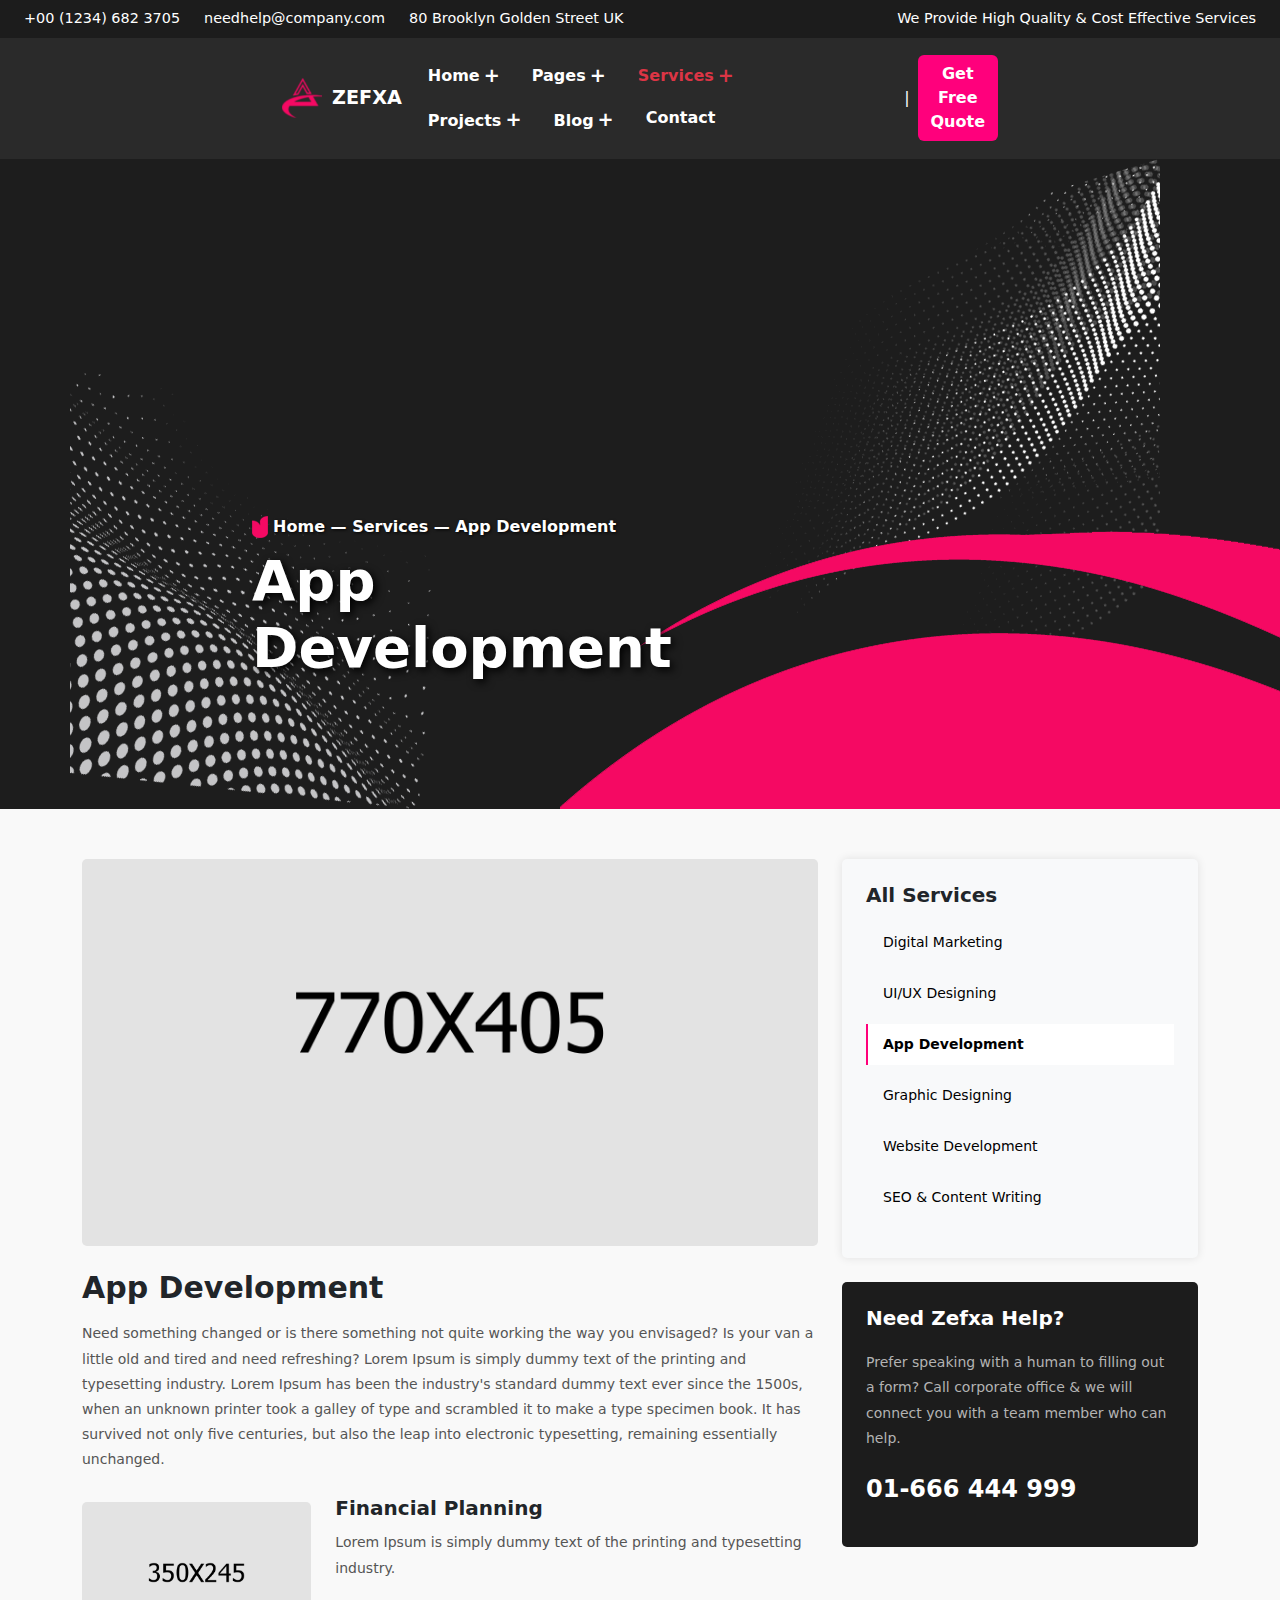
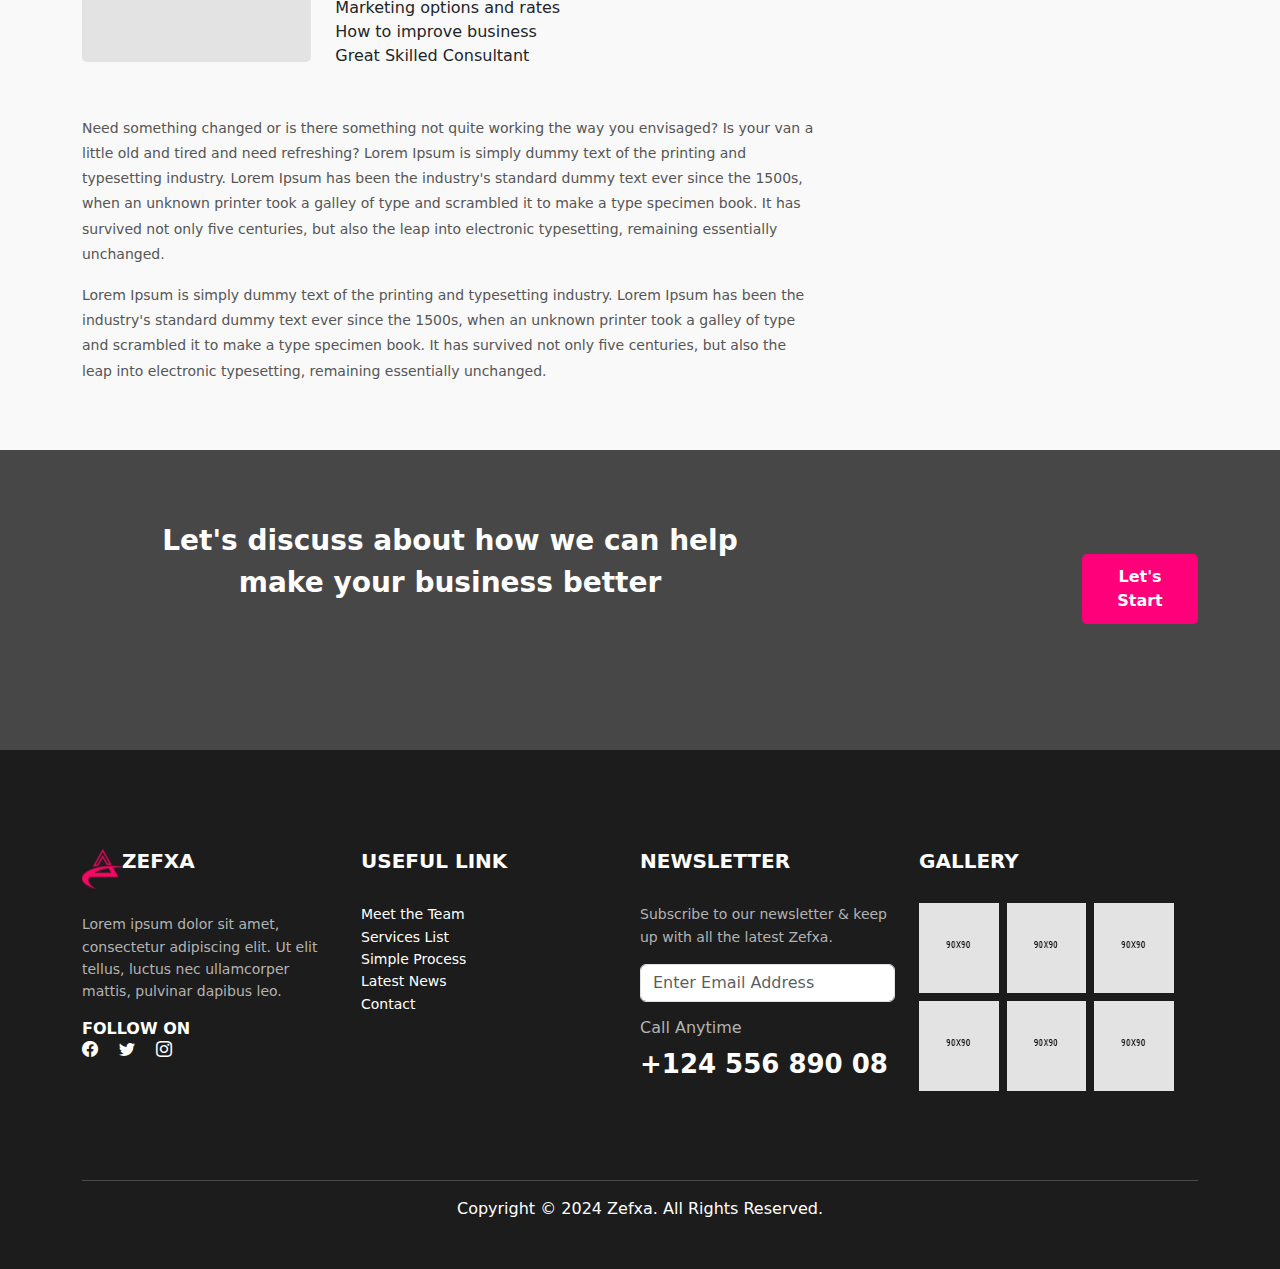
<file: index.html>
<!DOCTYPE html>
<html lang="en">
    <head>
        <meta charset="UTF-8">
        <meta name="viewport" content="width=device-width, initial-scale=1.0">
        <title>Header Design</title>
        <!-- Bootstrap 5 CSS -->
        <link href="https://cdn.jsdelivr.net/npm/bootstrap@5.3.2/dist/css/bootstrap.min.css" rel="stylesheet">
        <link href="https://cdn.jsdelivr.net/npm/bootstrap-icons/font/bootstrap-icons.css" rel="stylesheet">        <style>
             
            .top-bar {
                background-color: #1c1c1c;
                color: #fff;
                font-size: 0.9rem;
                padding: 5px 0;
                margin-left: 10;
                margin-right: 30;
            }
            .top-bar a {
                color: #fff;
                text-decoration: none;
            }
            .main-header {
                background-color: #2a2a2a;
            }
            .main-header .nav-link {
                color: #fff;
                font-weight: bold;
            }
            .main-header .nav-link:hover {
                color: #ff007c;
            }
            .btn-quote {
                background-color: #ff007c;
                color: #fff;
                font-weight: bold;
            }
            .btn-quote:hover {
                background-color: #e6006b;
                color: #fff;
            }
            .logo {
                color: #ff007c;
                font-weight: bold;
                font-size: 1.5rem;
            }
              /* Hero Section Styling */
        .hero-section {
            position: relative;
            background: #343a40;
            color: #fff;
            height: 650px;
            display: flex;
            flex-direction: column;
            justify-content: center;
            align-items: center;
            text-align: center;
        }
        .hero-section .overlay {
            position: absolute;
            top: 0;
            left: 0;
            width: 100%;
            height: 100%;
            background: rgba(0, 0, 0, 0.6);
            z-index: 1;
        }
        .hero-section .content {
            position: relative;
            z-index: 2;
        }
        .hero-section img {
            position: absolute;
            top: 0;
            left: 0;
            width: 100%;
            height: 100%;
            object-fit: cover;
            z-index: 0;
        }
        .hero-section p {
            font-size: 0.9rem;
            margin-bottom: 0;
        }
        .hero-section h1 {
            font-size: 3rem;
            font-weight: bold;
        }
        </style>
    </head>
    
        <!-- Main Header -->
        <body>
            <!-- Top Bar -->
            <div class="top-bar d-flex justify-content-between align-items-center px-4 py-2">
                <div class="d-flex align-items-center gap-4">
                    <span>+00 (1234) 682 3705</span>
                    <a href="mailto:needhelp@company.com">needhelp@company.com</a>
                    <span>80 Brooklyn Golden Street UK</span>
                </div>
                <div>
                    <span>We Provide High Quality & Cost Effective Services</span>
                </div>
            </div>
        
            <!-- Main Header -->
            <header class="main-header py-3">
                <div class="container d-flex justify-content-between align-items-center">
                    <!-- Logo -->
                    <div class="logo d-flex align-items-center">
                        <img src="../assets/images/favicons/android-chrome-512x512.png" alt="Zefxa Logo" style="width: 40px; height: 40px; margin-right: 10px; margin-left: 200px;">
                        <a href="index.html" class="text-decoration-none text-uppercase" style="color: hsl(0, 0%, 100%); font-weight: bold; font-size: 1.2rem;">Zefxa</a>
                    </div>
        
                    <!-- Navigation -->
                    <nav class="d-flex align-items-center">
                        <ul class="nav" style="margin-left:10px;">
                            <li class="nav-item dropdown">
                                <a class="nav-link dropdown-toggle d-flex align-items-center" href="#" id="homeDropdown" role="button" data-bs-toggle="dropdown" aria-expanded="false">
                                    Home <span class="dropdown-icon ms-1">+</span>
                                </a>
                                <ul class="dropdown-menu" aria-labelledby="homeDropdown">
                                    <li><a class="dropdown-item" href="index.html">Home Page</a></li>
                                </ul>
                            </li>
                            <li class="nav-item dropdown">
                                <a class="nav-link dropdown-toggle d-flex align-items-center" href="#" id="pagesDropdown" role="button" data-bs-toggle="dropdown" aria-expanded="false">
                                    Pages <span class="dropdown-icon ms-1">+</span>
                                </a>
                                <ul class="dropdown-menu" aria-labelledby="pagesDropdown">
                                    <li><a class="dropdown-item" href="#">About</a></li>
                                    <li><a class="dropdown-item" href="#">FAQ</a></li>
                                </ul>
                            </li>
                            <li class="nav-item dropdown">
                                <a class="nav-link dropdown-toggle d-flex align-items-center text-danger" href="#" id="servicesDropdown" role="button" data-bs-toggle="dropdown" aria-expanded="false">
                                    Services <span class="dropdown-icon ms-1">+</span>
                                </a>
                                <ul class="dropdown-menu" aria-labelledby="servicesDropdown" style="line-height: 3;">
                                    <li><a class="dropdown-item" href="digital.html">Digital Marketing</a></li>
                                    <li><a class="dropdown-item" href="uidesign.html">UI/UX Designing</a></li>
                                    <li><a class="dropdown-item" href="appdev.html">App Development</a></li>
                                    <li><a class="dropdown-item" href="graphic.html">Graphic Designing</a></li>
                                    <li><a class="dropdown-item" href="website.html">Website Development</a></li>
                                    <li><a class="dropdown-item" href="seo.html">SEO & Content Writing</a></li>
                                </ul>
                            </li>
                            <li class="nav-item dropdown">
                                <a class="nav-link dropdown-toggle d-flex align-items-center" href="#" id="projectsDropdown" role="button" data-bs-toggle="dropdown" aria-expanded="false">
                                    Projects <span class="dropdown-icon ms-1">+</span>
                                </a>
                                <ul class="dropdown-menu" aria-labelledby="projectsDropdown">
                                    <li><a class="dropdown-item" href="#">Project 1</a></li>
                                    <li><a class="dropdown-item" href="#">Project 2</a></li>
                                </ul>
                            </li>
                            <li class="nav-item dropdown">
                                <a class="nav-link dropdown-toggle d-flex align-items-center" href="#" id="blogDropdown" role="button" data-bs-toggle="dropdown" aria-expanded="false">
                                    Blog <span class="dropdown-icon ms-1">+</span>
                                </a>
                                <ul class="dropdown-menu" aria-labelledby="blogDropdown">
                                    <li><a class="dropdown-item" href="#">Blog Post 1</a></li>
                                    <li><a class="dropdown-item" href="#">Blog Post 2</a></li>
                                </ul>
                            </li>
                            <li class="nav-item">
                                <a class="nav-link" href="contact.html">Contact</a>
                            </li>
                        </ul>
        
                        <!-- Add Separator and Quote Button -->
                        <div class="d-flex align-items-center ms-4">
                            <span class="text-white mx-2">|</span>
                            <a href="#" class="btn btn-quote" style="margin-right: 200px;">Get Free Quote</a>
                        </div>
                    </nav>
                </div>
            </header>
        
            <style>
                /* Custom dropdown icon */
                .dropdown-icon {
                    font-size: 1.2rem;
                    font-weight: bold;
                }
        
                /* Remove Bootstrap's default caret icon */
                .dropdown-toggle::after {
                    display: none;
                }
        
                /* Top bar spacing */
                .top-bar {
                    background-color: #1c1c1c;
                    color: #fff;
                    font-size: 0.9rem;
                }
        
                .top-bar a {
                    color: #fff;
                    text-decoration: none;
                }
        
                .main-header {
                    background-color: #2a2a2a;
                }
        
                .main-header .nav-link {
                    color: #fff;
                    font-weight: bold;
                }
        
                .main-header .nav-link:hover {
                    color: #ff007c;
                }
        
                .btn-quote {
                    background-color: #ff007c;
                    color: #fff;
                    font-weight: bold;
                }
        
                .btn-quote:hover {
                    background-color: #e6006b;
                    color: #fff;
                }
        
                .logo {
                    color: #ff007c;
                    font-weight: bold;
                    font-size: 1.5rem;
                }
            </style>
        </body>
        

<!-- Main Content -->
<main class="main-section" style="background-color: #1d1d1d; height: 650px; width:1920; position: relative; overflow: hidden; display:flex;">
    <div class="container position-relative h-100">
        <!-- Background Image 1 (Bottom Left) -->
        <div class="position-absolute" style="left: 0; bottom: 0; width: 100%; height: auto; margin-left: 0; margin-bottom: 0;">
            <img src="../assets/images/shapes/main-slider-shape-1.png" alt="Background Shape" style="object-fit: cover;">
        </div>

        <!-- Background Image 2 (Top Right) -->
        <div class="position-absolute" style="right: 0; top: 0; width: 450px; height: auto; margin-right: 0; margin-top: 0;">
            <img src="../assets/images/shapes/main-slider-shape-2.png" alt="Pink Linear Waves" style="object-fit: cover;">
        </div>

        <!-- Background Image 3 (Bottom Right) --> 
        <div class="position-absolute" style="right: 0; bottom: 0; width: 650px; height: auto;">
            <img src="../assets/images/shapes/main-slider-shape-3.png" alt="Top Shape" style="object-fit: contain;">
        </div>

        <!-- Content -->
        <div class="content position-relative z-index-1 h-100" style="color: white;">
            <!-- Breadcrumb and Heading -->
            <div style="position: absolute; bottom: 100px; left: 50px; text-align: left; margin-left: 100px; padding: 20px; border-radius: 8px; max-width: 500px;">
                <!-- Breadcrumb -->
                <p class="text-muted mb-2" style="font-size: 1rem; color: #ffffff; text-shadow: 1px 1px 3px rgba(0, 0, 0, 0.9);">
                    <img src="../assets/images/shapes/section-title-tagline-shape.png" alt="Section Tagline">
                    <span style="font-weight: bold; color:#fff;">Home — Services — App Development</span>
                </p>

                <!-- Heading -->
                <h1 class="display-4 fw-bold" style="color: #fff; text-shadow: 3px 3px 8px rgba(0, 0, 0, 1);">
                    App Development
                </h1>
            </div>

            <!-- Edge Wave -->
            <div class="curve"></div>
        </div>
    </div>
</main>

    <!-- Styles -->
    <style>
    /* Custom Header Navigation Styles */
    .main-header {
        background-color: #2a2a2a;
    }

    .btn-quote {
        background-color: #ff007c;
        color: #fff;
        font-weight: bold;
    }

    .btn-quote:hover {
        background-color: #e6006b;
    }

    .hero-section .content h1 {
        font-size: 3rem;
    }
</style>

</main>
        <section class="services-section" style="padding: 50px 0; background-color: #f9f9f9;">
            <div class="container">
                <div class="row">
                    <!-- Main Content -->
                    <div class="col-lg-8">
                        <!-- Large Image -->
                        <div class="main-image mb-4">
                            <img src="../assets/images/services/service-details-img-2.jpg" alt="App Development" style="width: 100%; height: auto; border-radius: 5px;">
                        </div>
                        <!-- App Development Section -->
                        <div class="content mt-4">
                            <h2 style="font-size: 30px; font-weight: 600; margin-bottom: 15px;">App Development</h2>
                            <p style="font-size: 14px; line-height: 1.8; color: #555;">
                                Need something changed or is there something not quite working the way you envisaged? Is your van
                                a little old and tired and need refreshing? Lorem Ipsum is simply dummy text of the printing and
                                typesetting industry. Lorem Ipsum has been the industry's standard dummy text ever since the 1500s,
                                when an unknown printer took a galley of type and scrambled it to make a type specimen book. It has
                                survived not only five centuries, but also the leap into electronic typesetting, remaining essentially
                                unchanged.
                            </p>
                        </div>
    
                        <!-- Financial Planning Section -->
                        <div class="row mt-4 align-items-center">
                            <div class="col-md-4">
                                <img src="../assets/images/services/service-details-point-img.jpg" alt="Financial Planning" style="width: 100%; height: auto; border-radius: 5px;">
                            </div>
                            <div class="col-md-8">
                                <h3 style="font-size: 20px; font-weight: 600; margin-bottom: 10px;">Financial Planning</h3>
                                <p style="font-size: 14px; line-height: 1.8; color: #555; margin-bottom: 15px;">
                                    Lorem Ipsum is simply dummy text of the printing and typesetting industry.
                                </p>
                                <ul style="list-style-type: none; padding: 0; margin: 0;">
                                    <li>Marketing options and rates</li>
                                    <li>How to improve business</li>
                                    <li>Great Skilled Consultant</li>
                                </ul>
                            </div>
                        </div>
    
                        <!-- Additional Paragraphs -->
                        <div class="additional-content mt-5">
                            <p style="font-size: 14px; line-height: 1.8; color: #555; margin-top: 15px;">
                                Need something changed or is there something not quite working the way you envisaged? Is your van
                                a little old and tired and need refreshing? Lorem Ipsum is simply dummy text of the printing and
                                typesetting industry. Lorem Ipsum has been the industry's standard dummy text ever since the 1500s,
                                when an unknown printer took a galley of type and scrambled it to make a type specimen book. It has
                                survived not only five centuries, but also the leap into electronic typesetting, remaining essentially
                                unchanged.
                            </p>
                            <p style="font-size: 14px; line-height: 1.8; color: #555; margin-top: 10px;">
                                Lorem Ipsum is simply dummy text of the printing and typesetting industry. Lorem Ipsum has been
                                the industry's standard dummy text ever since the 1500s, when an unknown printer took a galley of
                                type and scrambled it to make a type specimen book. It has survived not only five centuries, but also
                                the leap into electronic typesetting, remaining essentially unchanged.
                            </p>
                        </div>
                    </div>
    
                    <!-- Sidebar -->
                    <div class="col-lg-4">
                       <!-- All Services Section -->
                        <div class="services-sidebar p-4 mb-4" style="background-color: #F8F9FA; border-radius: 5px; box-shadow: 0 0 10px rgba(0,0,0,0.1);">
                            <h4 style="font-size: 20px; font-weight: 600;">All Services</h4>
                            <ul style="list-style: none; padding: 0; margin-top: 15px;">
                                <!-- Button Item -->
                                <li style="margin-bottom: 10px;">
                                    <button class="service-btn" style="width: 100%;">Digital Marketing</button>
                                </li>
                                <li style="margin-bottom: 10px;">
                                    <button class="service-btn" style="width: 100%;">UI/UX Designing</button>
                                </li>
                                <li style="margin-bottom: 10px;">
                                    <button class="service-btn active" style="width: 100%;">App Development</button>
                                </li>
                                <li style="margin-bottom: 10px;">
                                    <button class="service-btn" style="width: 100%;">Graphic Designing</button>
                                </li>
                                <li style="margin-bottom: 10px;">
                                    <button class="service-btn" style="width: 100%;">Website Development</button>
                                </li>
                                <li style="margin-bottom: 10px;">
                                    <button class="service-btn" style="width: 100%;">SEO & Content Writing</button>
                                </li>
                            </ul>
                        </div>

                        <!-- Add this CSS -->
                        <style>
                            .service-btn {
                                border: none;
                                background: transparent;
                                text-align: left;
                                font-size: 14px;
                                color: #000;
                                padding: 10px 15px;
                                border-left: 2px solid transparent;
                                transition: all 0.3s ease;
                            }

                            .service-btn:hover {
                                background: #f2f2f2;
                                border-left-color: #ff007a;
                                cursor: pointer;
                            }

                            .service-btn.active {
                                background: #fff;
                                font-weight: bold;
                                border-left-color: #ff007a;
                            }
                        </style>

                        <!-- Need Help Section -->
                        <div class="help-box mt-4 p-4" style="background-color: #1c1c1c; border-radius: 5px; color: #fff;">
                            <h4 style="font-size: 20px; font-weight: 650; margin-bottom: 20px;">Need Zefxa Help?</h4>
                            <p style="font-size: 14px; line-height: 1.8; text-align: left; color: #b3b3b3;">
                                Prefer speaking with a human to filling out a form? Call corporate office & we will connect you with a team
                                member who can help.
                            </p>
                            <p style="font-size: 24px; font-weight: 600; margin-top: 20px;">01-666 444 999</p>
                        </div>
                    </div>
                </div>
            </div>
        </section>
    </main>
    
            <!-- Let's Start Section -->
        <section class="lets-start-section" style="background-color: hsl(0, 0%, 28%); height:300px; padding: 50px 0;">
            <div class="container text-center">
            <div class="row align-items-end justify-content-between">
                <div class="col-md-8">
                <h2 style="color: #fff; font-size: 28px; font-weight: 600; line-height: 1.5; margin-bottom: 20px; margin-top:20px; align-items: end;">
                    Let's discuss about how we can help<br> make your business better
                </h2>
                </div>
                <div class="col-md-2">
                <a href="#" class="btn btn-pink" style="
                    background-color: #ff007a;
                    color: #fff;
                    font-size: 16px;
                    font-weight: 600;
                    padding: 10px 20px;
                    text-decoration: none;
                    border-radius: 5px;
                    margin-left:50px;">
                    Let's Start
                </a>
                </div>
            </div>
            </div>
        </section>
  
    <footer class="footer py-5" style="background-color: #1c1c1c; color: #fff; height: 519px; width: 100%;">
        <div class="container d-flex justify-content-between align-items-end" style="height: 100%; flex-wrap: wrap;">
            <div class="row w-100" style="margin-top: 20px;">
                <!-- About Section -->
                <div class="col-lg-3 col-md-6 mb-4 ">
                    <div class="d-flex align-items-left ">
                        <img src="../assets/images/favicons/android-chrome-512x512.png" alt="Zefxa Logo" style="width: 40px; height: 40px;">
                        <h5 class="text-uppercase fw-bold mb-0">Zefxa</h5>
                    </div>
                    <p class="mt-4" style="color: #b3b3b3; font-size: 14px; line-height: 1.6;">
                        Lorem ipsum dolor sit amet, consectetur adipiscing elit. Ut elit tellus, luctus nec ullamcorper mattis, pulvinar dapibus leo.
                    </p>
                    <h6 class="text-uppercase fw-bold mb-0">Follow On</h6>
                    <div class="social-icons">
                        <a href="#" class="text-white me-3"><i class="bi bi-facebook"></i></a>
                        <a href="#" class="text-white me-3"><i class="bi bi-twitter"></i></a>
                        <a href="#" class="text-white"><i class="bi bi-instagram"></i></a>
                    </div>
                </div>
    
                <!-- Useful Links Section -->
                <div class="col-lg-3 col-md-6 mb-4">
                    <h5 class="text-uppercase fw-bold" style="margin-bottom: 30px; color: #fff;">Useful Link</h5>
                    <ul class="list-unstyled" style="color: #b3b3b3; line-height: 1.6; font-size: 14px; margin-bottom: 20px;">
                        <li><a href="#" class="text-white text-decoration-none" >Meet the Team</a></li>
                        <li><a href="#" class="text-white text-decoration-none" >Services List</a></li>
                        <li><a href="#" class="text-white text-decoration-none" >Simple Process</a></li>
                        <li><a href="#" class="text-white text-decoration-none" >Latest News</a></li>
                        <li><a href="#" class="text-white text-decoration-none" >Contact</a></li>
                    </ul>
                </div>
    
                <!-- Newsletter Section -->
                <div class="col-lg-3 col-md-6 mb-4 ">
                    <h5 class="text-uppercase fw-bold" style=" color: #fff; margin-bottom: 30px;">Newsletter</h5>
                    <p style="color: #b3b3b3; font-size: 14px; line-height: 1.6;">Subscribe to our newsletter & keep up with all the latest Zefxa.</p>
                    <div class="input-group mb-3">
                        <input type="email" class="form-control" placeholder="Enter Email Address" aria-label="Email" style="color:#b3b3b3">
                    </div>
                    <h6 class="mt-3" style="color: #b3b3b3;">Call Anytime</h6>
                    <p class="fw-bold" style="color: #fff; font-size:26px;">+124 556 890 08</p>
                </div>
    
                <!-- Gallery Section -->
                <div class="col-lg-3 col-md-6 mb-4 ">
                    <h5 class="text-uppercase fw-bold" style="margin-bottom: 30px;">Gallery</h5>
                    <div class="row g-2 justify-content-center">
                        <div class="col-4">
                            <img src="../assets/images/blog/comment-1-1.jpg" alt="Gallery Image" class="img-fluid" style ="height:90px; width:90px;">
                        </div>
                        <div class="col-4">
                            <img src="../assets/images/blog/comment-1-1.jpg" alt="Gallery Image" class="img-fluid" style ="height:90px; width:90px;">
                        </div>
                        <div class="col-4">
                            <img src="../assets/images/blog/comment-1-1.jpg" alt="Gallery Image" class="img-fluid" style ="height:90px; width:90px;">
                        </div>
                        <div class="col-4">
                            <img src="../assets/images/blog/comment-1-1.jpg" alt="Gallery Image" class="img-fluid" style ="height:90px; width:90px;">
                        </div>
                        <div class="col-4">
                            <img src="../assets/images/blog/comment-1-1.jpg" alt="Gallery Image" class="img-fluid" style ="height:90px; width:90px;">
                        </div>
                        <div class="col-4">
                            <img src="../assets/images/blog/comment-1-1.jpg" alt="Gallery Image" class="img-fluid" style ="height:90px; width:90px;">
                        </div>
                    </div>
                </div>
            </div>
    
            <!-- Copyright Section -->
            <div class="text-center mt-4" style="margin-top: 20px; width:100%;">
                <hr style="border-top: 1px solid #fff; opacity: 0.2; width: 100%; margin: auto;">
                <p class="mt-3 mb-0">Copyright © 2024 Zefxa. All Rights Reserved.</p>
            </div>
        </div>
    </footer>
    
    <!-- Bootstrap 5 JS -->
    <script src="https://cdn.jsdelivr.net/npm/bootstrap@5.3.0-alpha3/dist/js/bootstrap.bundle.min.js"></script>
</body>
</html>
</file>
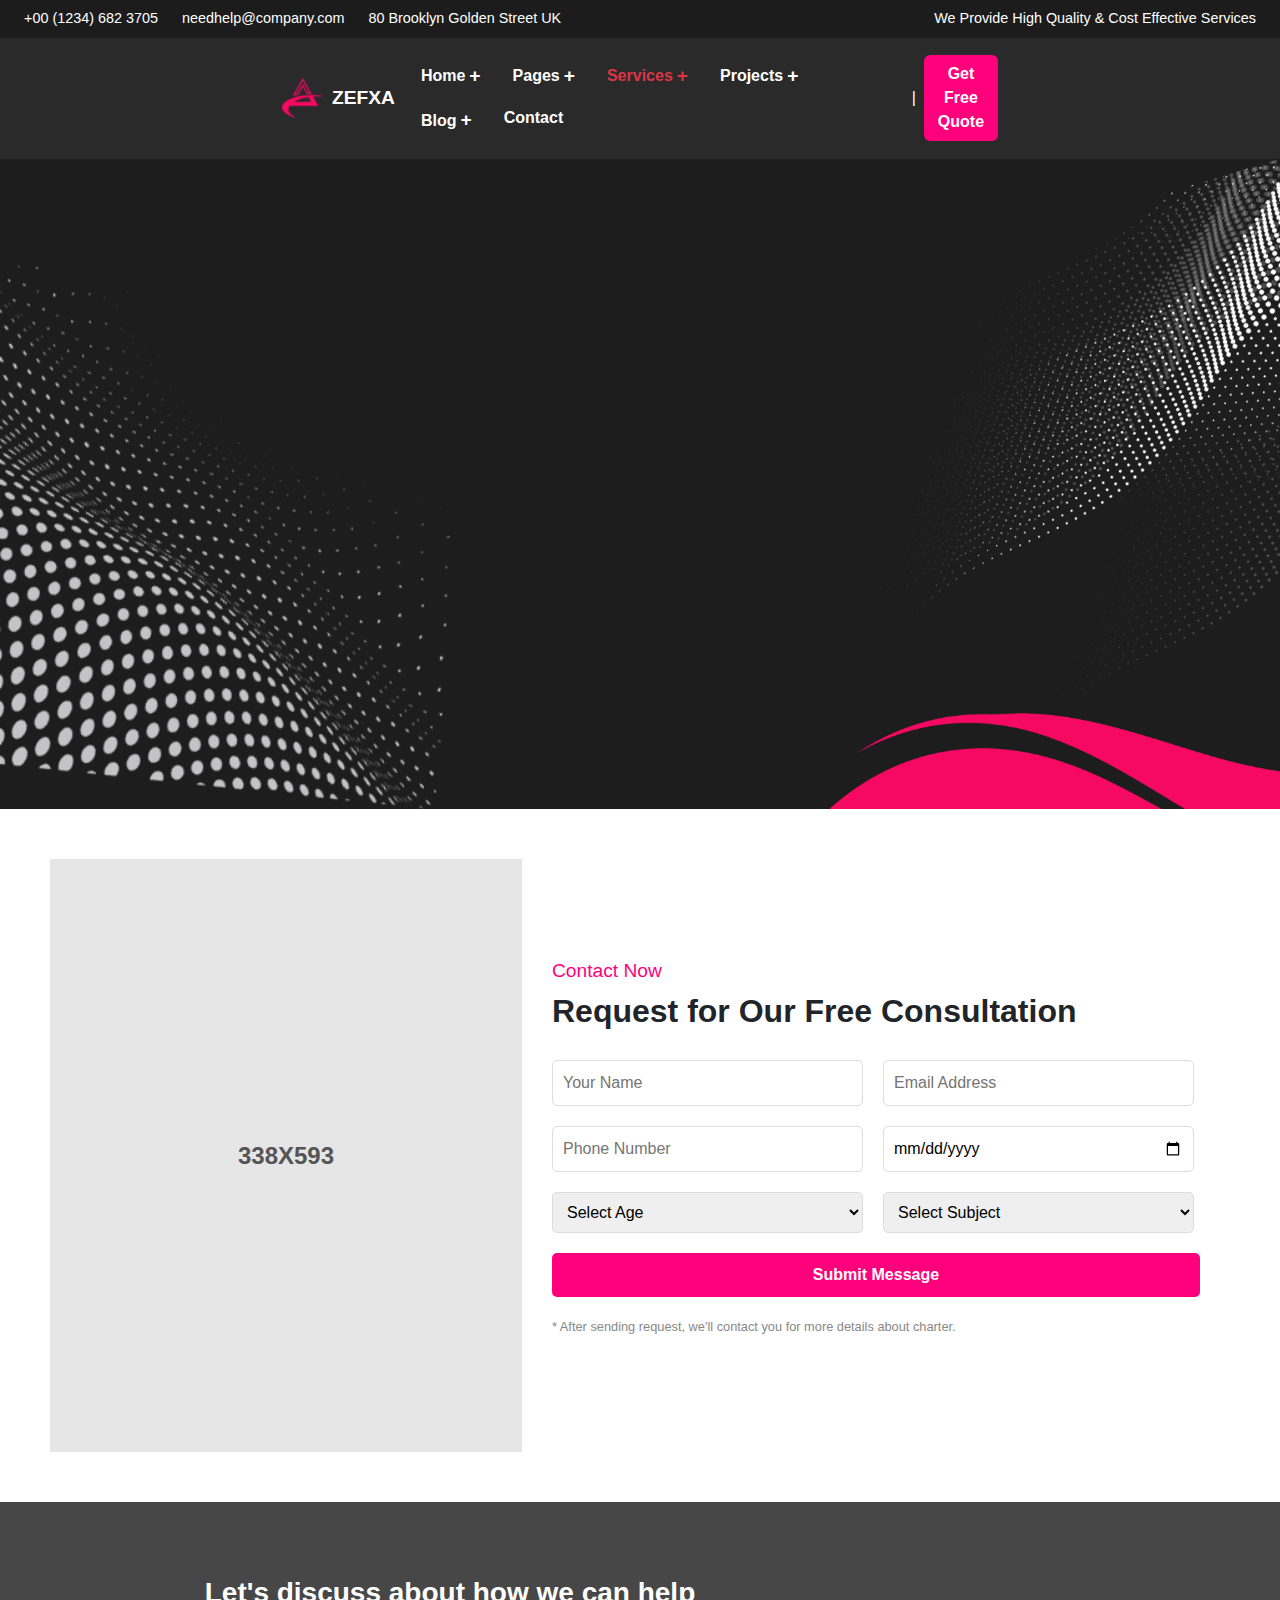
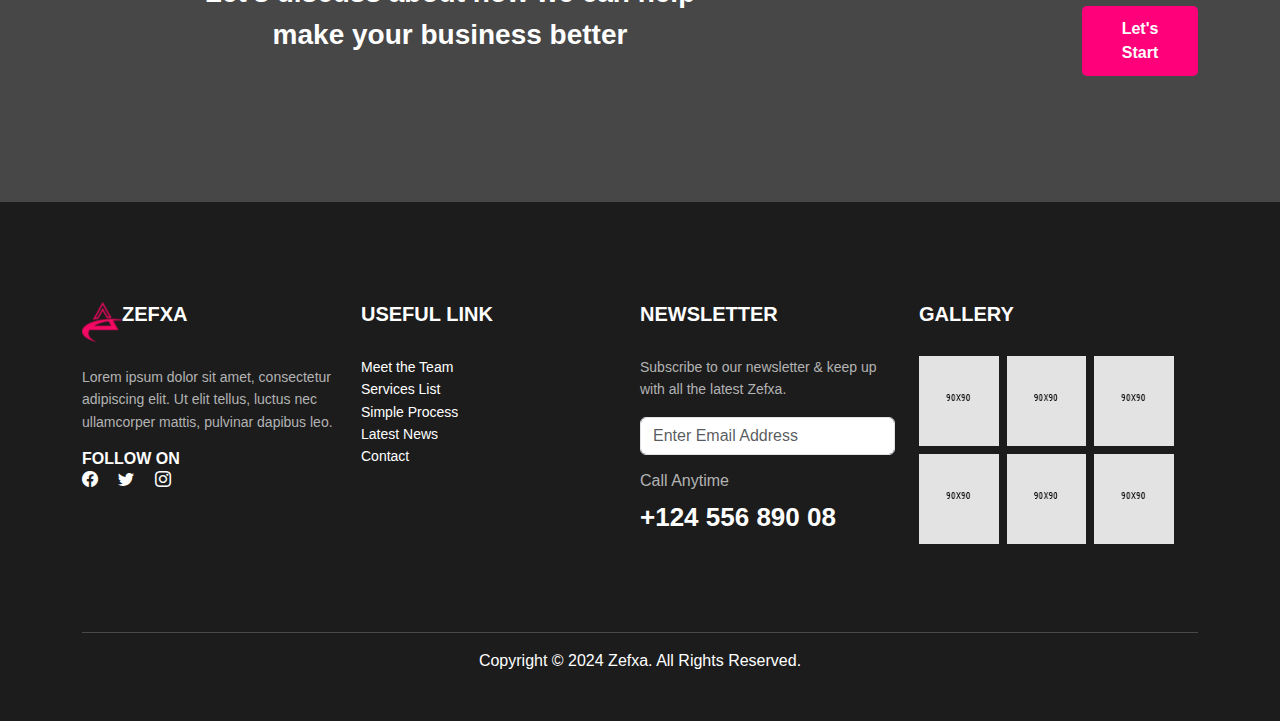
<file: contact.html>
<!DOCTYPE html>
<html lang="en">
<head>
    <meta charset="UTF-8">
    <meta name="viewport" content="width=device-width, initial-scale=1.0">
    <link href="https://cdn.jsdelivr.net/npm/bootstrap@5.3.2/dist/css/bootstrap.min.css" rel="stylesheet">
        <link href="https://cdn.jsdelivr.net/npm/bootstrap-icons/font/bootstrap-icons.css" rel="stylesheet">        <style>
             
            .top-bar {
                background-color: #1c1c1c;
                color: #fff;
                font-size: 0.9rem;
                padding: 5px 0;
                margin-left: 10;
                margin-right: 30;
            }
            .top-bar a {
                color: #fff;
                text-decoration: none;
            }
            .main-header {
                background-color: #2a2a2a;
            }
            .main-header .nav-link {
                color: #fff;
                font-weight: bold;
            }
            .main-header .nav-link:hover {
                color: #ff007c;
            }
            .btn-quote {
                background-color: #ff007c;
                color: #fff;
                font-weight: bold;
            }
            .btn-quote:hover {
                background-color: #e6006b;
                color: #fff;
            }
            .logo {
                color: #ff007c;
                font-weight: bold;
                font-size: 1.5rem;
            }
              /* Hero Section Styling */
        .hero-section {
            position: relative;
            background: #343a40;
            color: #fff;
            height: 650px;
            display: flex;
            flex-direction: column;
            justify-content: center;
            align-items: center;
            text-align: center;
        }
        .hero-section .overlay {
            position: absolute;
            top: 0;
            left: 0;
            width: 100%;
            height: 100%;
            background: rgba(0, 0, 0, 0.6);
            z-index: 1;
        }
        .hero-section .content {
            position: relative;
            z-index: 2;
        }
        .hero-section img {
            position: absolute;
            top: 0;
            left: 0;
            width: 100%;
            height: 100%;
            object-fit: cover;
            z-index: 0;
        }
        .hero-section p {
            font-size: 0.9rem;
            margin-bottom: 0;
        }
        .hero-section h1 {
            font-size: 3rem;
            font-weight: bold;
        }
        </style>
    </head>
    
        <!-- Main Header -->
        <body>
            <!-- Top Bar -->
            <div class="top-bar d-flex justify-content-between align-items-center px-4 py-2">
                <div class="d-flex align-items-center gap-4">
                    <span>+00 (1234) 682 3705</span>
                    <a href="mailto:needhelp@company.com">needhelp@company.com</a>
                    <span>80 Brooklyn Golden Street UK</span>
                </div>
                <div>
                    <span>We Provide High Quality & Cost Effective Services</span>
                </div>
            </div>
        
            <!-- Main Header -->
            <header class="main-header py-3">
                <div class="container d-flex justify-content-between align-items-center">
                    <!-- Logo -->
                    <div class="logo d-flex align-items-center">
                        <img src="../assets/images/favicons/android-chrome-512x512.png" alt="Zefxa Logo" style="width: 40px; height: 40px; margin-right: 10px; margin-left: 200px;">
                        <a href="index.html" class="text-decoration-none text-uppercase" style="color: hsl(0, 0%, 100%); font-weight: bold; font-size: 1.2rem;">Zefxa</a>
                    </div>
        
                    <!-- Navigation -->
                    <nav class="d-flex align-items-center">
                        <ul class="nav" style="margin-left:10px;">
                            <li class="nav-item dropdown">
                                <a class="nav-link dropdown-toggle d-flex align-items-center" href="#" id="homeDropdown" role="button" data-bs-toggle="dropdown" aria-expanded="false">
                                    Home <span class="dropdown-icon ms-1">+</span>
                                </a>
                                <ul class="dropdown-menu" aria-labelledby="homeDropdown">
                                    <li><a class="dropdown-item" href="index.html">Home Page</a></li>
                                </ul>
                            </li>
                            <li class="nav-item dropdown">
                                <a class="nav-link dropdown-toggle d-flex align-items-center" href="#" id="pagesDropdown" role="button" data-bs-toggle="dropdown" aria-expanded="false">
                                    Pages <span class="dropdown-icon ms-1">+</span>
                                </a>
                                <ul class="dropdown-menu" aria-labelledby="pagesDropdown">
                                    <li><a class="dropdown-item" href="#">About</a></li>
                                    <li><a class="dropdown-item" href="#">FAQ</a></li>
                                </ul>
                            </li>
                            <li class="nav-item dropdown">
                                <a class="nav-link dropdown-toggle d-flex align-items-center text-danger" href="#" id="servicesDropdown" role="button" data-bs-toggle="dropdown" aria-expanded="false">
                                    Services <span class="dropdown-icon ms-1">+</span>
                                </a>
                                <ul class="dropdown-menu" aria-labelledby="servicesDropdown" style="line-height: 3;">
                                    <li><a class="dropdown-item" href="#">Digital Marketing</a></li>
                                    <li><a class="dropdown-item" href="#">UI/UX Designing</a></li>
                                    <li><a class="dropdown-item" href="#">App Development</a></li>
                                    <li><a class="dropdown-item" href="#">Graphic Designing</a></li>
                                    <li><a class="dropdown-item" href="#">Website Development</a></li>
                                    <li><a class="dropdown-item" href="#">SEO & Content Writing</a></li>
                                </ul>
                            </li>
                            <li class="nav-item dropdown">
                                <a class="nav-link dropdown-toggle d-flex align-items-center" href="#" id="projectsDropdown" role="button" data-bs-toggle="dropdown" aria-expanded="false">
                                    Projects <span class="dropdown-icon ms-1">+</span>
                                </a>
                                <ul class="dropdown-menu" aria-labelledby="projectsDropdown">
                                    <li><a class="dropdown-item" href="#">Project 1</a></li>
                                    <li><a class="dropdown-item" href="#">Project 2</a></li>
                                </ul>
                            </li>
                            <li class="nav-item dropdown">
                                <a class="nav-link dropdown-toggle d-flex align-items-center" href="#" id="blogDropdown" role="button" data-bs-toggle="dropdown" aria-expanded="false">
                                    Blog <span class="dropdown-icon ms-1">+</span>
                                </a>
                                <ul class="dropdown-menu" aria-labelledby="blogDropdown">
                                    <li><a class="dropdown-item" href="#">Blog Post 1</a></li>
                                    <li><a class="dropdown-item" href="#">Blog Post 2</a></li>
                                </ul>
                            </li>
                            <li class="nav-item">
                                <a class="nav-link" href="contact.html">Contact</a>
                            </li>
                        </ul>
        
                        <!-- Add Separator and Quote Button -->
                        <div class="d-flex align-items-center ms-4">
                            <span class="text-white mx-2">|</span>
                            <a href="#" class="btn btn-quote" style="margin-right: 200px;">Get Free Quote</a>
                        </div>
                    </nav>
                </div>
            </header>
        
            <style>
                /* Custom dropdown icon */
                .dropdown-icon {
                    font-size: 1.2rem;
                    font-weight: bold;
                }
        
                /* Remove Bootstrap's default caret icon */
                .dropdown-toggle::after {
                    display: none;
                }
        
                /* Top bar spacing */
                .top-bar {
                    background-color: #1c1c1c;
                    color: #fff;
                    font-size: 0.9rem;
                }
        
                .top-bar a {
                    color: #fff;
                    text-decoration: none;
                }
        
                .main-header {
                    background-color: #2a2a2a;
                }
        
                .main-header .nav-link {
                    color: #fff;
                    font-weight: bold;
                }
        
                .main-header .nav-link:hover {
                    color: #ff007c;
                }
        
                .btn-quote {
                    background-color: #ff007c;
                    color: #fff;
                    font-weight: bold;
                }
        
                .btn-quote:hover {
                    background-color: #e6006b;
                    color: #fff;
                }
        
                .logo {
                    color: #ff007c;
                    font-weight: bold;
                    font-size: 1.5rem;
                }
            </style>
        </body>

        <!-- Main Content -->
    <main class="main-section" style="padding: 50px; background-color: #1d1d1d; height: 650px; position: relative; overflow: hidden;">
        <div class="container">
        <!-- Background Image 1 (Bottom Left) -->
        <div class="position-absolute" style="left: 0; bottom: 0;">
            <img src="../assets/images/shapes/main-slider-shape-1.png" alt="Background Shape" style="width: 450px; height: auto; object-fit: cover;">
        </div>

        <!-- Background Image 2 (Bottom Right) -->
        <div class="position-absolute" style="right: 0; top: 0;">
            <img src="../assets/images/shapes/main-slider-shape-2.png" alt="Pink Linear Waves" style="width: auto; height: 450; object-fit: contain;">
        </div>

         <!-- Background Image 3 (Bottom Right) -->
         <div class="position-absolute" style="right: 0; bottom: 0;">
            <img src="../assets/images/shapes/main-slider-shape-3.png" alt="Top Shape" style="width: 450px; height: auto; object-fit: cover;">
        </div>

        <!-- Content -->
        <div class="content position-relative z-index-1 h-100" style="color: white;">
            <!-- Breadcrumb and Heading -->
            <div style="position: absolute; bottom: 100px; left: 50px; text-align: left; background-color: rgba(0, 0, 0, 0.6); padding: 20px; border-radius: 8px;">
            <!-- Breadcrumb -->
            <p class="text-muted mb-2" style="font-size: 1rem; margin-bottom: 10px; color: #ccc; text-shadow: 1px 1px 3px rgba(0, 0, 0, 0.8);">
                <i class="bi bi-house-door" style="color: #ff007c; margin-right: 5px;"></i>
                <span style="font-weight: bold;">Home — Contact Us</span>
            </p>

            <!-- Heading -->
            <h1 class="display-4 fw-bold" style="text-shadow: 2px 2px 5px rgba(0, 0, 0, 0.8);">
               Contact Us
            </h1>
            </div>
        </div>
    </main>

    <title>Consultation Form</title>
    <style>
        body {
            font-family: Arial, sans-serif;
            margin: 0;
            padding: 0;
            background-color: #f9f9f9;
        }

        .consultation-section {
            display: flex;
            align-items: center;
            justify-content: space-between;
            padding: 50px;
            background-color: #fff;
            position: relative;
        }

        .consultation-left {
            width: 40%;
            background-color: #e6e6e6;
            height: 593px;
            display: flex;
            align-items: center;
            justify-content: center;
            font-size: 24px;
            font-weight: bold;
            color: #555;
        }

        .consultation-right {
            width: 60%;
            padding: 30px;
            position: relative;
        }

        .consultation-right h3 {
            color: #ff007c;
            font-size: 1.2rem;
            margin-bottom: 10px;
        }

        .consultation-right h1 {
            font-size: 2rem;
            font-weight: bold;
            margin-bottom: 30px;
        }

        .form-container {
            display: flex;
            flex-wrap: wrap;
            gap: 20px;
        }

        .form-group {
            width: 48%;
        }

        .form-group input, .form-group select {
            width: 100%;
            padding: 10px;
            border: 1px solid #ddd;
            border-radius: 5px;
            font-size: 1rem;
        }

        .submit-button {
            width: 100%;
            padding: 10px;
            background-color: #ff007c;
            border: none;
            color: white;
            font-size: 1rem;
            font-weight: bold;
            border-radius: 5px;
            cursor: pointer;
        }

        .submit-button:hover {
            background-color: #e0006c;
        }

        .pink-background {
            position: absolute;
            width: 200px;
            height: 593px;
            background-color: #ff007c;
            top: 0;
            right: 0;
            z-index: -1;
            clip-path: polygon(100% 0, 100% 100%, 80% 100%);
        }

        .footer-text {
            margin-top: 20px;
            font-size: 0.8rem;
            color: #888;
        }
    </style>
</head>
<body>

<div class="consultation-section">
    <!-- Left Placeholder -->
    <div class="consultation-left">
        338X593
    </div>

    <!-- Right Form Section -->
    <div class="consultation-right">
        <h3>Contact Now</h3>
        <h1>Request for Our Free Consultation</h1>
        <form>
            <div class="form-container">
                <!-- Form Fields -->
                <div class="form-group">
                    <input type="text" placeholder="Your Name" required>
                </div>
                <div class="form-group">
                    <input type="email" placeholder="Email Address" required>
                </div>
                <div class="form-group">
                    <input type="tel" placeholder="Phone Number" required>
                </div>
                <div class="form-group">
                    <input type="date" required>
                </div>
                <div class="form-group">
                    <select required>
                        <option value="" disabled selected>Select Age</option>
                        <option value="18-25">18-25</option>
                        <option value="26-35">26-35</option>
                        <option value="36-45">36-45</option>
                        <option value="46+">46+</option>
                    </select>
                </div>
                <div class="form-group">
                    <select required>
                        <option value="" disabled selected>Select Subject</option>
                        <option value="marketing">Digital Marketing</option>
                        <option value="design">UI/UX Design</option>
                        <option value="development">App Development</option>
                    </select>
                </div>
                <div class="form-group" style="width: 100%;">
                    <button type="submit" class="submit-button">Submit Message</button>
                </div>
            </div>
            <p class="footer-text">* After sending request, we'll contact you for more details about charter.</p>
        </form>
    </div>

    <!-- Pink Background -->
    <div class="pink-background"></div>
</div>
  <!-- Let's Start Section -->
  <section class="lets-start-section" style="background-color: hsl(0, 0%, 28%); height:300px; padding: 50px 0;">
    <div class="container text-center">
    <div class="row align-items-end justify-content-between">
        <div class="col-md-8">
        <h2 style="color: #fff; font-size: 28px; font-weight: 600; line-height: 1.5; margin-bottom: 20px; margin-top:20px; align-items: end;">
            Let's discuss about how we can help<br> make your business better
        </h2>
        </div>
        <div class="col-md-2">
        <a href="#" class="btn btn-pink" style="
            background-color: #ff007a;
            color: #fff;
            font-size: 16px;
            font-weight: 600;
            padding: 10px 20px;
            text-decoration: none;
            border-radius: 5px;
            margin-left:50px;">
            Let's Start
        </a>
        </div>
    </div>
    </div>
</section>

<footer class="footer py-5" style="background-color: #1c1c1c; color: #fff; height: 519px; width: 100%;">
<div class="container d-flex justify-content-between align-items-end" style="height: 100%; flex-wrap: wrap;">
    <div class="row w-100" style="margin-top: 20px;">
        <!-- About Section -->
        <div class="col-lg-3 col-md-6 mb-4 ">
            <div class="d-flex align-items-left ">
                <img src="../assets/images/favicons/android-chrome-512x512.png" alt="Zefxa Logo" style="width: 40px; height: 40px;">
                <h5 class="text-uppercase fw-bold mb-0">Zefxa</h5>
            </div>
            <p class="mt-4" style="color: #b3b3b3; font-size: 14px; line-height: 1.6;">
                Lorem ipsum dolor sit amet, consectetur adipiscing elit. Ut elit tellus, luctus nec ullamcorper mattis, pulvinar dapibus leo.
            </p>
            <h6 class="text-uppercase fw-bold mb-0">Follow On</h6>
            <div class="social-icons">
                <a href="#" class="text-white me-3"><i class="bi bi-facebook"></i></a>
                <a href="#" class="text-white me-3"><i class="bi bi-twitter"></i></a>
                <a href="#" class="text-white"><i class="bi bi-instagram"></i></a>
            </div>
        </div>

        <!-- Useful Links Section -->
        <div class="col-lg-3 col-md-6 mb-4">
            <h5 class="text-uppercase fw-bold" style="margin-bottom: 30px; color: #fff;">Useful Link</h5>
            <ul class="list-unstyled" style="color: #b3b3b3; line-height: 1.6; font-size: 14px; margin-bottom: 20px;">
                <li><a href="#" class="text-white text-decoration-none" >Meet the Team</a></li>
                <li><a href="#" class="text-white text-decoration-none" >Services List</a></li>
                <li><a href="#" class="text-white text-decoration-none" >Simple Process</a></li>
                <li><a href="#" class="text-white text-decoration-none" >Latest News</a></li>
                <li><a href="#" class="text-white text-decoration-none" >Contact</a></li>
            </ul>
        </div>

        <!-- Newsletter Section -->
        <div class="col-lg-3 col-md-6 mb-4 ">
            <h5 class="text-uppercase fw-bold" style=" color: #fff; margin-bottom: 30px;">Newsletter</h5>
            <p style="color: #b3b3b3; font-size: 14px; line-height: 1.6;">Subscribe to our newsletter & keep up with all the latest Zefxa.</p>
            <div class="input-group mb-3">
                <input type="email" class="form-control" placeholder="Enter Email Address" aria-label="Email" style="color:#b3b3b3">
            </div>
            <h6 class="mt-3" style="color: #b3b3b3;">Call Anytime</h6>
            <p class="fw-bold" style="color: #fff; font-size:26px;">+124 556 890 08</p>
        </div>

        <!-- Gallery Section -->
        <div class="col-lg-3 col-md-6 mb-4 ">
            <h5 class="text-uppercase fw-bold" style="margin-bottom: 30px;">Gallery</h5>
            <div class="row g-2 justify-content-center">
                <div class="col-4">
                    <img src="../assets/images/blog/comment-1-1.jpg" alt="Gallery Image" class="img-fluid" style ="height:90px; width:90px;">
                </div>
                <div class="col-4">
                    <img src="../assets/images/blog/comment-1-1.jpg" alt="Gallery Image" class="img-fluid" style ="height:90px; width:90px;">
                </div>
                <div class="col-4">
                    <img src="../assets/images/blog/comment-1-1.jpg" alt="Gallery Image" class="img-fluid" style ="height:90px; width:90px;">
                </div>
                <div class="col-4">
                    <img src="../assets/images/blog/comment-1-1.jpg" alt="Gallery Image" class="img-fluid" style ="height:90px; width:90px;">
                </div>
                <div class="col-4">
                    <img src="../assets/images/blog/comment-1-1.jpg" alt="Gallery Image" class="img-fluid" style ="height:90px; width:90px;">
                </div>
                <div class="col-4">
                    <img src="../assets/images/blog/comment-1-1.jpg" alt="Gallery Image" class="img-fluid" style ="height:90px; width:90px;">
                </div>
            </div>
        </div>
    </div>

    <!-- Copyright Section -->
    <div class="text-center mt-4" style="margin-top: 20px; width:100%;">
        <hr style="border-top: 1px solid #fff; opacity: 0.2; width: 100%; margin: auto;">
        <p class="mt-3 mb-0">Copyright © 2024 Zefxa. All Rights Reserved.</p>
    </div>
</div>
</footer>

<!-- Bootstrap 5 JS -->
<script src="https://cdn.jsdelivr.net/npm/bootstrap@5.3.0-alpha3/dist/js/bootstrap.bundle.min.js"></script>
</body>
</html>
</file>
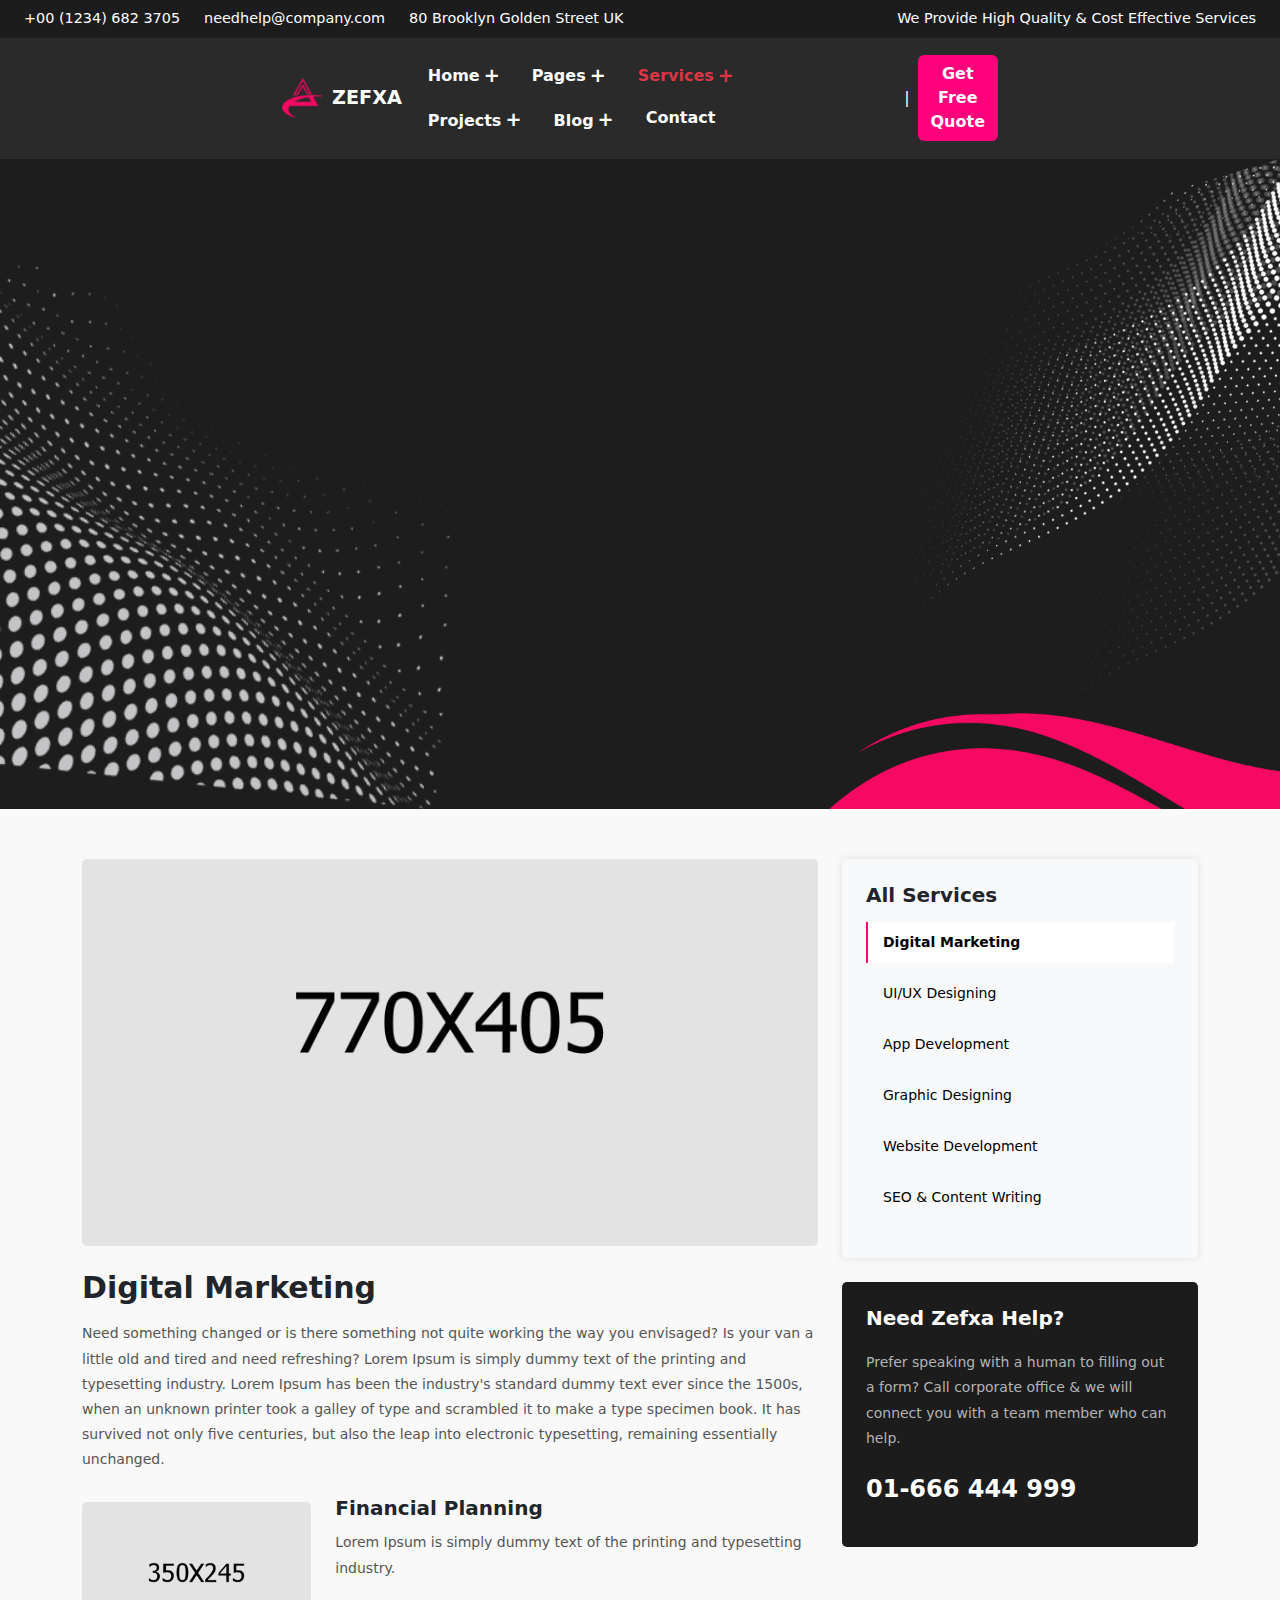
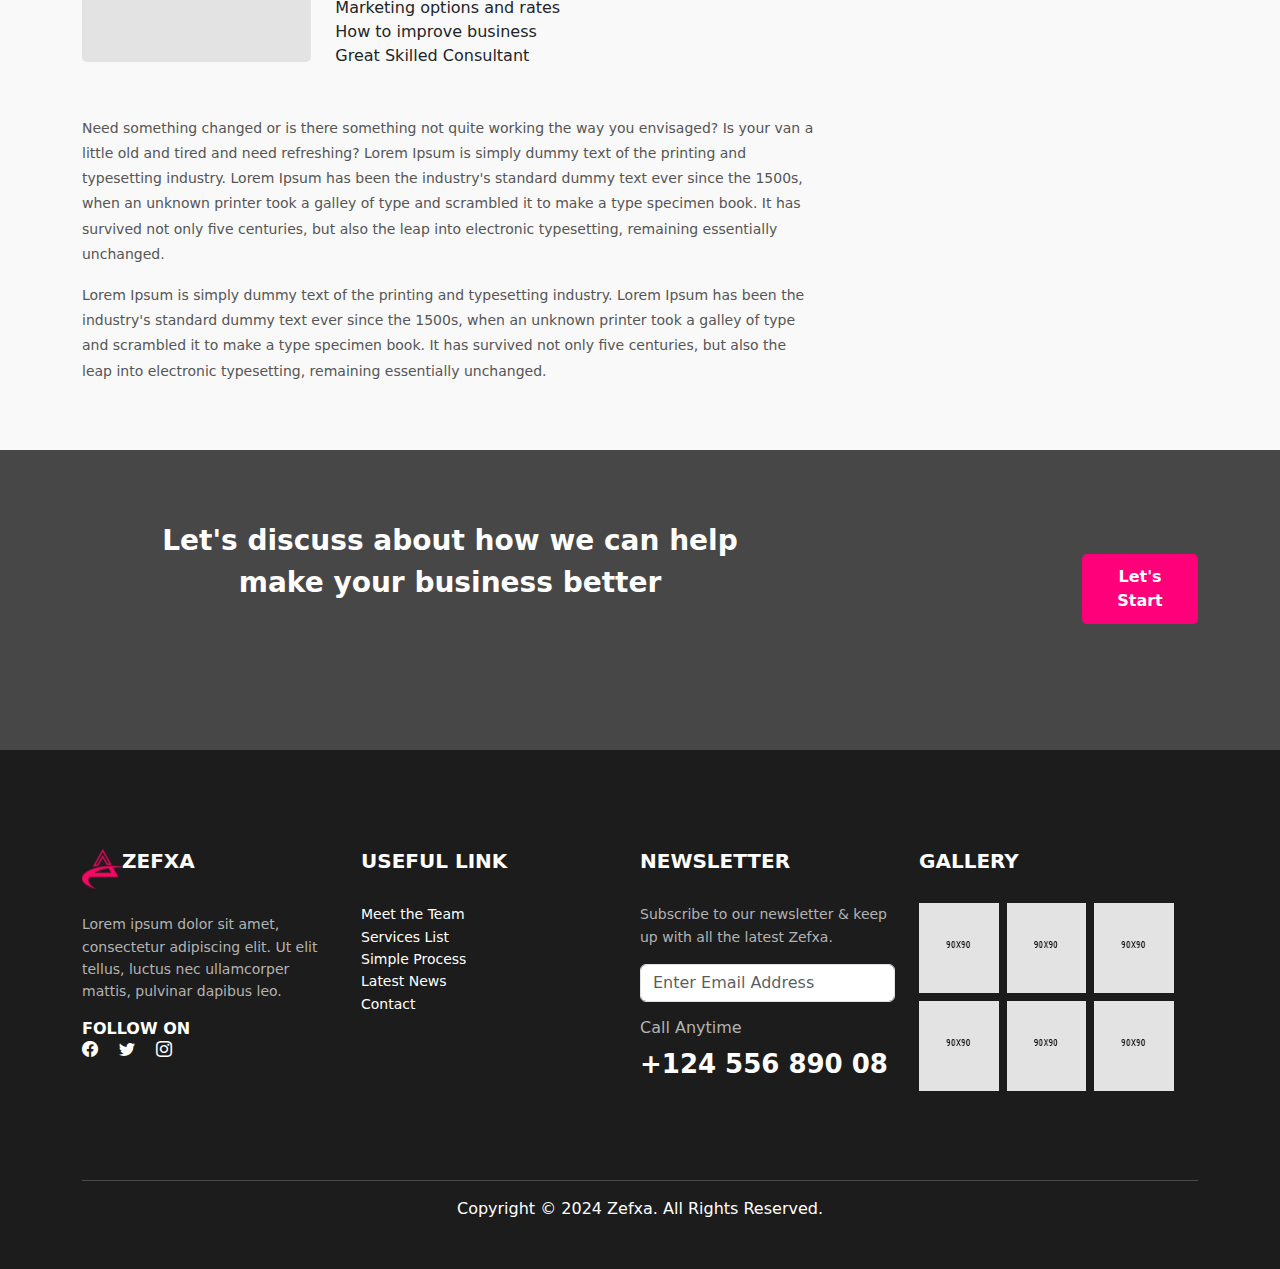
<file: digital.html>
<!DOCTYPE html>
<html lang="en">
    <head>
        <meta charset="UTF-8">
        <meta name="viewport" content="width=device-width, initial-scale=1.0">
        <title>Header Design</title>
        <!-- Bootstrap 5 CSS -->
        <link href="https://cdn.jsdelivr.net/npm/bootstrap@5.3.2/dist/css/bootstrap.min.css" rel="stylesheet">
        <link href="https://cdn.jsdelivr.net/npm/bootstrap-icons/font/bootstrap-icons.css" rel="stylesheet">        <style>
             
            .top-bar {
                background-color: #1c1c1c;
                color: #fff;
                font-size: 0.9rem;
                padding: 5px 0;
                margin-left: 10;
                margin-right: 30;
            }
            .top-bar a {
                color: #fff;
                text-decoration: none;
            }
            .main-header {
                background-color: #2a2a2a;
            }
            .main-header .nav-link {
                color: #fff;
                font-weight: bold;
            }
            .main-header .nav-link:hover {
                color: #ff007c;
            }
            .btn-quote {
                background-color: #ff007c;
                color: #fff;
                font-weight: bold;
            }
            .btn-quote:hover {
                background-color: #e6006b;
                color: #fff;
            }
            .logo {
                color: #ff007c;
                font-weight: bold;
                font-size: 1.5rem;
            }
              /* Hero Section Styling */
        .hero-section {
            position: relative;
            background: #343a40;
            color: #fff;
            height: 650px;
            display: flex;
            flex-direction: column;
            justify-content: center;
            align-items: center;
            text-align: center;
        }
        .hero-section .overlay {
            position: absolute;
            top: 0;
            left: 0;
            width: 100%;
            height: 100%;
            background: rgba(0, 0, 0, 0.6);
            z-index: 1;
        }
        .hero-section .content {
            position: relative;
            z-index: 2;
        }
        .hero-section img {
            position: absolute;
            top: 0;
            left: 0;
            width: 100%;
            height: 100%;
            object-fit: cover;
            z-index: 0;
        }
        .hero-section p {
            font-size: 0.9rem;
            margin-bottom: 0;
        }
        .hero-section h1 {
            font-size: 3rem;
            font-weight: bold;
        }
        </style>
    </head>
    
        <!-- Main Header -->
        <body>
            <!-- Top Bar -->
            <div class="top-bar d-flex justify-content-between align-items-center px-4 py-2">
                <div class="d-flex align-items-center gap-4">
                    <span>+00 (1234) 682 3705</span>
                    <a href="mailto:needhelp@company.com">needhelp@company.com</a>
                    <span>80 Brooklyn Golden Street UK</span>
                </div>
                <div>
                    <span>We Provide High Quality & Cost Effective Services</span>
                </div>
            </div>
        
            <!-- Main Header -->
            <header class="main-header py-3">
                <div class="container d-flex justify-content-between align-items-center">
                    <!-- Logo -->
                    <div class="logo d-flex align-items-center">
                        <img src="../assets/images/favicons/android-chrome-512x512.png" alt="Zefxa Logo" style="width: 40px; height: 40px; margin-right: 10px; margin-left: 200px;">
                        <a href="index.html" class="text-decoration-none text-uppercase" style="color: hsl(0, 0%, 100%); font-weight: bold; font-size: 1.2rem;">Zefxa</a>
                    </div>
        
                    <!-- Navigation -->
                    <nav class="d-flex align-items-center">
                        <ul class="nav" style="margin-left:10px;">
                            <li class="nav-item dropdown">
                                <a class="nav-link dropdown-toggle d-flex align-items-center" href="#" id="homeDropdown" role="button" data-bs-toggle="dropdown" aria-expanded="false">
                                    Home <span class="dropdown-icon ms-1">+</span>
                                </a>
                                <ul class="dropdown-menu" aria-labelledby="homeDropdown">
                                    <li><a class="dropdown-item" href="index.html">Home Page</a></li>
                                </ul>
                            </li>
                            <li class="nav-item dropdown">
                                <a class="nav-link dropdown-toggle d-flex align-items-center" href="#" id="pagesDropdown" role="button" data-bs-toggle="dropdown" aria-expanded="false">
                                    Pages <span class="dropdown-icon ms-1">+</span>
                                </a>
                                <ul class="dropdown-menu" aria-labelledby="pagesDropdown">
                                    <li><a class="dropdown-item" href="#">About</a></li>
                                    <li><a class="dropdown-item" href="#">FAQ</a></li>
                                </ul>
                            </li>
                            <li class="nav-item dropdown">
                                <a class="nav-link dropdown-toggle d-flex align-items-center text-danger" href="#" id="servicesDropdown" role="button" data-bs-toggle="dropdown" aria-expanded="false">
                                    Services <span class="dropdown-icon ms-1">+</span>
                                </a>
                                <ul class="dropdown-menu" aria-labelledby="servicesDropdown" style="line-height: 3;">
                                    <li><a class="dropdown-item" href="digital.html">Digital Marketing</a></li>
                                    <li><a class="dropdown-item" href="uidesign.html">UI/UX Designing</a></li>
                                    <li><a class="dropdown-item" href="index.html">App Development</a></li>
                                    <li><a class="dropdown-item" href="graphic.html">Graphic Designing</a></li>
                                    <li><a class="dropdown-item" href="website.html">Website Development</a></li>
                                    <li><a class="dropdown-item" href="seo.html">SEO & Content Writing</a></li>
                                </ul>
                            </li>
                            <li class="nav-item dropdown">
                                <a class="nav-link dropdown-toggle d-flex align-items-center" href="#" id="projectsDropdown" role="button" data-bs-toggle="dropdown" aria-expanded="false">
                                    Projects <span class="dropdown-icon ms-1">+</span>
                                </a>
                                <ul class="dropdown-menu" aria-labelledby="projectsDropdown">
                                    <li><a class="dropdown-item" href="#">Project 1</a></li>
                                    <li><a class="dropdown-item" href="#">Project 2</a></li>
                                </ul>
                            </li>
                            <li class="nav-item dropdown">
                                <a class="nav-link dropdown-toggle d-flex align-items-center" href="#" id="blogDropdown" role="button" data-bs-toggle="dropdown" aria-expanded="false">
                                    Blog <span class="dropdown-icon ms-1">+</span>
                                </a>
                                <ul class="dropdown-menu" aria-labelledby="blogDropdown">
                                    <li><a class="dropdown-item" href="#">Blog Post 1</a></li>
                                    <li><a class="dropdown-item" href="#">Blog Post 2</a></li>
                                </ul>
                            </li>
                            <li class="nav-item">
                                <a class="nav-link" href="contact.html">Contact</a>
                            </li>
                        </ul>
        
                        <!-- Add Separator and Quote Button -->
                        <div class="d-flex align-items-center ms-4">
                            <span class="text-white mx-2">|</span>
                            <a href="#" class="btn btn-quote" style="margin-right: 200px;">Get Free Quote</a>
                        </div>
                    </nav>
                </div>
            </header>
        
            <style>
                /* Custom dropdown icon */
                .dropdown-icon {
                    font-size: 1.2rem;
                    font-weight: bold;
                }
        
                /* Remove Bootstrap's default caret icon */
                .dropdown-toggle::after {
                    display: none;
                }
        
                /* Top bar spacing */
                .top-bar {
                    background-color: #1c1c1c;
                    color: #fff;
                    font-size: 0.9rem;
                }
        
                .top-bar a {
                    color: #fff;
                    text-decoration: none;
                }
        
                .main-header {
                    background-color: #2a2a2a;
                }
        
                .main-header .nav-link {
                    color: #fff;
                    font-weight: bold;
                }
        
                .main-header .nav-link:hover {
                    color: #ff007c;
                }
        
                .btn-quote {
                    background-color: #ff007c;
                    color: #fff;
                    font-weight: bold;
                }
        
                .btn-quote:hover {
                    background-color: #e6006b;
                    color: #fff;
                }
        
                .logo {
                    color: #ff007c;
                    font-weight: bold;
                    font-size: 1.5rem;
                }
            </style>
        </body>
        

<!-- Main Content -->
<main class="main-section" style="padding: 50px; background-color: #1d1d1d; height: 650px; position: relative; overflow: hidden;">
    <div class="container">
        <!-- Background Image 1 (Bottom Left) -->
        <div class="position-absolute" style="left: 0; bottom: 0;">
            <img src="../assets/images/shapes/main-slider-shape-1.png" alt="Background Shape" style="width: 450px; height: auto; object-fit: cover;">
        </div>

        <!-- Background Image 2 (Bottom Right) -->
        <div class="position-absolute" style="right: 0; top: 0;">
            <img src="../assets/images/shapes/main-slider-shape-2.png" alt="Pink Linear Waves" style="width: auto; height: 450; object-fit: contain;">
        </div>

         <!-- Background Image 3 (Bottom Right) -->
         <div class="position-absolute" style="right: 0; bottom: 0;">
            <img src="../assets/images/shapes/main-slider-shape-3.png" alt="Top Shape" style="width: 450px; height: auto; object-fit: cover;">
        </div>

        <!-- Content -->
        <div class="content position-relative z-index-1 h-100" style="color: white;">
            <!-- Breadcrumb and Heading -->
            <div style="position: absolute; bottom: 100px; left: 50px; text-align: left; background-color: rgba(0, 0, 0, 0.6); padding: 20px; border-radius: 8px;">
            <!-- Breadcrumb -->
            <p class="text-muted mb-2" style="font-size: 1rem; margin-bottom: 10px; color: #ccc; text-shadow: 1px 1px 3px rgba(0, 0, 0, 0.8);">
                <i class="bi bi-house-door" style="color: #ff007c; margin-right: 5px;"></i>
                <span style="font-weight: bold;">Home — Services — App Development</span>
            </p>

            <!-- Heading -->
            <h1 class="display-4 fw-bold" style="text-shadow: 2px 2px 5px rgba(0, 0, 0, 0.8);">
                App Development
            </h1>
            </div>
        </div>
</main>



    <!-- Styles -->
<style>
    /* Wave Styling */
    .wave {
        transform: scaleY(-1);
    }

    /* Custom Header Navigation Styles */
    .main-header {
        background-color: #2a2a2a;
    }

    .btn-quote {
        background-color: #ff007c;
        color: #fff;
        font-weight: bold;
    }

    .btn-quote:hover {
        background-color: #e6006b;
    }

    .hero-section .content h1 {
        font-size: 3rem;
    }
</style>

</main>
        <section class="services-section" style="padding: 50px 0; background-color: #f9f9f9;">
            <div class="container">
                <div class="row">
                    <!-- Main Content -->
                    <div class="col-lg-8">
                        <!-- Large Image -->
                        <div class="main-image mb-4">
                            <img src="../assets/images/services/service-details-img-2.jpg" alt="App Development" style="width: 100%; height: auto; border-radius: 5px;">
                        </div>
                        <!-- App Development Section -->
                        <div class="content mt-4">
                            <h2 style="font-size: 30px; font-weight: 600; margin-bottom: 15px;">Digital Marketing</h2>
                            <p style="font-size: 14px; line-height: 1.8; color: #555;">
                                Need something changed or is there something not quite working the way you envisaged? Is your van
                                a little old and tired and need refreshing? Lorem Ipsum is simply dummy text of the printing and
                                typesetting industry. Lorem Ipsum has been the industry's standard dummy text ever since the 1500s,
                                when an unknown printer took a galley of type and scrambled it to make a type specimen book. It has
                                survived not only five centuries, but also the leap into electronic typesetting, remaining essentially
                                unchanged.
                            </p>
                        </div>
    
                        <!-- Financial Planning Section -->
                        <div class="row mt-4 align-items-center">
                            <div class="col-md-4">
                                <img src="../assets/images/services/service-details-point-img.jpg" alt="Financial Planning" style="width: 100%; height: auto; border-radius: 5px;">
                            </div>
                            <div class="col-md-8">
                                <h3 style="font-size: 20px; font-weight: 600; margin-bottom: 10px;">Financial Planning</h3>
                                <p style="font-size: 14px; line-height: 1.8; color: #555; margin-bottom: 15px;">
                                    Lorem Ipsum is simply dummy text of the printing and typesetting industry.
                                </p>
                                <ul style="list-style-type: none; padding: 0; margin: 0;">
                                    <li>Marketing options and rates</li>
                                    <li>How to improve business</li>
                                    <li>Great Skilled Consultant</li>
                                </ul>
                            </div>
                        </div>
    
                        <!-- Additional Paragraphs -->
                        <div class="additional-content mt-5">
                            <p style="font-size: 14px; line-height: 1.8; color: #555; margin-top: 15px;">
                                Need something changed or is there something not quite working the way you envisaged? Is your van
                                a little old and tired and need refreshing? Lorem Ipsum is simply dummy text of the printing and
                                typesetting industry. Lorem Ipsum has been the industry's standard dummy text ever since the 1500s,
                                when an unknown printer took a galley of type and scrambled it to make a type specimen book. It has
                                survived not only five centuries, but also the leap into electronic typesetting, remaining essentially
                                unchanged.
                            </p>
                            <p style="font-size: 14px; line-height: 1.8; color: #555; margin-top: 10px;">
                                Lorem Ipsum is simply dummy text of the printing and typesetting industry. Lorem Ipsum has been
                                the industry's standard dummy text ever since the 1500s, when an unknown printer took a galley of
                                type and scrambled it to make a type specimen book. It has survived not only five centuries, but also
                                the leap into electronic typesetting, remaining essentially unchanged.
                            </p>
                        </div>
                    </div>
    
                    <!-- Sidebar -->
                    <div class="col-lg-4">
                        <!-- All Services Section -->
                         <div class="services-sidebar p-4 mb-4" style="background-color: #F8F9FA; border-radius: 5px; box-shadow: 0 0 10px rgba(0,0,0,0.1);">
                             <h4 style="font-size: 20px; font-weight: 600;">All Services</h4>
                             <ul style="list-style: none; padding: 0; margin-top: 15px;">
                                 <!-- Button Item -->
                                 <li style="margin-bottom: 10px;">
                                     <button class="service-btn active" style="width: 100%;" href="digital.html">Digital Marketing</button>
                                 </li>
                                 <li style="margin-bottom: 10px;">
                                     <button class="service-btn" style="width: 100%;" href="uidesign.html" >UI/UX Designing</button>
                                 </li>
                                 <li style="margin-bottom: 10px;">
                                     <button class="service-btn " style="width: 100%;" href="index.html">App Development</button>
                                 </li>
                                 <li style="margin-bottom: 10px;">
                                     <button class="service-btn " style="width: 100%;" href="graphic.html">Graphic Designing</button>
                                 </li>
                                 <li style="margin-bottom: 10px;">
                                     <button class="service-btn " style="width: 100%;" href="website.html">Website Development</button>
                                 </li>
                                 <li style="margin-bottom: 10px;">
                                     <button class="service-btn " style="width: 100%;" href="seo.html">SEO & Content Writing</button>
                                 </li>
                             </ul>
                         </div>
 

                        <!-- Add this CSS -->
                        <style>
                            .service-btn {
                                border: none;
                                background: transparent;
                                text-align: left;
                                font-size: 14px;
                                color: #000;
                                padding: 10px 15px;
                                border-left: 2px solid transparent;
                                transition: all 0.3s ease;
                            }

                            .service-btn:hover {
                                background: #f2f2f2;
                                border-left-color: #ff007a;
                                cursor: pointer;
                            }

                            .service-btn.active {
                                background: #fff;
                                font-weight: bold;
                                border-left-color: #ff007a;
                            }
                        </style>

                        <!-- Need Help Section -->
                        <div class="help-box mt-4 p-4" style="background-color: #1c1c1c; border-radius: 5px; color: #fff;">
                            <h4 style="font-size: 20px; font-weight: 650; margin-bottom: 20px;">Need Zefxa Help?</h4>
                            <p style="font-size: 14px; line-height: 1.8; text-align: left; color: #b3b3b3;">
                                Prefer speaking with a human to filling out a form? Call corporate office & we will connect you with a team
                                member who can help.
                            </p>
                            <p style="font-size: 24px; font-weight: 600; margin-top: 20px;">01-666 444 999</p>
                        </div>
                    </div>
                </div>
            </div>
        </section>
    </main>
    
            <!-- Let's Start Section -->
        <section class="lets-start-section" style="background-color: hsl(0, 0%, 28%); height:300px; padding: 50px 0;">
            <div class="container text-center">
            <div class="row align-items-end justify-content-between">
                <div class="col-md-8">
                <h2 style="color: #fff; font-size: 28px; font-weight: 600; line-height: 1.5; margin-bottom: 20px; margin-top:20px; align-items: end;">
                    Let's discuss about how we can help<br> make your business better
                </h2>
                </div>
                <div class="col-md-2">
                <a href="#" class="btn btn-pink" style="
                    background-color: #ff007a;
                    color: #fff;
                    font-size: 16px;
                    font-weight: 600;
                    padding: 10px 20px;
                    text-decoration: none;
                    border-radius: 5px;
                    margin-left:50px;">
                    Let's Start
                </a>
                </div>
            </div>
            </div>
        </section>
  
    <footer class="footer py-5" style="background-color: #1c1c1c; color: #fff; height: 519px; width: 100%;">
        <div class="container d-flex justify-content-between align-items-end" style="height: 100%; flex-wrap: wrap;">
            <div class="row w-100" style="margin-top: 20px;">
                <!-- About Section -->
                <div class="col-lg-3 col-md-6 mb-4 ">
                    <div class="d-flex align-items-left ">
                        <img src="../assets/images/favicons/android-chrome-512x512.png" alt="Zefxa Logo" style="width: 40px; height: 40px;">
                        <h5 class="text-uppercase fw-bold mb-0">Zefxa</h5>
                    </div>
                    <p class="mt-4" style="color: #b3b3b3; font-size: 14px; line-height: 1.6;">
                        Lorem ipsum dolor sit amet, consectetur adipiscing elit. Ut elit tellus, luctus nec ullamcorper mattis, pulvinar dapibus leo.
                    </p>
                    <h6 class="text-uppercase fw-bold mb-0">Follow On</h6>
                    <div class="social-icons">
                        <a href="#" class="text-white me-3"><i class="bi bi-facebook"></i></a>
                        <a href="#" class="text-white me-3"><i class="bi bi-twitter"></i></a>
                        <a href="#" class="text-white"><i class="bi bi-instagram"></i></a>
                    </div>
                </div>
    
                <!-- Useful Links Section -->
                <div class="col-lg-3 col-md-6 mb-4">
                    <h5 class="text-uppercase fw-bold" style="margin-bottom: 30px; color: #fff;">Useful Link</h5>
                    <ul class="list-unstyled" style="color: #b3b3b3; line-height: 1.6; font-size: 14px; margin-bottom: 20px;">
                        <li><a href="#" class="text-white text-decoration-none" >Meet the Team</a></li>
                        <li><a href="#" class="text-white text-decoration-none" >Services List</a></li>
                        <li><a href="#" class="text-white text-decoration-none" >Simple Process</a></li>
                        <li><a href="#" class="text-white text-decoration-none" >Latest News</a></li>
                        <li><a href="#" class="text-white text-decoration-none" >Contact</a></li>
                    </ul>
                </div>
    
                <!-- Newsletter Section -->
                <div class="col-lg-3 col-md-6 mb-4 ">
                    <h5 class="text-uppercase fw-bold" style=" color: #fff; margin-bottom: 30px;">Newsletter</h5>
                    <p style="color: #b3b3b3; font-size: 14px; line-height: 1.6;">Subscribe to our newsletter & keep up with all the latest Zefxa.</p>
                    <div class="input-group mb-3">
                        <input type="email" class="form-control" placeholder="Enter Email Address" aria-label="Email" style="color:#b3b3b3">
                    </div>
                    <h6 class="mt-3" style="color: #b3b3b3;">Call Anytime</h6>
                    <p class="fw-bold" style="color: #fff; font-size:26px;">+124 556 890 08</p>
                </div>
    
                <!-- Gallery Section -->
                <div class="col-lg-3 col-md-6 mb-4 ">
                    <h5 class="text-uppercase fw-bold" style="margin-bottom: 30px;">Gallery</h5>
                    <div class="row g-2 justify-content-center">
                        <div class="col-4">
                            <img src="../assets/images/blog/comment-1-1.jpg" alt="Gallery Image" class="img-fluid" style ="height:90px; width:90px;">
                        </div>
                        <div class="col-4">
                            <img src="../assets/images/blog/comment-1-1.jpg" alt="Gallery Image" class="img-fluid" style ="height:90px; width:90px;">
                        </div>
                        <div class="col-4">
                            <img src="../assets/images/blog/comment-1-1.jpg" alt="Gallery Image" class="img-fluid" style ="height:90px; width:90px;">
                        </div>
                        <div class="col-4">
                            <img src="../assets/images/blog/comment-1-1.jpg" alt="Gallery Image" class="img-fluid" style ="height:90px; width:90px;">
                        </div>
                        <div class="col-4">
                            <img src="../assets/images/blog/comment-1-1.jpg" alt="Gallery Image" class="img-fluid" style ="height:90px; width:90px;">
                        </div>
                        <div class="col-4">
                            <img src="../assets/images/blog/comment-1-1.jpg" alt="Gallery Image" class="img-fluid" style ="height:90px; width:90px;">
                        </div>
                    </div>
                </div>
            </div>
    
            <!-- Copyright Section -->
            <div class="text-center mt-4" style="margin-top: 20px; width:100%;">
                <hr style="border-top: 1px solid #fff; opacity: 0.2; width: 100%; margin: auto;">
                <p class="mt-3 mb-0">Copyright © 2024 Zefxa. All Rights Reserved.</p>
            </div>
        </div>
    </footer>
    
    <!-- Bootstrap 5 JS -->
    <script src="https://cdn.jsdelivr.net/npm/bootstrap@5.3.0-alpha3/dist/js/bootstrap.bundle.min.js"></script>
</body>
</html>
</file>
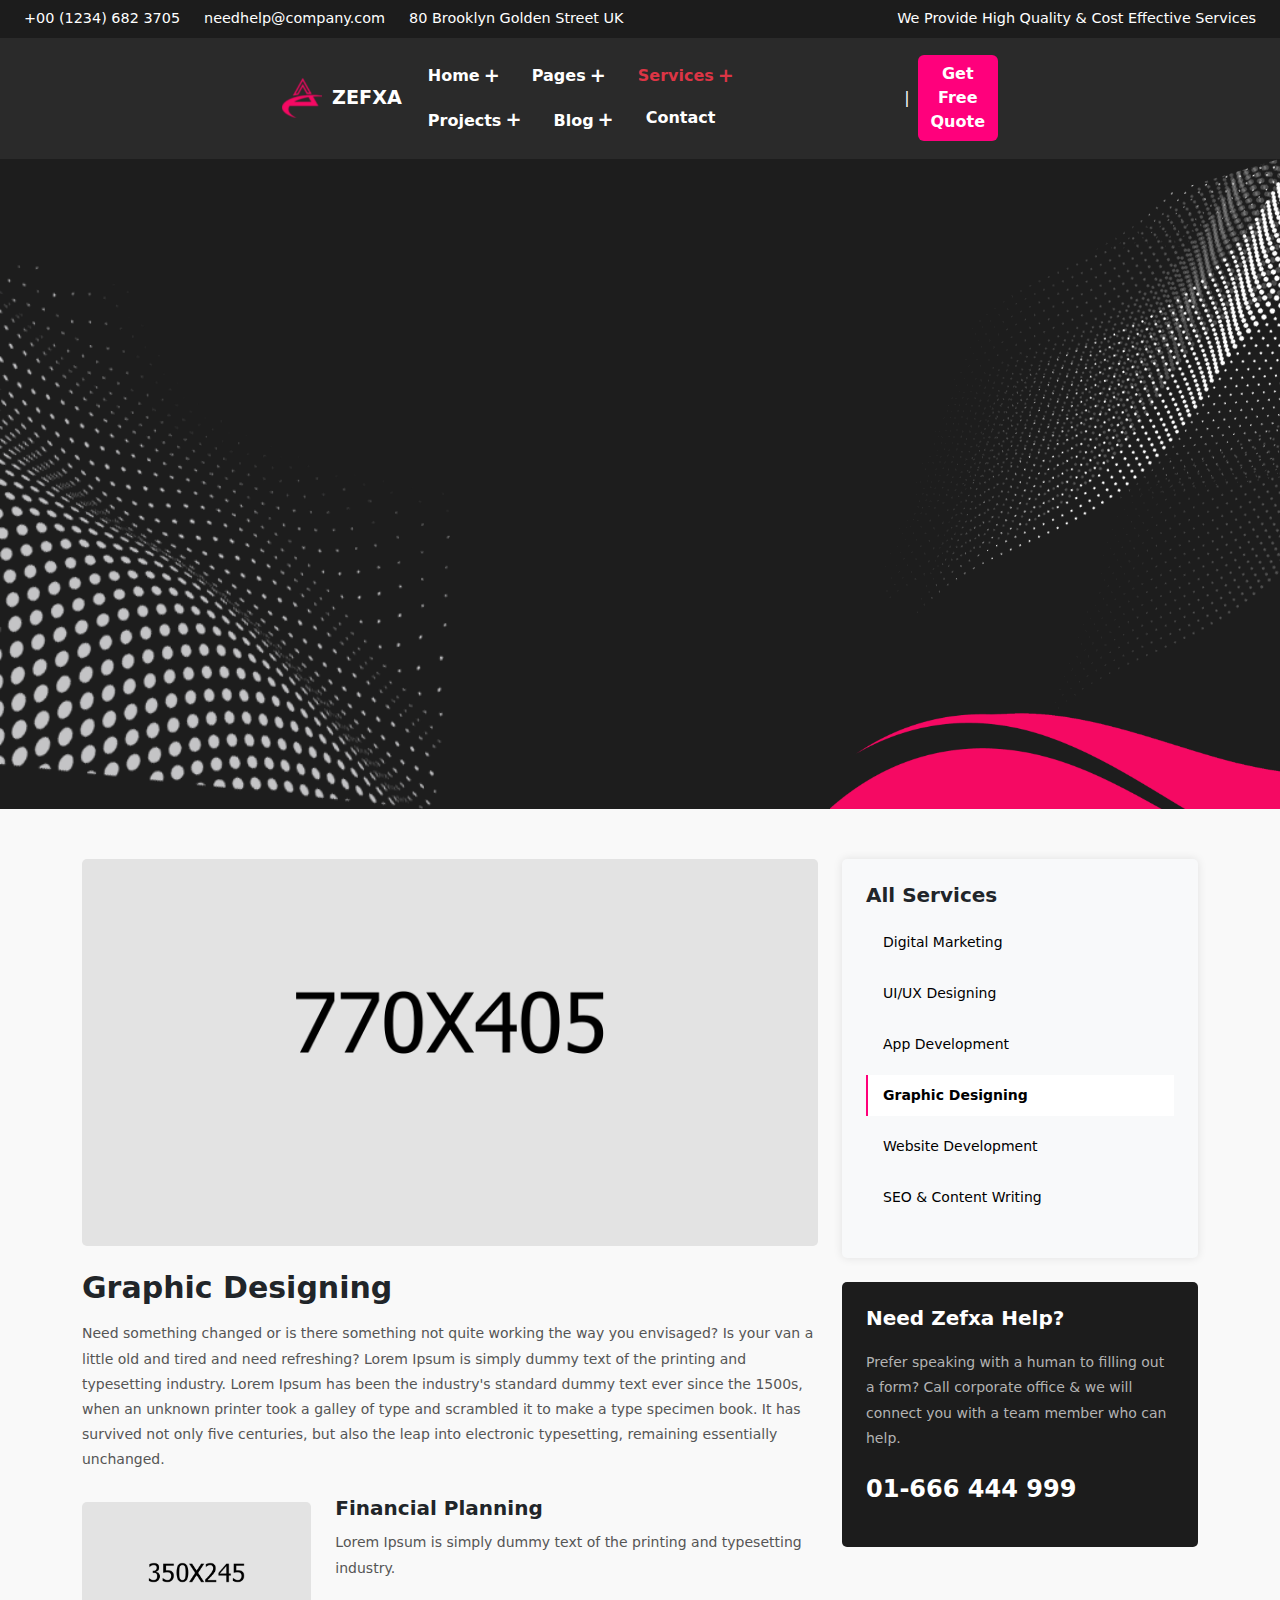
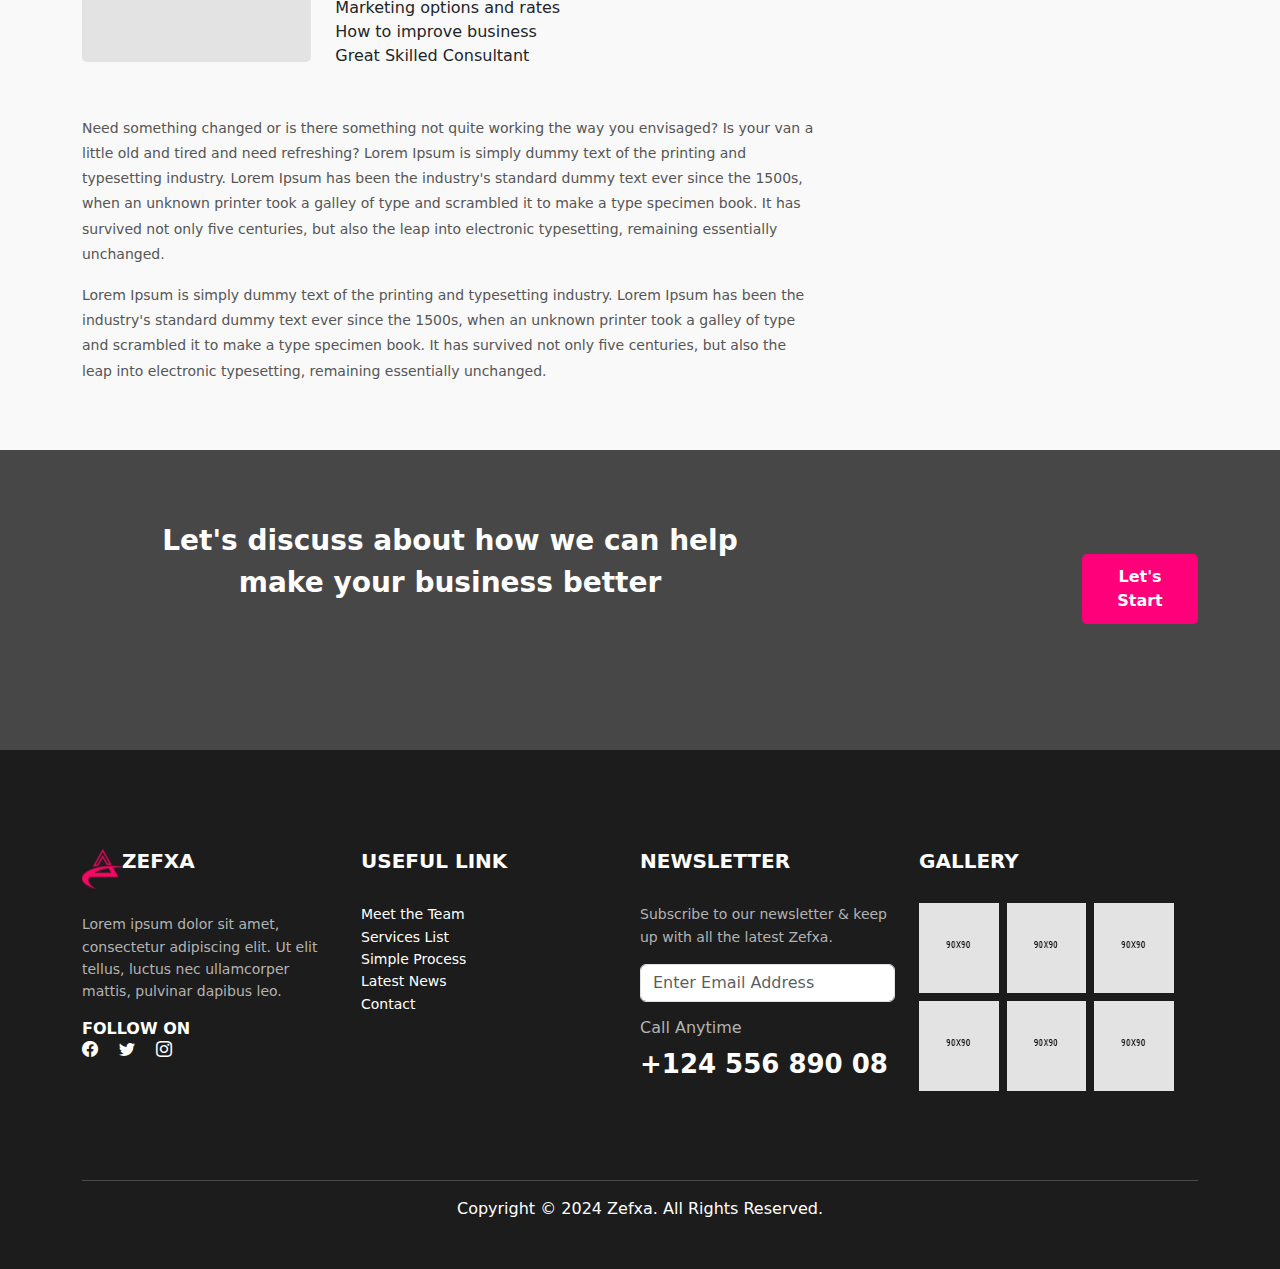
<file: graphic.html>
<!DOCTYPE html>
<html lang="en">
    <head>
        <meta charset="UTF-8">
        <meta name="viewport" content="width=device-width, initial-scale=1.0">
        <title>Header Design</title>
        <!-- Bootstrap 5 CSS -->
        <link href="https://cdn.jsdelivr.net/npm/bootstrap@5.3.2/dist/css/bootstrap.min.css" rel="stylesheet">
        <link href="https://cdn.jsdelivr.net/npm/bootstrap-icons/font/bootstrap-icons.css" rel="stylesheet">        <style>
             
            .top-bar {
                background-color: #1c1c1c;
                color: #fff;
                font-size: 0.9rem;
                padding: 5px 0;
                margin-left: 10;
                margin-right: 30;
            }
            .top-bar a {
                color: #fff;
                text-decoration: none;
            }
            .main-header {
                background-color: #2a2a2a;
            }
            .main-header .nav-link {
                color: #fff;
                font-weight: bold;
            }
            .main-header .nav-link:hover {
                color: #ff007c;
            }
            .btn-quote {
                background-color: #ff007c;
                color: #fff;
                font-weight: bold;
            }
            .btn-quote:hover {
                background-color: #e6006b;
                color: #fff;
            }
            .logo {
                color: #ff007c;
                font-weight: bold;
                font-size: 1.5rem;
            }
              /* Hero Section Styling */
        .hero-section {
            position: relative;
            background: #343a40;
            color: #fff;
            height: 650px;
            display: flex;
            flex-direction: column;
            justify-content: center;
            align-items: center;
            text-align: center;
        }
        .hero-section .overlay {
            position: absolute;
            top: 0;
            left: 0;
            width: 100%;
            height: 100%;
            background: rgba(0, 0, 0, 0.6);
            z-index: 1;
        }
        .hero-section .content {
            position: relative;
            z-index: 2;
        }
        .hero-section img {
            position: absolute;
            top: 0;
            left: 0;
            width: 100%;
            height: 100%;
            object-fit: cover;
            z-index: 0;
        }
        .hero-section p {
            font-size: 0.9rem;
            margin-bottom: 0;
        }
        .hero-section h1 {
            font-size: 3rem;
            font-weight: bold;
        }
        </style>
    </head>
    
        <!-- Main Header -->
        <body>
            <!-- Top Bar -->
            <div class="top-bar d-flex justify-content-between align-items-center px-4 py-2">
                <div class="d-flex align-items-center gap-4">
                    <span>+00 (1234) 682 3705</span>
                    <a href="mailto:needhelp@company.com">needhelp@company.com</a>
                    <span>80 Brooklyn Golden Street UK</span>
                </div>
                <div>
                    <span>We Provide High Quality & Cost Effective Services</span>
                </div>
            </div>
        
            <!-- Main Header -->
            <header class="main-header py-3">
                <div class="container d-flex justify-content-between align-items-center">
                    <!-- Logo -->
                    <div class="logo d-flex align-items-center">
                        <img src="../assets/images/favicons/android-chrome-512x512.png" alt="Zefxa Logo" style="width: 40px; height: 40px; margin-right: 10px; margin-left: 200px;">
                        <a href="index.html" class="text-decoration-none text-uppercase" style="color: hsl(0, 0%, 100%); font-weight: bold; font-size: 1.2rem;">Zefxa</a>
                    </div>
        
                    <!-- Navigation -->
                    <nav class="d-flex align-items-center">
                        <ul class="nav" style="margin-left:10px;">
                            <li class="nav-item dropdown">
                                <a class="nav-link dropdown-toggle d-flex align-items-center" href="#" id="homeDropdown" role="button" data-bs-toggle="dropdown" aria-expanded="false">
                                    Home <span class="dropdown-icon ms-1">+</span>
                                </a>
                                <ul class="dropdown-menu" aria-labelledby="homeDropdown">
                                    <li><a class="dropdown-item" href="index.html">Home Page</a></li>
                                </ul>
                            </li>
                            <li class="nav-item dropdown">
                                <a class="nav-link dropdown-toggle d-flex align-items-center" href="#" id="pagesDropdown" role="button" data-bs-toggle="dropdown" aria-expanded="false">
                                    Pages <span class="dropdown-icon ms-1">+</span>
                                </a>
                                <ul class="dropdown-menu" aria-labelledby="pagesDropdown">
                                    <li><a class="dropdown-item" href="#">About</a></li>
                                    <li><a class="dropdown-item" href="#">FAQ</a></li>
                                </ul>
                            </li>
                            <li class="nav-item dropdown">
                                <a class="nav-link dropdown-toggle d-flex align-items-center text-danger" href="#" id="servicesDropdown" role="button" data-bs-toggle="dropdown" aria-expanded="false">
                                    Services <span class="dropdown-icon ms-1">+</span>
                                </a>
                                <ul class="dropdown-menu" aria-labelledby="servicesDropdown" style="line-height: 3;">
                                    <li><a class="dropdown-item" href="digital.html">Digital Marketing</a></li>
                                    <li><a class="dropdown-item" href="uidesign.html">UI/UX Designing</a></li>
                                    <li><a class="dropdown-item" href="index.html">App Development</a></li>
                                    <li><a class="dropdown-item" href="graphic.html">Graphic Designing</a></li>
                                    <li><a class="dropdown-item" href="website.html">Website Development</a></li>
                                    <li><a class="dropdown-item" href="seo.html">SEO & Content Writing</a></li>
                                </ul>
                            </li>
                            <li class="nav-item dropdown">
                                <a class="nav-link dropdown-toggle d-flex align-items-center" href="#" id="projectsDropdown" role="button" data-bs-toggle="dropdown" aria-expanded="false">
                                    Projects <span class="dropdown-icon ms-1">+</span>
                                </a>
                                <ul class="dropdown-menu" aria-labelledby="projectsDropdown">
                                    <li><a class="dropdown-item" href="#">Project 1</a></li>
                                    <li><a class="dropdown-item" href="#">Project 2</a></li>
                                </ul>
                            </li>
                            <li class="nav-item dropdown">
                                <a class="nav-link dropdown-toggle d-flex align-items-center" href="#" id="blogDropdown" role="button" data-bs-toggle="dropdown" aria-expanded="false">
                                    Blog <span class="dropdown-icon ms-1">+</span>
                                </a>
                                <ul class="dropdown-menu" aria-labelledby="blogDropdown">
                                    <li><a class="dropdown-item" href="#">Blog Post 1</a></li>
                                    <li><a class="dropdown-item" href="#">Blog Post 2</a></li>
                                </ul>
                            </li>
                            <li class="nav-item">
                                <a class="nav-link" href="contact.html">Contact</a>
                            </li>
                        </ul>
        
                        <!-- Add Separator and Quote Button -->
                        <div class="d-flex align-items-center ms-4">
                            <span class="text-white mx-2">|</span>
                            <a href="#" class="btn btn-quote" style="margin-right: 200px;">Get Free Quote</a>
                        </div>
                    </nav>
                </div>
            </header>
        
            <style>
                /* Custom dropdown icon */
                .dropdown-icon {
                    font-size: 1.2rem;
                    font-weight: bold;
                }
        
                /* Remove Bootstrap's default caret icon */
                .dropdown-toggle::after {
                    display: none;
                }
        
                /* Top bar spacing */
                .top-bar {
                    background-color: #1c1c1c;
                    color: #fff;
                    font-size: 0.9rem;
                }
        
                .top-bar a {
                    color: #fff;
                    text-decoration: none;
                }
        
                .main-header {
                    background-color: #2a2a2a;
                }
        
                .main-header .nav-link {
                    color: #fff;
                    font-weight: bold;
                }
        
                .main-header .nav-link:hover {
                    color: #ff007c;
                }
        
                .btn-quote {
                    background-color: #ff007c;
                    color: #fff;
                    font-weight: bold;
                }
        
                .btn-quote:hover {
                    background-color: #e6006b;
                    color: #fff;
                }
        
                .logo {
                    color: #ff007c;
                    font-weight: bold;
                    font-size: 1.5rem;
                }
            </style>
        </body>
        

<!-- Main Content -->
<main class="main-section" style="padding: 50px; background-color: #1d1d1d; height: 650px; position: relative; overflow: hidden;">
    <div class="container">
        <!-- Background Image 1 (Bottom Left) -->
        <div class="position-absolute" style="left: 0; bottom: 0;">
            <img src="../assets/images/shapes/main-slider-shape-1.png" alt="Background Shape" style="width: 450px; height: auto; object-fit: cover;">
        </div>

        <!-- Background Image 2 (Bottom Right) -->
        <div class="position-absolute" style="right: 0; top: 0;">
            <img src="../assets/images/shapes/main-slider-shape-2.png" alt="Pink Linear Waves" style="width: auto; height: 450; object-fit: contain;">
        </div>

         <!-- Background Image 3 (Bottom Right) -->
         <div class="position-absolute" style="right: 0; bottom: 0;">
            <img src="../assets/images/shapes/main-slider-shape-3.png" alt="Top Shape" style="width: 450px; height: auto; object-fit: cover;">
        </div>

        <!-- Content -->
        <div class="content position-relative z-index-1 h-100" style="color: white;">
            <!-- Breadcrumb and Heading -->
            <div style="position: absolute; bottom: 100px; left: 50px; text-align: left; background-color: rgba(0, 0, 0, 0.6); padding: 20px; border-radius: 8px;">
            <!-- Breadcrumb -->
            <p class="text-muted mb-2" style="font-size: 1rem; margin-bottom: 10px; color: #ccc; text-shadow: 1px 1px 3px rgba(0, 0, 0, 0.8);">
                <i class="bi bi-house-door" style="color: #ff007c; margin-right: 5px;"></i>
                <span style="font-weight: bold;">Home — Services — App Development</span>
            </p>

            <!-- Heading -->
            <h1 class="display-4 fw-bold" style="text-shadow: 2px 2px 5px rgba(0, 0, 0, 0.8);">
                App Development
            </h1>
            </div>
        </div>
</main>



    <!-- Styles -->
<style>
    /* Wave Styling */
    .wave {
        transform: scaleY(-1);
    }

    /* Custom Header Navigation Styles */
    .main-header {
        background-color: #2a2a2a;
    }

    .btn-quote {
        background-color: #ff007c;
        color: #fff;
        font-weight: bold;
    }

    .btn-quote:hover {
        background-color: #e6006b;
    }

    .hero-section .content h1 {
        font-size: 3rem;
    }
</style>

</main>
        <section class="services-section" style="padding: 50px 0; background-color: #f9f9f9;">
            <div class="container">
                <div class="row">
                    <!-- Main Content -->
                    <div class="col-lg-8">
                        <!-- Large Image -->
                        <div class="main-image mb-4">
                            <img src="../assets/images/services/service-details-img-2.jpg" alt="App Development" style="width: 100%; height: auto; border-radius: 5px;">
                        </div>
                        <!-- App Development Section -->
                        <div class="content mt-4">
                            <h2 style="font-size: 30px; font-weight: 600; margin-bottom: 15px;">Graphic Designing</h2>
                            <p style="font-size: 14px; line-height: 1.8; color: #555;">
                                Need something changed or is there something not quite working the way you envisaged? Is your van
                                a little old and tired and need refreshing? Lorem Ipsum is simply dummy text of the printing and
                                typesetting industry. Lorem Ipsum has been the industry's standard dummy text ever since the 1500s,
                                when an unknown printer took a galley of type and scrambled it to make a type specimen book. It has
                                survived not only five centuries, but also the leap into electronic typesetting, remaining essentially
                                unchanged.
                            </p>
                        </div>
    
                        <!-- Financial Planning Section -->
                        <div class="row mt-4 align-items-center">
                            <div class="col-md-4">
                                <img src="../assets/images/services/service-details-point-img.jpg" alt="Financial Planning" style="width: 100%; height: auto; border-radius: 5px;">
                            </div>
                            <div class="col-md-8">
                                <h3 style="font-size: 20px; font-weight: 600; margin-bottom: 10px;">Financial Planning</h3>
                                <p style="font-size: 14px; line-height: 1.8; color: #555; margin-bottom: 15px;">
                                    Lorem Ipsum is simply dummy text of the printing and typesetting industry.
                                </p>
                                <ul style="list-style-type: none; padding: 0; margin: 0;">
                                    <li>Marketing options and rates</li>
                                    <li>How to improve business</li>
                                    <li>Great Skilled Consultant</li>
                                </ul>
                            </div>
                        </div>
    
                        <!-- Additional Paragraphs -->
                        <div class="additional-content mt-5">
                            <p style="font-size: 14px; line-height: 1.8; color: #555; margin-top: 15px;">
                                Need something changed or is there something not quite working the way you envisaged? Is your van
                                a little old and tired and need refreshing? Lorem Ipsum is simply dummy text of the printing and
                                typesetting industry. Lorem Ipsum has been the industry's standard dummy text ever since the 1500s,
                                when an unknown printer took a galley of type and scrambled it to make a type specimen book. It has
                                survived not only five centuries, but also the leap into electronic typesetting, remaining essentially
                                unchanged.
                            </p>
                            <p style="font-size: 14px; line-height: 1.8; color: #555; margin-top: 10px;">
                                Lorem Ipsum is simply dummy text of the printing and typesetting industry. Lorem Ipsum has been
                                the industry's standard dummy text ever since the 1500s, when an unknown printer took a galley of
                                type and scrambled it to make a type specimen book. It has survived not only five centuries, but also
                                the leap into electronic typesetting, remaining essentially unchanged.
                            </p>
                        </div>
                    </div>
    
                    <!-- Sidebar -->
                    <div class="col-lg-4">
                        <!-- All Services Section -->
                         <div class="services-sidebar p-4 mb-4" style="background-color: #F8F9FA; border-radius: 5px; box-shadow: 0 0 10px rgba(0,0,0,0.1);">
                             <h4 style="font-size: 20px; font-weight: 600;">All Services</h4>
                             <ul style="list-style: none; padding: 0; margin-top: 15px;">
                                 <!-- Button Item -->
                                 <li style="margin-bottom: 10px;">
                                     <button class="service-btn" style="width: 100%;" href="digital.html">Digital Marketing</button>
                                 </li>
                                 <li style="margin-bottom: 10px;">
                                     <button class="service-btn" style="width: 100%;" href="uidesign.html" >UI/UX Designing</button>
                                 </li>
                                 <li style="margin-bottom: 10px;">
                                     <button class="service-btn " style="width: 100%;" href="index.html">App Development</button>
                                 </li>
                                 <li style="margin-bottom: 10px;">
                                     <button class="service-btn active" style="width: 100%;" href="graphic.html">Graphic Designing</button>
                                 </li>
                                 <li style="margin-bottom: 10px;">
                                     <button class="service-btn " style="width: 100%;" href="website.html">Website Development</button>
                                 </li>
                                 <li style="margin-bottom: 10px;">
                                     <button class="service-btn " style="width: 100%;" href="seo.html">SEO & Content Writing</button>
                                 </li>
                             </ul>
                         </div>
 

                        <!-- Add this CSS -->
                        <style>
                            .service-btn {
                                border: none;
                                background: transparent;
                                text-align: left;
                                font-size: 14px;
                                color: #000;
                                padding: 10px 15px;
                                border-left: 2px solid transparent;
                                transition: all 0.3s ease;
                            }

                            .service-btn:hover {
                                background: #f2f2f2;
                                border-left-color: #ff007a;
                                cursor: pointer;
                            }

                            .service-btn.active {
                                background: #fff;
                                font-weight: bold;
                                border-left-color: #ff007a;
                            }
                        </style>

                        <!-- Need Help Section -->
                        <div class="help-box mt-4 p-4" style="background-color: #1c1c1c; border-radius: 5px; color: #fff;">
                            <h4 style="font-size: 20px; font-weight: 650; margin-bottom: 20px;">Need Zefxa Help?</h4>
                            <p style="font-size: 14px; line-height: 1.8; text-align: left; color: #b3b3b3;">
                                Prefer speaking with a human to filling out a form? Call corporate office & we will connect you with a team
                                member who can help.
                            </p>
                            <p style="font-size: 24px; font-weight: 600; margin-top: 20px;">01-666 444 999</p>
                        </div>
                    </div>
                </div>
            </div>
        </section>
    </main>
    
            <!-- Let's Start Section -->
        <section class="lets-start-section" style="background-color: hsl(0, 0%, 28%); height:300px; padding: 50px 0;">
            <div class="container text-center">
            <div class="row align-items-end justify-content-between">
                <div class="col-md-8">
                <h2 style="color: #fff; font-size: 28px; font-weight: 600; line-height: 1.5; margin-bottom: 20px; margin-top:20px; align-items: end;">
                    Let's discuss about how we can help<br> make your business better
                </h2>
                </div>
                <div class="col-md-2">
                <a href="#" class="btn btn-pink" style="
                    background-color: #ff007a;
                    color: #fff;
                    font-size: 16px;
                    font-weight: 600;
                    padding: 10px 20px;
                    text-decoration: none;
                    border-radius: 5px;
                    margin-left:50px;">
                    Let's Start
                </a>
                </div>
            </div>
            </div>
        </section>
  
    <footer class="footer py-5" style="background-color: #1c1c1c; color: #fff; height: 519px; width: 100%;">
        <div class="container d-flex justify-content-between align-items-end" style="height: 100%; flex-wrap: wrap;">
            <div class="row w-100" style="margin-top: 20px;">
                <!-- About Section -->
                <div class="col-lg-3 col-md-6 mb-4 ">
                    <div class="d-flex align-items-left ">
                        <img src="../assets/images/favicons/android-chrome-512x512.png" alt="Zefxa Logo" style="width: 40px; height: 40px;">
                        <h5 class="text-uppercase fw-bold mb-0">Zefxa</h5>
                    </div>
                    <p class="mt-4" style="color: #b3b3b3; font-size: 14px; line-height: 1.6;">
                        Lorem ipsum dolor sit amet, consectetur adipiscing elit. Ut elit tellus, luctus nec ullamcorper mattis, pulvinar dapibus leo.
                    </p>
                    <h6 class="text-uppercase fw-bold mb-0">Follow On</h6>
                    <div class="social-icons">
                        <a href="#" class="text-white me-3"><i class="bi bi-facebook"></i></a>
                        <a href="#" class="text-white me-3"><i class="bi bi-twitter"></i></a>
                        <a href="#" class="text-white"><i class="bi bi-instagram"></i></a>
                    </div>
                </div>
    
                <!-- Useful Links Section -->
                <div class="col-lg-3 col-md-6 mb-4">
                    <h5 class="text-uppercase fw-bold" style="margin-bottom: 30px; color: #fff;">Useful Link</h5>
                    <ul class="list-unstyled" style="color: #b3b3b3; line-height: 1.6; font-size: 14px; margin-bottom: 20px;">
                        <li><a href="#" class="text-white text-decoration-none" >Meet the Team</a></li>
                        <li><a href="#" class="text-white text-decoration-none" >Services List</a></li>
                        <li><a href="#" class="text-white text-decoration-none" >Simple Process</a></li>
                        <li><a href="#" class="text-white text-decoration-none" >Latest News</a></li>
                        <li><a href="#" class="text-white text-decoration-none" >Contact</a></li>
                    </ul>
                </div>
    
                <!-- Newsletter Section -->
                <div class="col-lg-3 col-md-6 mb-4 ">
                    <h5 class="text-uppercase fw-bold" style=" color: #fff; margin-bottom: 30px;">Newsletter</h5>
                    <p style="color: #b3b3b3; font-size: 14px; line-height: 1.6;">Subscribe to our newsletter & keep up with all the latest Zefxa.</p>
                    <div class="input-group mb-3">
                        <input type="email" class="form-control" placeholder="Enter Email Address" aria-label="Email" style="color:#b3b3b3">
                    </div>
                    <h6 class="mt-3" style="color: #b3b3b3;">Call Anytime</h6>
                    <p class="fw-bold" style="color: #fff; font-size:26px;">+124 556 890 08</p>
                </div>
    
                <!-- Gallery Section -->
                <div class="col-lg-3 col-md-6 mb-4 ">
                    <h5 class="text-uppercase fw-bold" style="margin-bottom: 30px;">Gallery</h5>
                    <div class="row g-2 justify-content-center">
                        <div class="col-4">
                            <img src="../assets/images/blog/comment-1-1.jpg" alt="Gallery Image" class="img-fluid" style ="height:90px; width:90px;">
                        </div>
                        <div class="col-4">
                            <img src="../assets/images/blog/comment-1-1.jpg" alt="Gallery Image" class="img-fluid" style ="height:90px; width:90px;">
                        </div>
                        <div class="col-4">
                            <img src="../assets/images/blog/comment-1-1.jpg" alt="Gallery Image" class="img-fluid" style ="height:90px; width:90px;">
                        </div>
                        <div class="col-4">
                            <img src="../assets/images/blog/comment-1-1.jpg" alt="Gallery Image" class="img-fluid" style ="height:90px; width:90px;">
                        </div>
                        <div class="col-4">
                            <img src="../assets/images/blog/comment-1-1.jpg" alt="Gallery Image" class="img-fluid" style ="height:90px; width:90px;">
                        </div>
                        <div class="col-4">
                            <img src="../assets/images/blog/comment-1-1.jpg" alt="Gallery Image" class="img-fluid" style ="height:90px; width:90px;">
                        </div>
                    </div>
                </div>
            </div>
    
            <!-- Copyright Section -->
            <div class="text-center mt-4" style="margin-top: 20px; width:100%;">
                <hr style="border-top: 1px solid #fff; opacity: 0.2; width: 100%; margin: auto;">
                <p class="mt-3 mb-0">Copyright © 2024 Zefxa. All Rights Reserved.</p>
            </div>
        </div>
    </footer>
    
    <!-- Bootstrap 5 JS -->
    <script src="https://cdn.jsdelivr.net/npm/bootstrap@5.3.0-alpha3/dist/js/bootstrap.bundle.min.js"></script>
</body>
</html>
</file>
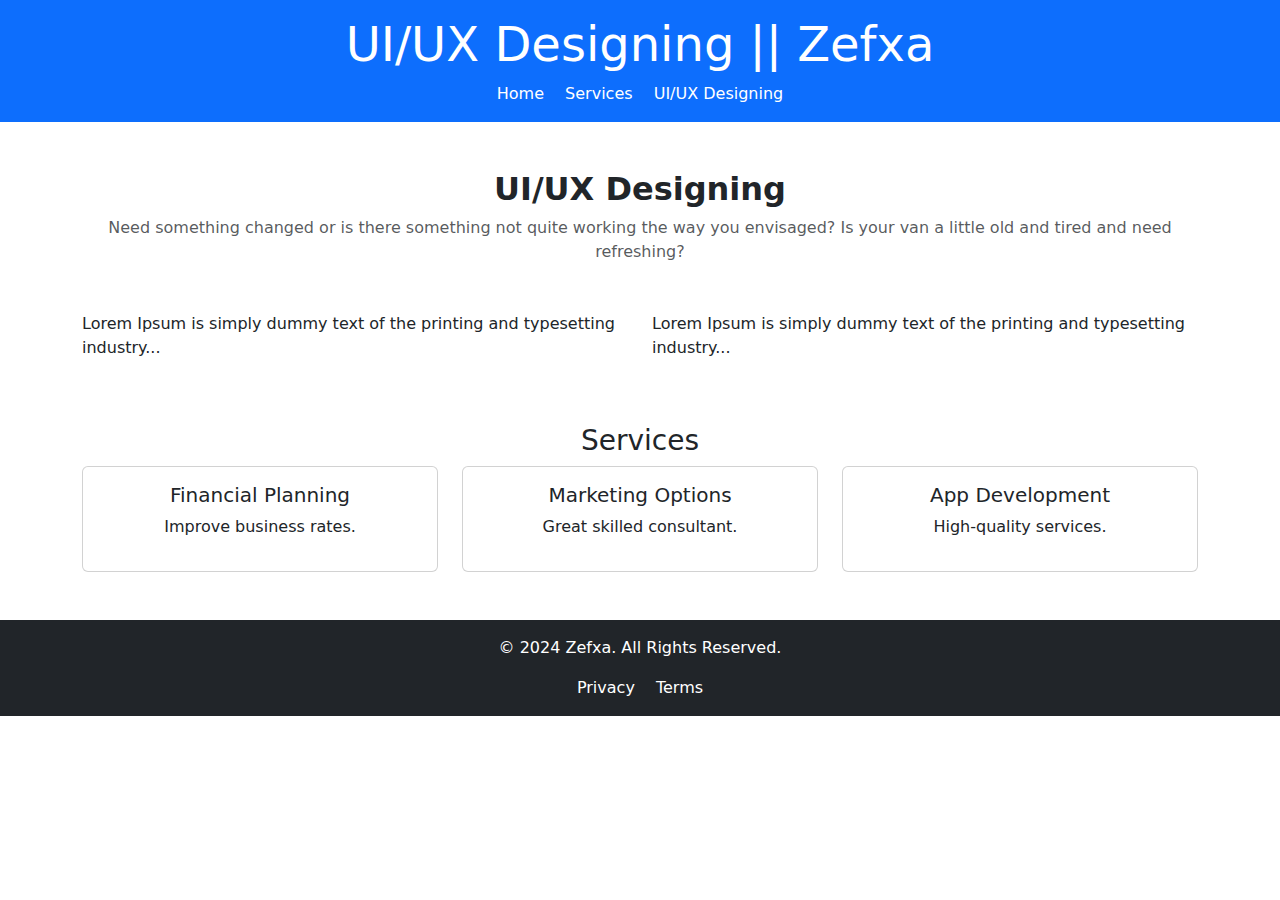
<file: projects.html>
<!DOCTYPE html>
<html lang="en">
<head>
    <meta charset="UTF-8">
    <meta name="viewport" content="width=device-width, initial-scale=1.0">
    <title>UI/UX Designing Template</title>
    <!-- Bootstrap 5 CSS -->
    <link href="https://cdn.jsdelivr.net/npm/bootstrap@5.3.0-alpha3/dist/css/bootstrap.min.css" rel="stylesheet">
</head>
<body>
    <!-- Header Section -->
    <header class="bg-primary text-white text-center py-3">
        <h1 class="display-5">UI/UX Designing || Zefxa</h1>
        <nav>
            <a href="#" class="text-white text-decoration-none mx-2">Home</a>
            <a href="#" class="text-white text-decoration-none mx-2">Services</a>
            <a href="#" class="text-white text-decoration-none mx-2">UI/UX Designing</a>
        </nav>
    </header>

    <!-- Main Section -->
    <main class="container my-5">
        <section class="text-center mb-5">
            <h2 class="fw-bold">UI/UX Designing</h2>
            <p class="text-muted">Need something changed or is there something not quite working the way you envisaged? Is your van a little old and tired and need refreshing?</p>
        </section>

        <section class="row mb-5">
            <div class="col-lg-6">
                <p>Lorem Ipsum is simply dummy text of the printing and typesetting industry...</p>
            </div>
            <div class="col-lg-6">
                <p>Lorem Ipsum is simply dummy text of the printing and typesetting industry...</p>
            </div>
        </section>

        <section class="text-center mb-5">
            <h3>Services</h3>
            <div class="row">
                <div class="col-md-4">
                    <div class="card p-3">
                        <h5>Financial Planning</h5>
                        <p>Improve business rates.</p>
                    </div>
                </div>
                <div class="col-md-4">
                    <div class="card p-3">
                        <h5>Marketing Options</h5>
                        <p>Great skilled consultant.</p>
                    </div>
                </div>
                <div class="col-md-4">
                    <div class="card p-3">
                        <h5>App Development</h5>
                        <p>High-quality services.</p>
                    </div>
                </div>
            </div>
        </section>
    </main>

    <!-- Footer Section -->
    <footer class="bg-dark text-white text-center py-3">
        <p>© 2024 Zefxa. All Rights Reserved.</p>
        <div>
            <a href="#" class="text-white text-decoration-none mx-2">Privacy</a>
            <a href="#" class="text-white text-decoration-none mx-2">Terms</a>
        </div>
    </footer>

    <!-- Bootstrap 5 JS -->
    <script src="https://cdn.jsdelivr.net/npm/bootstrap@5.3.0-alpha3/dist/js/bootstrap.bundle.min.js"></script>
</body>
</html>
</file>
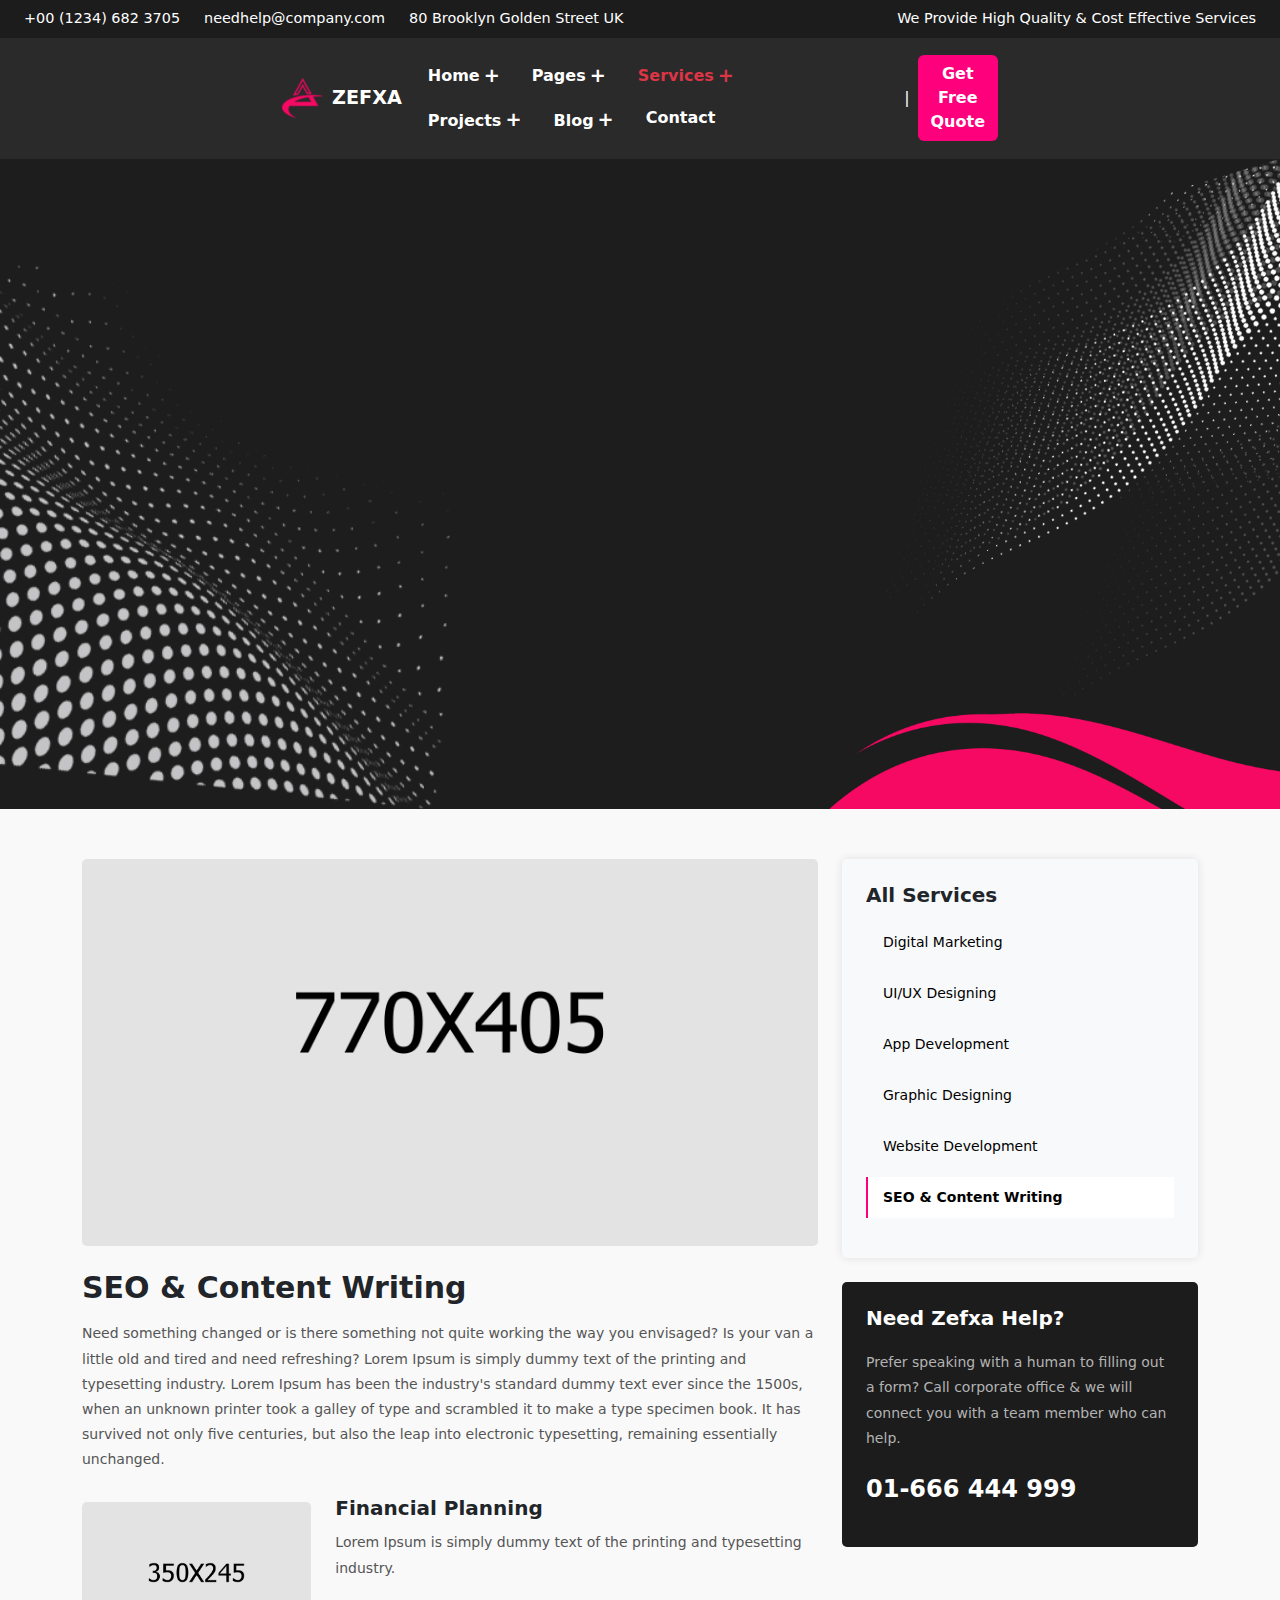
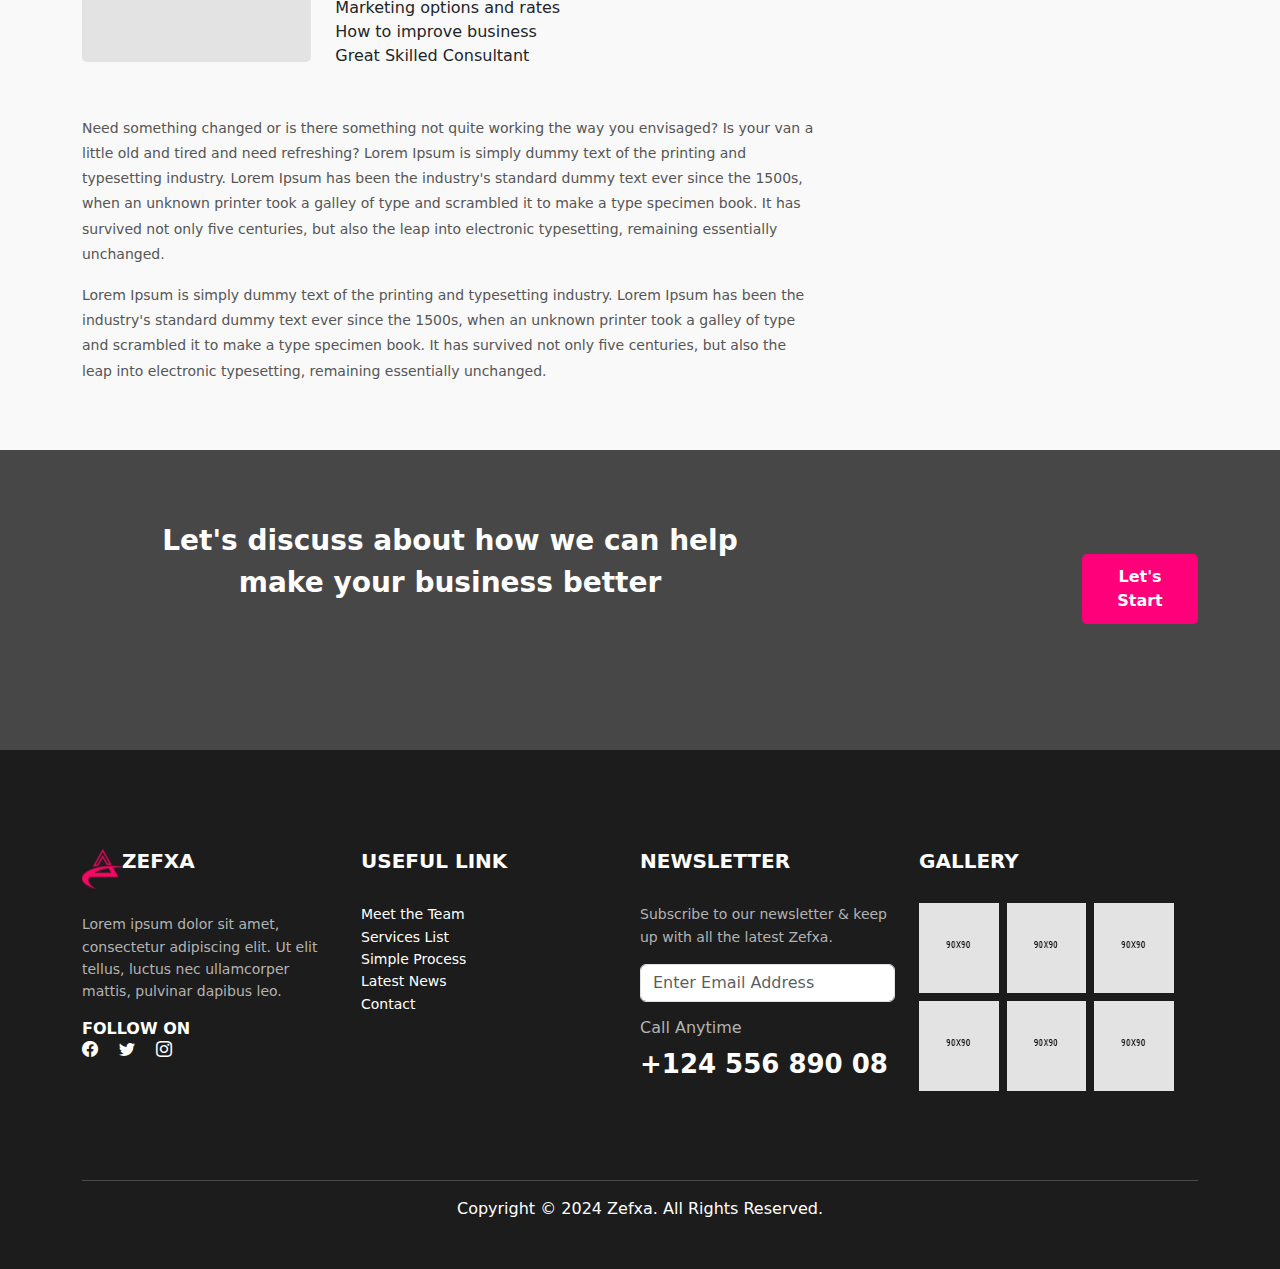
<file: seo.html>
<!DOCTYPE html>
<html lang="en">
    <head>
        <meta charset="UTF-8">
        <meta name="viewport" content="width=device-width, initial-scale=1.0">
        <title>Header Design</title>
        <!-- Bootstrap 5 CSS -->
        <link href="https://cdn.jsdelivr.net/npm/bootstrap@5.3.2/dist/css/bootstrap.min.css" rel="stylesheet">
        <link href="https://cdn.jsdelivr.net/npm/bootstrap-icons/font/bootstrap-icons.css" rel="stylesheet">        <style>
             
            .top-bar {
                background-color: #1c1c1c;
                color: #fff;
                font-size: 0.9rem;
                padding: 5px 0;
                margin-left: 10;
                margin-right: 30;
            }
            .top-bar a {
                color: #fff;
                text-decoration: none;
            }
            .main-header {
                background-color: #2a2a2a;
            }
            .main-header .nav-link {
                color: #fff;
                font-weight: bold;
            }
            .main-header .nav-link:hover {
                color: #ff007c;
            }
            .btn-quote {
                background-color: #ff007c;
                color: #fff;
                font-weight: bold;
            }
            .btn-quote:hover {
                background-color: #e6006b;
                color: #fff;
            }
            .logo {
                color: #ff007c;
                font-weight: bold;
                font-size: 1.5rem;
            }
              /* Hero Section Styling */
        .hero-section {
            position: relative;
            background: #343a40;
            color: #fff;
            height: 650px;
            display: flex;
            flex-direction: column;
            justify-content: center;
            align-items: center;
            text-align: center;
        }
        .hero-section .overlay {
            position: absolute;
            top: 0;
            left: 0;
            width: 100%;
            height: 100%;
            background: rgba(0, 0, 0, 0.6);
            z-index: 1;
        }
        .hero-section .content {
            position: relative;
            z-index: 2;
        }
        .hero-section img {
            position: absolute;
            top: 0;
            left: 0;
            width: 100%;
            height: 100%;
            object-fit: cover;
            z-index: 0;
        }
        .hero-section p {
            font-size: 0.9rem;
            margin-bottom: 0;
        }
        .hero-section h1 {
            font-size: 3rem;
            font-weight: bold;
        }
        </style>
    </head>
    
        <!-- Main Header -->
        <body>
            <!-- Top Bar -->
            <div class="top-bar d-flex justify-content-between align-items-center px-4 py-2">
                <div class="d-flex align-items-center gap-4">
                    <span>+00 (1234) 682 3705</span>
                    <a href="mailto:needhelp@company.com">needhelp@company.com</a>
                    <span>80 Brooklyn Golden Street UK</span>
                </div>
                <div>
                    <span>We Provide High Quality & Cost Effective Services</span>
                </div>
            </div>
        
            <!-- Main Header -->
            <header class="main-header py-3">
                <div class="container d-flex justify-content-between align-items-center">
                    <!-- Logo -->
                    <div class="logo d-flex align-items-center">
                        <img src="../assets/images/favicons/android-chrome-512x512.png" alt="Zefxa Logo" style="width: 40px; height: 40px; margin-right: 10px; margin-left: 200px;">
                        <a href="index.html" class="text-decoration-none text-uppercase" style="color: hsl(0, 0%, 100%); font-weight: bold; font-size: 1.2rem;">Zefxa</a>
                    </div>
        
                    <!-- Navigation -->
                    <nav class="d-flex align-items-center">
                        <ul class="nav" style="margin-left:10px;">
                            <li class="nav-item dropdown">
                                <a class="nav-link dropdown-toggle d-flex align-items-center" href="#" id="homeDropdown" role="button" data-bs-toggle="dropdown" aria-expanded="false">
                                    Home <span class="dropdown-icon ms-1">+</span>
                                </a>
                                <ul class="dropdown-menu" aria-labelledby="homeDropdown">
                                    <li><a class="dropdown-item" href="index.html">Home Page</a></li>
                                </ul>
                            </li>
                            <li class="nav-item dropdown">
                                <a class="nav-link dropdown-toggle d-flex align-items-center" href="#" id="pagesDropdown" role="button" data-bs-toggle="dropdown" aria-expanded="false">
                                    Pages <span class="dropdown-icon ms-1">+</span>
                                </a>
                                <ul class="dropdown-menu" aria-labelledby="pagesDropdown">
                                    <li><a class="dropdown-item" href="#">About</a></li>
                                    <li><a class="dropdown-item" href="#">FAQ</a></li>
                                </ul>
                            </li>
                            <li class="nav-item dropdown">
                                <a class="nav-link dropdown-toggle d-flex align-items-center text-danger" href="#" id="servicesDropdown" role="button" data-bs-toggle="dropdown" aria-expanded="false">
                                    Services <span class="dropdown-icon ms-1">+</span>
                                </a>
                                <ul class="dropdown-menu" aria-labelledby="servicesDropdown" style="line-height: 3;">
                                    <li><a class="dropdown-item" href="digital.html">Digital Marketing</a></li>
                                    <li><a class="dropdown-item" href="uidesign.html">UI/UX Designing</a></li>
                                    <li><a class="dropdown-item" href="index.html">App Development</a></li>
                                    <li><a class="dropdown-item" href="graphic.html">Graphic Designing</a></li>
                                    <li><a class="dropdown-item" href="website.html">Website Development</a></li>
                                    <li><a class="dropdown-item" href="seo.html">SEO & Content Writing</a></li>
                                </ul>
                            </li>
                            <li class="nav-item dropdown">
                                <a class="nav-link dropdown-toggle d-flex align-items-center" href="#" id="projectsDropdown" role="button" data-bs-toggle="dropdown" aria-expanded="false">
                                    Projects <span class="dropdown-icon ms-1">+</span>
                                </a>
                                <ul class="dropdown-menu" aria-labelledby="projectsDropdown">
                                    <li><a class="dropdown-item" href="#">Project 1</a></li>
                                    <li><a class="dropdown-item" href="#">Project 2</a></li>
                                </ul>
                            </li>
                            <li class="nav-item dropdown">
                                <a class="nav-link dropdown-toggle d-flex align-items-center" href="#" id="blogDropdown" role="button" data-bs-toggle="dropdown" aria-expanded="false">
                                    Blog <span class="dropdown-icon ms-1">+</span>
                                </a>
                                <ul class="dropdown-menu" aria-labelledby="blogDropdown">
                                    <li><a class="dropdown-item" href="#">Blog Post 1</a></li>
                                    <li><a class="dropdown-item" href="#">Blog Post 2</a></li>
                                </ul>
                            </li>
                            <li class="nav-item">
                                <a class="nav-link" href="contact.html">Contact</a>
                            </li>
                        </ul>
        
                        <!-- Add Separator and Quote Button -->
                        <div class="d-flex align-items-center ms-4">
                            <span class="text-white mx-2">|</span>
                            <a href="#" class="btn btn-quote" style="margin-right: 200px;">Get Free Quote</a>
                        </div>
                    </nav>
                </div>
            </header>
        
            <style>
                /* Custom dropdown icon */
                .dropdown-icon {
                    font-size: 1.2rem;
                    font-weight: bold;
                }
        
                /* Remove Bootstrap's default caret icon */
                .dropdown-toggle::after {
                    display: none;
                }
        
                /* Top bar spacing */
                .top-bar {
                    background-color: #1c1c1c;
                    color: #fff;
                    font-size: 0.9rem;
                }
        
                .top-bar a {
                    color: #fff;
                    text-decoration: none;
                }
        
                .main-header {
                    background-color: #2a2a2a;
                }
        
                .main-header .nav-link {
                    color: #fff;
                    font-weight: bold;
                }
        
                .main-header .nav-link:hover {
                    color: #ff007c;
                }
        
                .btn-quote {
                    background-color: #ff007c;
                    color: #fff;
                    font-weight: bold;
                }
        
                .btn-quote:hover {
                    background-color: #e6006b;
                    color: #fff;
                }
        
                .logo {
                    color: #ff007c;
                    font-weight: bold;
                    font-size: 1.5rem;
                }
            </style>
        </body>
        

<!-- Main Content -->
<main class="main-section" style="padding: 50px; background-color: #1d1d1d; height: 650px; position: relative; overflow: hidden;">
    <div class="container">
        <!-- Background Image 1 (Bottom Left) -->
        <div class="position-absolute" style="left: 0; bottom: 0;">
            <img src="../assets/images/shapes/main-slider-shape-1.png" alt="Background Shape" style="width: 450px; height: auto; object-fit: cover;">
        </div>

        <!-- Background Image 2 (Bottom Right) -->
        <div class="position-absolute" style="right: 0; top: 0;">
            <img src="../assets/images/shapes/main-slider-shape-2.png" alt="Pink Linear Waves" style="width: auto; height: 450; object-fit: contain;">
        </div>

         <!-- Background Image 3 (Bottom Right) -->
         <div class="position-absolute" style="right: 0; bottom: 0;">
            <img src="../assets/images/shapes/main-slider-shape-3.png" alt="Top Shape" style="width: 450px; height: auto; object-fit: cover;">
        </div>

        <!-- Content -->
        <div class="content position-relative z-index-1 h-100" style="color: white;">
            <!-- Breadcrumb and Heading -->
            <div style="position: absolute; bottom: 100px; left: 50px; text-align: left; background-color: rgba(0, 0, 0, 0.6); padding: 20px; border-radius: 8px;">
            <!-- Breadcrumb -->
            <p class="text-muted mb-2" style="font-size: 1rem; margin-bottom: 10px; color: #ccc; text-shadow: 1px 1px 3px rgba(0, 0, 0, 0.8);">
                <i class="bi bi-house-door" style="color: #ff007c; margin-right: 5px;"></i>
                <span style="font-weight: bold;">Home — Services — App Development</span>
            </p>

            <!-- Heading -->
            <h1 class="display-4 fw-bold" style="text-shadow: 2px 2px 5px rgba(0, 0, 0, 0.8);">
                App Development
            </h1>
            </div>
        </div>
</main>



    <!-- Styles -->
<style>
    /* Wave Styling */
    .wave {
        transform: scaleY(-1);
    }

    /* Custom Header Navigation Styles */
    .main-header {
        background-color: #2a2a2a;
    }

    .btn-quote {
        background-color: #ff007c;
        color: #fff;
        font-weight: bold;
    }

    .btn-quote:hover {
        background-color: #e6006b;
    }

    .hero-section .content h1 {
        font-size: 3rem;
    }
</style>

</main>
        <section class="services-section" style="padding: 50px 0; background-color: #f9f9f9;">
            <div class="container">
                <div class="row">
                    <!-- Main Content -->
                    <div class="col-lg-8">
                        <!-- Large Image -->
                        <div class="main-image mb-4">
                            <img src="../assets/images/services/service-details-img-2.jpg" alt="App Development" style="width: 100%; height: auto; border-radius: 5px;">
                        </div>
                        <!-- App Development Section -->
                        <div class="content mt-4">
                            <h2 style="font-size: 30px; font-weight: 600; margin-bottom: 15px;">SEO & Content Writing</h2>
                            <p style="font-size: 14px; line-height: 1.8; color: #555;">
                                Need something changed or is there something not quite working the way you envisaged? Is your van
                                a little old and tired and need refreshing? Lorem Ipsum is simply dummy text of the printing and
                                typesetting industry. Lorem Ipsum has been the industry's standard dummy text ever since the 1500s,
                                when an unknown printer took a galley of type and scrambled it to make a type specimen book. It has
                                survived not only five centuries, but also the leap into electronic typesetting, remaining essentially
                                unchanged.
                            </p>
                        </div>
    
                        <!-- Financial Planning Section -->
                        <div class="row mt-4 align-items-center">
                            <div class="col-md-4">
                                <img src="../assets/images/services/service-details-point-img.jpg" alt="Financial Planning" style="width: 100%; height: auto; border-radius: 5px;">
                            </div>
                            <div class="col-md-8">
                                <h3 style="font-size: 20px; font-weight: 600; margin-bottom: 10px;">Financial Planning</h3>
                                <p style="font-size: 14px; line-height: 1.8; color: #555; margin-bottom: 15px;">
                                    Lorem Ipsum is simply dummy text of the printing and typesetting industry.
                                </p>
                                <ul style="list-style-type: none; padding: 0; margin: 0;">
                                    <li>Marketing options and rates</li>
                                    <li>How to improve business</li>
                                    <li>Great Skilled Consultant</li>
                                </ul>
                            </div>
                        </div>
    
                        <!-- Additional Paragraphs -->
                        <div class="additional-content mt-5">
                            <p style="font-size: 14px; line-height: 1.8; color: #555; margin-top: 15px;">
                                Need something changed or is there something not quite working the way you envisaged? Is your van
                                a little old and tired and need refreshing? Lorem Ipsum is simply dummy text of the printing and
                                typesetting industry. Lorem Ipsum has been the industry's standard dummy text ever since the 1500s,
                                when an unknown printer took a galley of type and scrambled it to make a type specimen book. It has
                                survived not only five centuries, but also the leap into electronic typesetting, remaining essentially
                                unchanged.
                            </p>
                            <p style="font-size: 14px; line-height: 1.8; color: #555; margin-top: 10px;">
                                Lorem Ipsum is simply dummy text of the printing and typesetting industry. Lorem Ipsum has been
                                the industry's standard dummy text ever since the 1500s, when an unknown printer took a galley of
                                type and scrambled it to make a type specimen book. It has survived not only five centuries, but also
                                the leap into electronic typesetting, remaining essentially unchanged.
                            </p>
                        </div>
                    </div>
    
                     <!-- Sidebar -->
                     <div class="col-lg-4">
                        <!-- All Services Section -->
                         <div class="services-sidebar p-4 mb-4" style="background-color: #F8F9FA; border-radius: 5px; box-shadow: 0 0 10px rgba(0,0,0,0.1);">
                             <h4 style="font-size: 20px; font-weight: 600;">All Services</h4>
                             <ul style="list-style: none; padding: 0; margin-top: 15px;">
                                 <!-- Button Item -->
                                 <li style="margin-bottom: 10px;">
                                     <button class="service-btn" style="width: 100%;" href="digital.html">Digital Marketing</button>
                                 </li>
                                 <li style="margin-bottom: 10px;">
                                     <button class="service-btn" style="width: 100%;" href="uidesign.html" >UI/UX Designing</button>
                                 </li>
                                 <li style="margin-bottom: 10px;">
                                     <button class="service-btn " style="width: 100%;" href="index.html">App Development</button>
                                 </li>
                                 <li style="margin-bottom: 10px;">
                                     <button class="service-btn" style="width: 100%;" href="graphic.html">Graphic Designing</button>
                                 </li>
                                 <li style="margin-bottom: 10px;">
                                     <button class="service-btn " style="width: 100%;" href="website.html">Website Development</button>
                                 </li>
                                 <li style="margin-bottom: 10px;">
                                     <button class="service-btn active" style="width: 100%;" href="seo.html">SEO & Content Writing</button>
                                 </li>
                             </ul>
                         </div>
 

                        <!-- Add this CSS -->
                        <style>
                            .service-btn {
                                border: none;
                                background: transparent;
                                text-align: left;
                                font-size: 14px;
                                color: #000;
                                padding: 10px 15px;
                                border-left: 2px solid transparent;
                                transition: all 0.3s ease;
                            }

                            .service-btn:hover {
                                background: #f2f2f2;
                                border-left-color: #ff007a;
                                cursor: pointer;
                            }

                            .service-btn.active {
                                background: #fff;
                                font-weight: bold;
                                border-left-color: #ff007a;
                            }
                        </style>

                        <!-- Need Help Section -->
                        <div class="help-box mt-4 p-4" style="background-color: #1c1c1c; border-radius: 5px; color: #fff;">
                            <h4 style="font-size: 20px; font-weight: 650; margin-bottom: 20px;">Need Zefxa Help?</h4>
                            <p style="font-size: 14px; line-height: 1.8; text-align: left; color: #b3b3b3;">
                                Prefer speaking with a human to filling out a form? Call corporate office & we will connect you with a team
                                member who can help.
                            </p>
                            <p style="font-size: 24px; font-weight: 600; margin-top: 20px;">01-666 444 999</p>
                        </div>
                    </div>
                </div>
            </div>
        </section>
    </main>
    
            <!-- Let's Start Section -->
        <section class="lets-start-section" style="background-color: hsl(0, 0%, 28%); height:300px; padding: 50px 0;">
            <div class="container text-center">
            <div class="row align-items-end justify-content-between">
                <div class="col-md-8">
                <h2 style="color: #fff; font-size: 28px; font-weight: 600; line-height: 1.5; margin-bottom: 20px; margin-top:20px; align-items: end;">
                    Let's discuss about how we can help<br> make your business better
                </h2>
                </div>
                <div class="col-md-2">
                <a href="#" class="btn btn-pink" style="
                    background-color: #ff007a;
                    color: #fff;
                    font-size: 16px;
                    font-weight: 600;
                    padding: 10px 20px;
                    text-decoration: none;
                    border-radius: 5px;
                    margin-left:50px;">
                    Let's Start
                </a>
                </div>
            </div>
            </div>
        </section>
  
    <footer class="footer py-5" style="background-color: #1c1c1c; color: #fff; height: 519px; width: 100%;">
        <div class="container d-flex justify-content-between align-items-end" style="height: 100%; flex-wrap: wrap;">
            <div class="row w-100" style="margin-top: 20px;">
                <!-- About Section -->
                <div class="col-lg-3 col-md-6 mb-4 ">
                    <div class="d-flex align-items-left ">
                        <img src="../assets/images/favicons/android-chrome-512x512.png" alt="Zefxa Logo" style="width: 40px; height: 40px;">
                        <h5 class="text-uppercase fw-bold mb-0">Zefxa</h5>
                    </div>
                    <p class="mt-4" style="color: #b3b3b3; font-size: 14px; line-height: 1.6;">
                        Lorem ipsum dolor sit amet, consectetur adipiscing elit. Ut elit tellus, luctus nec ullamcorper mattis, pulvinar dapibus leo.
                    </p>
                    <h6 class="text-uppercase fw-bold mb-0">Follow On</h6>
                    <div class="social-icons">
                        <a href="#" class="text-white me-3"><i class="bi bi-facebook"></i></a>
                        <a href="#" class="text-white me-3"><i class="bi bi-twitter"></i></a>
                        <a href="#" class="text-white"><i class="bi bi-instagram"></i></a>
                    </div>
                </div>
    
                <!-- Useful Links Section -->
                <div class="col-lg-3 col-md-6 mb-4">
                    <h5 class="text-uppercase fw-bold" style="margin-bottom: 30px; color: #fff;">Useful Link</h5>
                    <ul class="list-unstyled" style="color: #b3b3b3; line-height: 1.6; font-size: 14px; margin-bottom: 20px;">
                        <li><a href="#" class="text-white text-decoration-none" >Meet the Team</a></li>
                        <li><a href="#" class="text-white text-decoration-none" >Services List</a></li>
                        <li><a href="#" class="text-white text-decoration-none" >Simple Process</a></li>
                        <li><a href="#" class="text-white text-decoration-none" >Latest News</a></li>
                        <li><a href="#" class="text-white text-decoration-none" >Contact</a></li>
                    </ul>
                </div>
    
                <!-- Newsletter Section -->
                <div class="col-lg-3 col-md-6 mb-4 ">
                    <h5 class="text-uppercase fw-bold" style=" color: #fff; margin-bottom: 30px;">Newsletter</h5>
                    <p style="color: #b3b3b3; font-size: 14px; line-height: 1.6;">Subscribe to our newsletter & keep up with all the latest Zefxa.</p>
                    <div class="input-group mb-3">
                        <input type="email" class="form-control" placeholder="Enter Email Address" aria-label="Email" style="color:#b3b3b3">
                    </div>
                    <h6 class="mt-3" style="color: #b3b3b3;">Call Anytime</h6>
                    <p class="fw-bold" style="color: #fff; font-size:26px;">+124 556 890 08</p>
                </div>
    
                <!-- Gallery Section -->
                <div class="col-lg-3 col-md-6 mb-4 ">
                    <h5 class="text-uppercase fw-bold" style="margin-bottom: 30px;">Gallery</h5>
                    <div class="row g-2 justify-content-center">
                        <div class="col-4">
                            <img src="../assets/images/blog/comment-1-1.jpg" alt="Gallery Image" class="img-fluid" style ="height:90px; width:90px;">
                        </div>
                        <div class="col-4">
                            <img src="../assets/images/blog/comment-1-1.jpg" alt="Gallery Image" class="img-fluid" style ="height:90px; width:90px;">
                        </div>
                        <div class="col-4">
                            <img src="../assets/images/blog/comment-1-1.jpg" alt="Gallery Image" class="img-fluid" style ="height:90px; width:90px;">
                        </div>
                        <div class="col-4">
                            <img src="../assets/images/blog/comment-1-1.jpg" alt="Gallery Image" class="img-fluid" style ="height:90px; width:90px;">
                        </div>
                        <div class="col-4">
                            <img src="../assets/images/blog/comment-1-1.jpg" alt="Gallery Image" class="img-fluid" style ="height:90px; width:90px;">
                        </div>
                        <div class="col-4">
                            <img src="../assets/images/blog/comment-1-1.jpg" alt="Gallery Image" class="img-fluid" style ="height:90px; width:90px;">
                        </div>
                    </div>
                </div>
            </div>
    
            <!-- Copyright Section -->
            <div class="text-center mt-4" style="margin-top: 20px; width:100%;">
                <hr style="border-top: 1px solid #fff; opacity: 0.2; width: 100%; margin: auto;">
                <p class="mt-3 mb-0">Copyright © 2024 Zefxa. All Rights Reserved.</p>
            </div>
        </div>
    </footer>
    
    <!-- Bootstrap 5 JS -->
    <script src="https://cdn.jsdelivr.net/npm/bootstrap@5.3.0-alpha3/dist/js/bootstrap.bundle.min.js"></script>
</body>
</html>
</file>
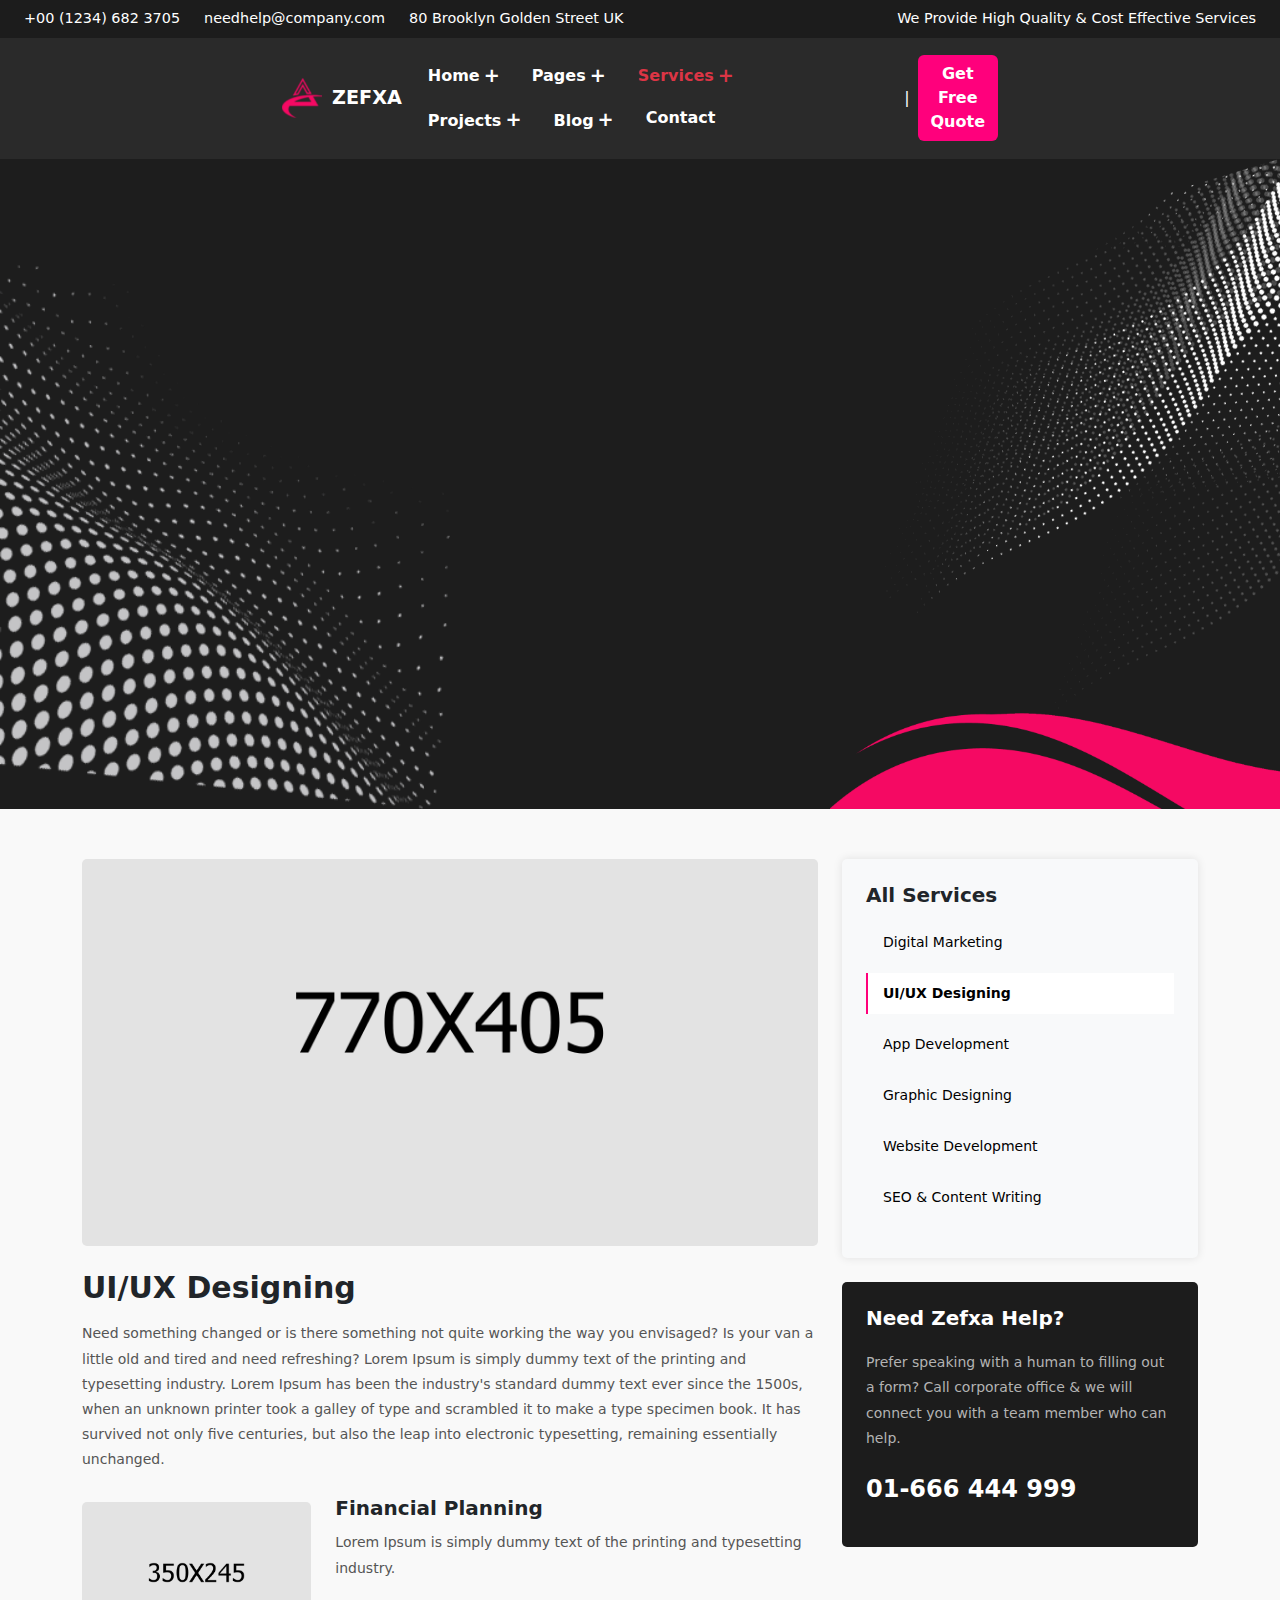
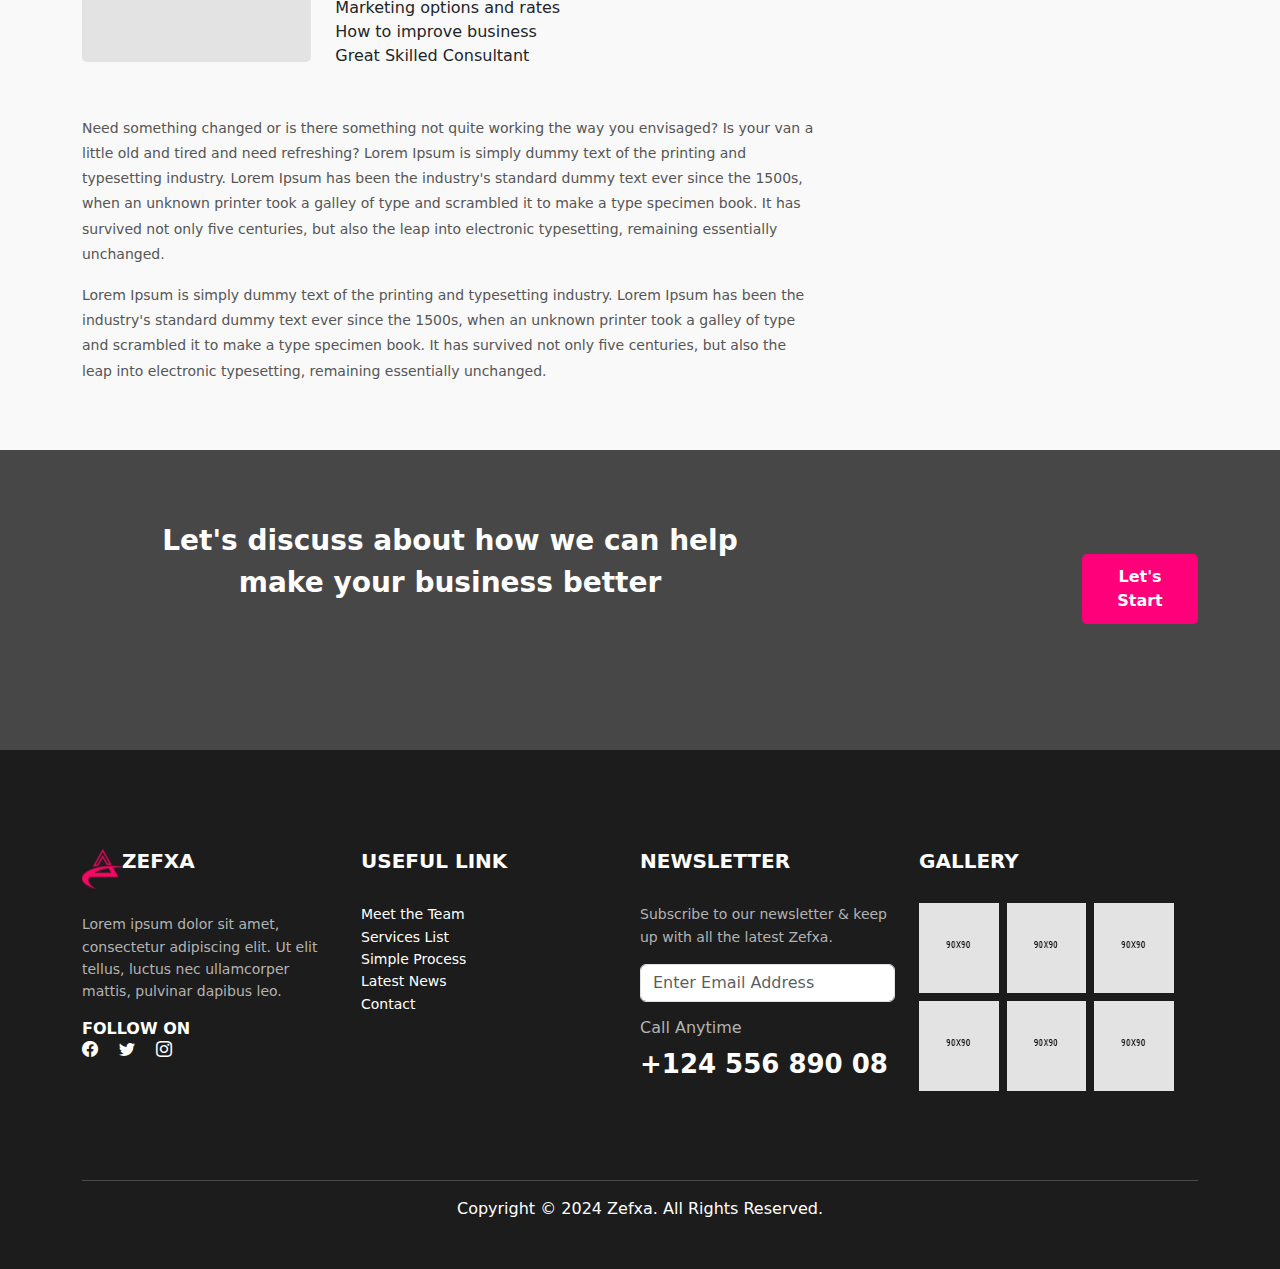
<file: uidesign.html>
<!DOCTYPE html>
<html lang="en">
    <head>
        <meta charset="UTF-8">
        <meta name="viewport" content="width=device-width, initial-scale=1.0">
        <title>Header Design</title>
        <!-- Bootstrap 5 CSS -->
        <link href="https://cdn.jsdelivr.net/npm/bootstrap@5.3.2/dist/css/bootstrap.min.css" rel="stylesheet">
        <link href="https://cdn.jsdelivr.net/npm/bootstrap-icons/font/bootstrap-icons.css" rel="stylesheet">        <style>
             
            .top-bar {
                background-color: #1c1c1c;
                color: #fff;
                font-size: 0.9rem;
                padding: 5px 0;
                margin-left: 10;
                margin-right: 30;
            }
            .top-bar a {
                color: #fff;
                text-decoration: none;
            }
            .main-header {
                background-color: #2a2a2a;
            }
            .main-header .nav-link {
                color: #fff;
                font-weight: bold;
            }
            .main-header .nav-link:hover {
                color: #ff007c;
            }
            .btn-quote {
                background-color: #ff007c;
                color: #fff;
                font-weight: bold;
            }
            .btn-quote:hover {
                background-color: #e6006b;
                color: #fff;
            }
            .logo {
                color: #ff007c;
                font-weight: bold;
                font-size: 1.5rem;
            }
              /* Hero Section Styling */
        .hero-section {
            position: relative;
            background: #343a40;
            color: #fff;
            height: 650px;
            display: flex;
            flex-direction: column;
            justify-content: center;
            align-items: center;
            text-align: center;
        }
        .hero-section .overlay {
            position: absolute;
            top: 0;
            left: 0;
            width: 100%;
            height: 100%;
            background: rgba(0, 0, 0, 0.6);
            z-index: 1;
        }
        .hero-section .content {
            position: relative;
            z-index: 2;
        }
        .hero-section img {
            position: absolute;
            top: 0;
            left: 0;
            width: 100%;
            height: 100%;
            object-fit: cover;
            z-index: 0;
        }
        .hero-section p {
            font-size: 0.9rem;
            margin-bottom: 0;
        }
        .hero-section h1 {
            font-size: 3rem;
            font-weight: bold;
        }
        </style>
    </head>
    
        <!-- Main Header -->
        <body>
            <!-- Top Bar -->
            <div class="top-bar d-flex justify-content-between align-items-center px-4 py-2">
                <div class="d-flex align-items-center gap-4">
                    <span>+00 (1234) 682 3705</span>
                    <a href="mailto:needhelp@company.com">needhelp@company.com</a>
                    <span>80 Brooklyn Golden Street UK</span>
                </div>
                <div>
                    <span>We Provide High Quality & Cost Effective Services</span>
                </div>
            </div>
        
            <!-- Main Header -->
            <header class="main-header py-3">
                <div class="container d-flex justify-content-between align-items-center">
                    <!-- Logo -->
                    <div class="logo d-flex align-items-center">
                        <img src="../assets/images/favicons/android-chrome-512x512.png" alt="Zefxa Logo" style="width: 40px; height: 40px; margin-right: 10px; margin-left: 200px;">
                        <a href="index.html" class="text-decoration-none text-uppercase" style="color: hsl(0, 0%, 100%); font-weight: bold; font-size: 1.2rem;">Zefxa</a>
                    </div>
        
                    <!-- Navigation -->
                    <nav class="d-flex align-items-center">
                        <ul class="nav" style="margin-left:10px;">
                            <li class="nav-item dropdown">
                                <a class="nav-link dropdown-toggle d-flex align-items-center" href="#" id="homeDropdown" role="button" data-bs-toggle="dropdown" aria-expanded="false">
                                    Home <span class="dropdown-icon ms-1">+</span>
                                </a>
                                <ul class="dropdown-menu" aria-labelledby="homeDropdown">
                                    <li><a class="dropdown-item" href="index.html">Home Page</a></li>
                                </ul>
                            </li>
                            <li class="nav-item dropdown">
                                <a class="nav-link dropdown-toggle d-flex align-items-center" href="#" id="pagesDropdown" role="button" data-bs-toggle="dropdown" aria-expanded="false">
                                    Pages <span class="dropdown-icon ms-1">+</span>
                                </a>
                                <ul class="dropdown-menu" aria-labelledby="pagesDropdown">
                                    <li><a class="dropdown-item" href="#">About</a></li>
                                    <li><a class="dropdown-item" href="#">FAQ</a></li>
                                </ul>
                            </li>
                            <li class="nav-item dropdown">
                                <a class="nav-link dropdown-toggle d-flex align-items-center text-danger" href="#" id="servicesDropdown" role="button" data-bs-toggle="dropdown" aria-expanded="false">
                                    Services <span class="dropdown-icon ms-1">+</span>
                                </a>
                                <ul class="dropdown-menu" aria-labelledby="servicesDropdown" style="line-height: 3;">
                                    <li><a class="dropdown-item" href="#">Digital Marketing</a></li>
                                    <li><a class="dropdown-item" href="#">UI/UX Designing</a></li>
                                    <li><a class="dropdown-item" href="#">App Development</a></li>
                                    <li><a class="dropdown-item" href="#">Graphic Designing</a></li>
                                    <li><a class="dropdown-item" href="#">Website Development</a></li>
                                    <li><a class="dropdown-item" href="#">SEO & Content Writing</a></li>
                                </ul>
                            </li>
                            <li class="nav-item dropdown">
                                <a class="nav-link dropdown-toggle d-flex align-items-center" href="#" id="projectsDropdown" role="button" data-bs-toggle="dropdown" aria-expanded="false">
                                    Projects <span class="dropdown-icon ms-1">+</span>
                                </a>
                                <ul class="dropdown-menu" aria-labelledby="projectsDropdown">
                                    <li><a class="dropdown-item" href="#">Project 1</a></li>
                                    <li><a class="dropdown-item" href="#">Project 2</a></li>
                                </ul>
                            </li>
                            <li class="nav-item dropdown">
                                <a class="nav-link dropdown-toggle d-flex align-items-center" href="#" id="blogDropdown" role="button" data-bs-toggle="dropdown" aria-expanded="false">
                                    Blog <span class="dropdown-icon ms-1">+</span>
                                </a>
                                <ul class="dropdown-menu" aria-labelledby="blogDropdown">
                                    <li><a class="dropdown-item" href="#">Blog Post 1</a></li>
                                    <li><a class="dropdown-item" href="#">Blog Post 2</a></li>
                                </ul>
                            </li>
                            <li class="nav-item">
                                <a class="nav-link" href="contact.html">Contact</a>
                            </li>
                        </ul>
        
                        <!-- Add Separator and Quote Button -->
                        <div class="d-flex align-items-center ms-4">
                            <span class="text-white mx-2">|</span>
                            <a href="#" class="btn btn-quote" style="margin-right: 200px;">Get Free Quote</a>
                        </div>
                    </nav>
                </div>
            </header>
        
            <style>
                /* Custom dropdown icon */
                .dropdown-icon {
                    font-size: 1.2rem;
                    font-weight: bold;
                }
        
                /* Remove Bootstrap's default caret icon */
                .dropdown-toggle::after {
                    display: none;
                }
        
                /* Top bar spacing */
                .top-bar {
                    background-color: #1c1c1c;
                    color: #fff;
                    font-size: 0.9rem;
                }
        
                .top-bar a {
                    color: #fff;
                    text-decoration: none;
                }
        
                .main-header {
                    background-color: #2a2a2a;
                }
        
                .main-header .nav-link {
                    color: #fff;
                    font-weight: bold;
                }
        
                .main-header .nav-link:hover {
                    color: #ff007c;
                }
        
                .btn-quote {
                    background-color: #ff007c;
                    color: #fff;
                    font-weight: bold;
                }
        
                .btn-quote:hover {
                    background-color: #e6006b;
                    color: #fff;
                }
        
                .logo {
                    color: #ff007c;
                    font-weight: bold;
                    font-size: 1.5rem;
                }
            </style>
        </body>
        

<!-- Main Content -->
<main class="main-section" style="padding: 50px; background-color: #1d1d1d; height: 650px; position: relative; overflow: hidden;">
    <div class="container">
        <!-- Background Image 1 (Bottom Left) -->
        <div class="position-absolute" style="left: 0; bottom: 0;">
            <img src="../assets/images/shapes/main-slider-shape-1.png" alt="Background Shape" style="width: 450px; height: auto; object-fit: cover;">
        </div>

        <!-- Background Image 2 (Bottom Right) -->
        <div class="position-absolute" style="right: 0; top: 0;">
            <img src="../assets/images/shapes/main-slider-shape-2.png" alt="Pink Linear Waves" style="width: auto; height: 450; object-fit: contain;">
        </div>

         <!-- Background Image 3 (Bottom Right) -->
         <div class="position-absolute" style="right: 0; bottom: 0;">
            <img src="../assets/images/shapes/main-slider-shape-3.png" alt="Top Shape" style="width: 450px; height: auto; object-fit: cover;">
        </div>

        <!-- Content -->
        <div class="content position-relative z-index-1 h-100" style="color: white;">
            <!-- Breadcrumb and Heading -->
            <div style="position: absolute; bottom: 100px; left: 50px; text-align: left; background-color: rgba(0, 0, 0, 0.6); padding: 20px; border-radius: 8px;">
            <!-- Breadcrumb -->
            <p class="text-muted mb-2" style="font-size: 1rem; margin-bottom: 10px; color: #ccc; text-shadow: 1px 1px 3px rgba(0, 0, 0, 0.8);">
                <i class="bi bi-house-door" style="color: #ff007c; margin-right: 5px;"></i>
                <span style="font-weight: bold;">Home — Services — App Development</span>
            </p>

            <!-- Heading -->
            <h1 class="display-4 fw-bold" style="text-shadow: 2px 2px 5px rgba(0, 0, 0, 0.8);">
                App Development
            </h1>
            </div>
        </div>
</main>



    <!-- Styles -->
<style>
    /* Wave Styling */
    .wave {
        transform: scaleY(-1);
    }

    /* Custom Header Navigation Styles */
    .main-header {
        background-color: #2a2a2a;
    }

    .btn-quote {
        background-color: #ff007c;
        color: #fff;
        font-weight: bold;
    }

    .btn-quote:hover {
        background-color: #e6006b;
    }

    .hero-section .content h1 {
        font-size: 3rem;
    }
</style>

</main>
        <section class="services-section" style="padding: 50px 0; background-color: #f9f9f9;">
            <div class="container">
                <div class="row">
                    <!-- Main Content -->
                    <div class="col-lg-8">
                        <!-- Large Image -->
                        <div class="main-image mb-4">
                            <img src="../assets/images/services/service-details-img-2.jpg" alt="App Development" style="width: 100%; height: auto; border-radius: 5px;">
                        </div>
                        <!-- App Development Section -->
                        <div class="content mt-4">
                            <h2 style="font-size: 30px; font-weight: 600; margin-bottom: 15px;">UI/UX Designing</h2>
                            <p style="font-size: 14px; line-height: 1.8; color: #555;">
                                Need something changed or is there something not quite working the way you envisaged? Is your van
                                a little old and tired and need refreshing? Lorem Ipsum is simply dummy text of the printing and
                                typesetting industry. Lorem Ipsum has been the industry's standard dummy text ever since the 1500s,
                                when an unknown printer took a galley of type and scrambled it to make a type specimen book. It has
                                survived not only five centuries, but also the leap into electronic typesetting, remaining essentially
                                unchanged.
                            </p>
                        </div>
    
                        <!-- Financial Planning Section -->
                        <div class="row mt-4 align-items-center">
                            <div class="col-md-4">
                                <img src="../assets/images/services/service-details-point-img.jpg" alt="Financial Planning" style="width: 100%; height: auto; border-radius: 5px;">
                            </div>
                            <div class="col-md-8">
                                <h3 style="font-size: 20px; font-weight: 600; margin-bottom: 10px;">Financial Planning</h3>
                                <p style="font-size: 14px; line-height: 1.8; color: #555; margin-bottom: 15px;">
                                    Lorem Ipsum is simply dummy text of the printing and typesetting industry.
                                </p>
                                <ul style="list-style-type: none; padding: 0; margin: 0;">
                                    <li>Marketing options and rates</li>
                                    <li>How to improve business</li>
                                    <li>Great Skilled Consultant</li>
                                </ul>
                            </div>
                        </div>
    
                        <!-- Additional Paragraphs -->
                        <div class="additional-content mt-5">
                            <p style="font-size: 14px; line-height: 1.8; color: #555; margin-top: 15px;">
                                Need something changed or is there something not quite working the way you envisaged? Is your van
                                a little old and tired and need refreshing? Lorem Ipsum is simply dummy text of the printing and
                                typesetting industry. Lorem Ipsum has been the industry's standard dummy text ever since the 1500s,
                                when an unknown printer took a galley of type and scrambled it to make a type specimen book. It has
                                survived not only five centuries, but also the leap into electronic typesetting, remaining essentially
                                unchanged.
                            </p>
                            <p style="font-size: 14px; line-height: 1.8; color: #555; margin-top: 10px;">
                                Lorem Ipsum is simply dummy text of the printing and typesetting industry. Lorem Ipsum has been
                                the industry's standard dummy text ever since the 1500s, when an unknown printer took a galley of
                                type and scrambled it to make a type specimen book. It has survived not only five centuries, but also
                                the leap into electronic typesetting, remaining essentially unchanged.
                            </p>
                        </div>
                    </div>
    
                    <!-- Sidebar -->
                    <div class="col-lg-4">
                       <!-- All Services Section -->
                        <div class="services-sidebar p-4 mb-4" style="background-color: #F8F9FA; border-radius: 5px; box-shadow: 0 0 10px rgba(0,0,0,0.1);">
                            <h4 style="font-size: 20px; font-weight: 600;">All Services</h4>
                            <ul style="list-style: none; padding: 0; margin-top: 15px;">
                                <!-- Button Item -->
                                <li style="margin-bottom: 10px;">
                                    <button class="service-btn" style="width: 100%;">Digital Marketing</button>
                                </li>
                                <li style="margin-bottom: 10px;">
                                    <button class="service-btn active" style="width: 100%;">UI/UX Designing</button>
                                </li>
                                <li style="margin-bottom: 10px;">
                                    <button class="service-btn " style="width: 100%;">App Development</button>
                                </li>
                                <li style="margin-bottom: 10px;">
                                    <button class="service-btn" style="width: 100%;">Graphic Designing</button>
                                </li>
                                <li style="margin-bottom: 10px;">
                                    <button class="service-btn" style="width: 100%;">Website Development</button>
                                </li>
                                <li style="margin-bottom: 10px;">
                                    <button class="service-btn" style="width: 100%;">SEO & Content Writing</button>
                                </li>
                            </ul>
                        </div>

                        <!-- Add this CSS -->
                        <style>
                            .service-btn {
                                border: none;
                                background: transparent;
                                text-align: left;
                                font-size: 14px;
                                color: #000;
                                padding: 10px 15px;
                                border-left: 2px solid transparent;
                                transition: all 0.3s ease;
                            }

                            .service-btn:hover {
                                background: #f2f2f2;
                                border-left-color: #ff007a;
                                cursor: pointer;
                            }

                            .service-btn.active {
                                background: #fff;
                                font-weight: bold;
                                border-left-color: #ff007a;
                            }
                        </style>

                        <!-- Need Help Section -->
                        <div class="help-box mt-4 p-4" style="background-color: #1c1c1c; border-radius: 5px; color: #fff;">
                            <h4 style="font-size: 20px; font-weight: 650; margin-bottom: 20px;">Need Zefxa Help?</h4>
                            <p style="font-size: 14px; line-height: 1.8; text-align: left; color: #b3b3b3;">
                                Prefer speaking with a human to filling out a form? Call corporate office & we will connect you with a team
                                member who can help.
                            </p>
                            <p style="font-size: 24px; font-weight: 600; margin-top: 20px;">01-666 444 999</p>
                        </div>
                    </div>
                </div>
            </div>
        </section>
    </main>
    
            <!-- Let's Start Section -->
        <section class="lets-start-section" style="background-color: hsl(0, 0%, 28%); height:300px; padding: 50px 0;">
            <div class="container text-center">
            <div class="row align-items-end justify-content-between">
                <div class="col-md-8">
                <h2 style="color: #fff; font-size: 28px; font-weight: 600; line-height: 1.5; margin-bottom: 20px; margin-top:20px; align-items: end;">
                    Let's discuss about how we can help<br> make your business better
                </h2>
                </div>
                <div class="col-md-2">
                <a href="#" class="btn btn-pink" style="
                    background-color: #ff007a;
                    color: #fff;
                    font-size: 16px;
                    font-weight: 600;
                    padding: 10px 20px;
                    text-decoration: none;
                    border-radius: 5px;
                    margin-left:50px;">
                    Let's Start
                </a>
                </div>
            </div>
            </div>
        </section>
  
    <footer class="footer py-5" style="background-color: #1c1c1c; color: #fff; height: 519px; width: 100%;">
        <div class="container d-flex justify-content-between align-items-end" style="height: 100%; flex-wrap: wrap;">
            <div class="row w-100" style="margin-top: 20px;">
                <!-- About Section -->
                <div class="col-lg-3 col-md-6 mb-4 ">
                    <div class="d-flex align-items-left ">
                        <img src="../assets/images/favicons/android-chrome-512x512.png" alt="Zefxa Logo" style="width: 40px; height: 40px;">
                        <h5 class="text-uppercase fw-bold mb-0">Zefxa</h5>
                    </div>
                    <p class="mt-4" style="color: #b3b3b3; font-size: 14px; line-height: 1.6;">
                        Lorem ipsum dolor sit amet, consectetur adipiscing elit. Ut elit tellus, luctus nec ullamcorper mattis, pulvinar dapibus leo.
                    </p>
                    <h6 class="text-uppercase fw-bold mb-0">Follow On</h6>
                    <div class="social-icons">
                        <a href="#" class="text-white me-3"><i class="bi bi-facebook"></i></a>
                        <a href="#" class="text-white me-3"><i class="bi bi-twitter"></i></a>
                        <a href="#" class="text-white"><i class="bi bi-instagram"></i></a>
                    </div>
                </div>
    
                <!-- Useful Links Section -->
                <div class="col-lg-3 col-md-6 mb-4">
                    <h5 class="text-uppercase fw-bold" style="margin-bottom: 30px; color: #fff;">Useful Link</h5>
                    <ul class="list-unstyled" style="color: #b3b3b3; line-height: 1.6; font-size: 14px; margin-bottom: 20px;">
                        <li><a href="#" class="text-white text-decoration-none" >Meet the Team</a></li>
                        <li><a href="#" class="text-white text-decoration-none" >Services List</a></li>
                        <li><a href="#" class="text-white text-decoration-none" >Simple Process</a></li>
                        <li><a href="#" class="text-white text-decoration-none" >Latest News</a></li>
                        <li><a href="#" class="text-white text-decoration-none" >Contact</a></li>
                    </ul>
                </div>
    
                <!-- Newsletter Section -->
                <div class="col-lg-3 col-md-6 mb-4 ">
                    <h5 class="text-uppercase fw-bold" style=" color: #fff; margin-bottom: 30px;">Newsletter</h5>
                    <p style="color: #b3b3b3; font-size: 14px; line-height: 1.6;">Subscribe to our newsletter & keep up with all the latest Zefxa.</p>
                    <div class="input-group mb-3">
                        <input type="email" class="form-control" placeholder="Enter Email Address" aria-label="Email" style="color:#b3b3b3">
                    </div>
                    <h6 class="mt-3" style="color: #b3b3b3;">Call Anytime</h6>
                    <p class="fw-bold" style="color: #fff; font-size:26px;">+124 556 890 08</p>
                </div>
    
                <!-- Gallery Section -->
                <div class="col-lg-3 col-md-6 mb-4 ">
                    <h5 class="text-uppercase fw-bold" style="margin-bottom: 30px;">Gallery</h5>
                    <div class="row g-2 justify-content-center">
                        <div class="col-4">
                            <img src="../assets/images/blog/comment-1-1.jpg" alt="Gallery Image" class="img-fluid" style ="height:90px; width:90px;">
                        </div>
                        <div class="col-4">
                            <img src="../assets/images/blog/comment-1-1.jpg" alt="Gallery Image" class="img-fluid" style ="height:90px; width:90px;">
                        </div>
                        <div class="col-4">
                            <img src="../assets/images/blog/comment-1-1.jpg" alt="Gallery Image" class="img-fluid" style ="height:90px; width:90px;">
                        </div>
                        <div class="col-4">
                            <img src="../assets/images/blog/comment-1-1.jpg" alt="Gallery Image" class="img-fluid" style ="height:90px; width:90px;">
                        </div>
                        <div class="col-4">
                            <img src="../assets/images/blog/comment-1-1.jpg" alt="Gallery Image" class="img-fluid" style ="height:90px; width:90px;">
                        </div>
                        <div class="col-4">
                            <img src="../assets/images/blog/comment-1-1.jpg" alt="Gallery Image" class="img-fluid" style ="height:90px; width:90px;">
                        </div>
                    </div>
                </div>
            </div>
    
            <!-- Copyright Section -->
            <div class="text-center mt-4" style="margin-top: 20px; width:100%;">
                <hr style="border-top: 1px solid #fff; opacity: 0.2; width: 100%; margin: auto;">
                <p class="mt-3 mb-0">Copyright © 2024 Zefxa. All Rights Reserved.</p>
            </div>
        </div>
    </footer>
    
    <!-- Bootstrap 5 JS -->
    <script src="https://cdn.jsdelivr.net/npm/bootstrap@5.3.0-alpha3/dist/js/bootstrap.bundle.min.js"></script>
</body>
</html>
</file>
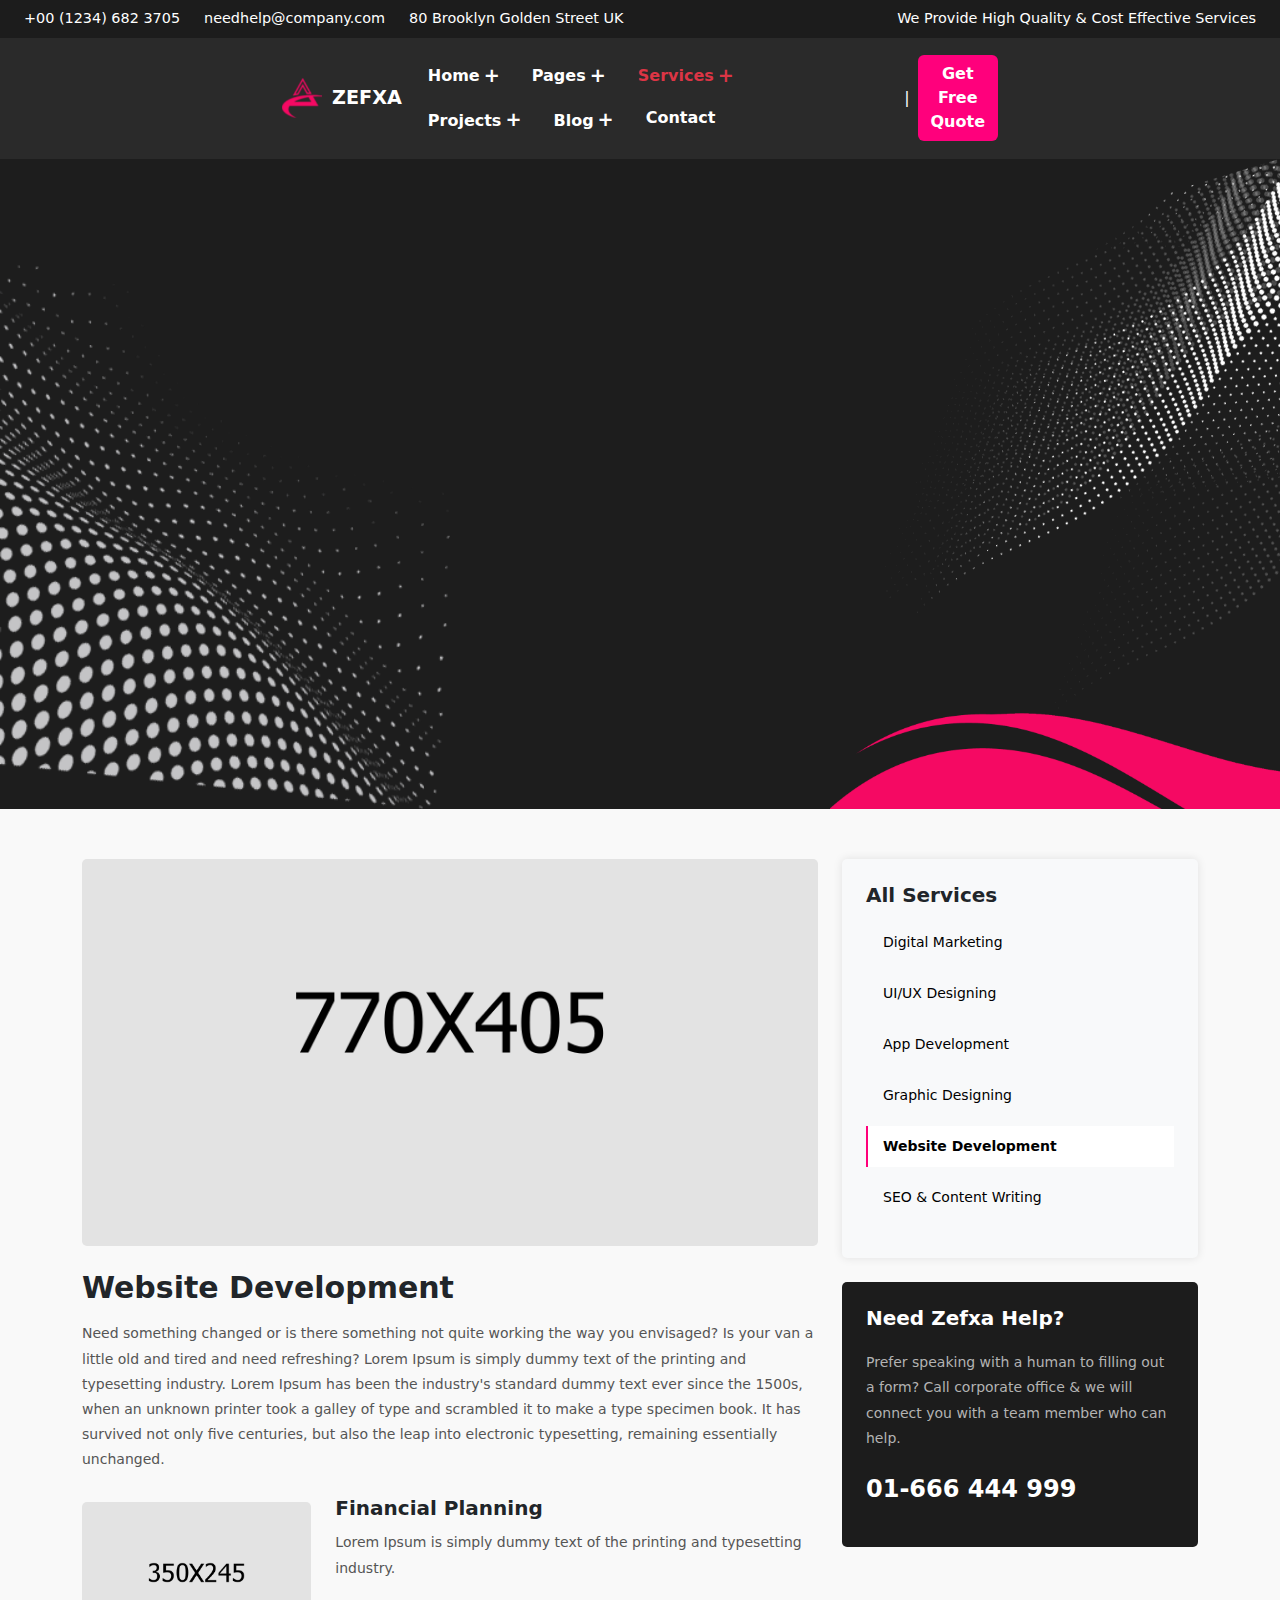
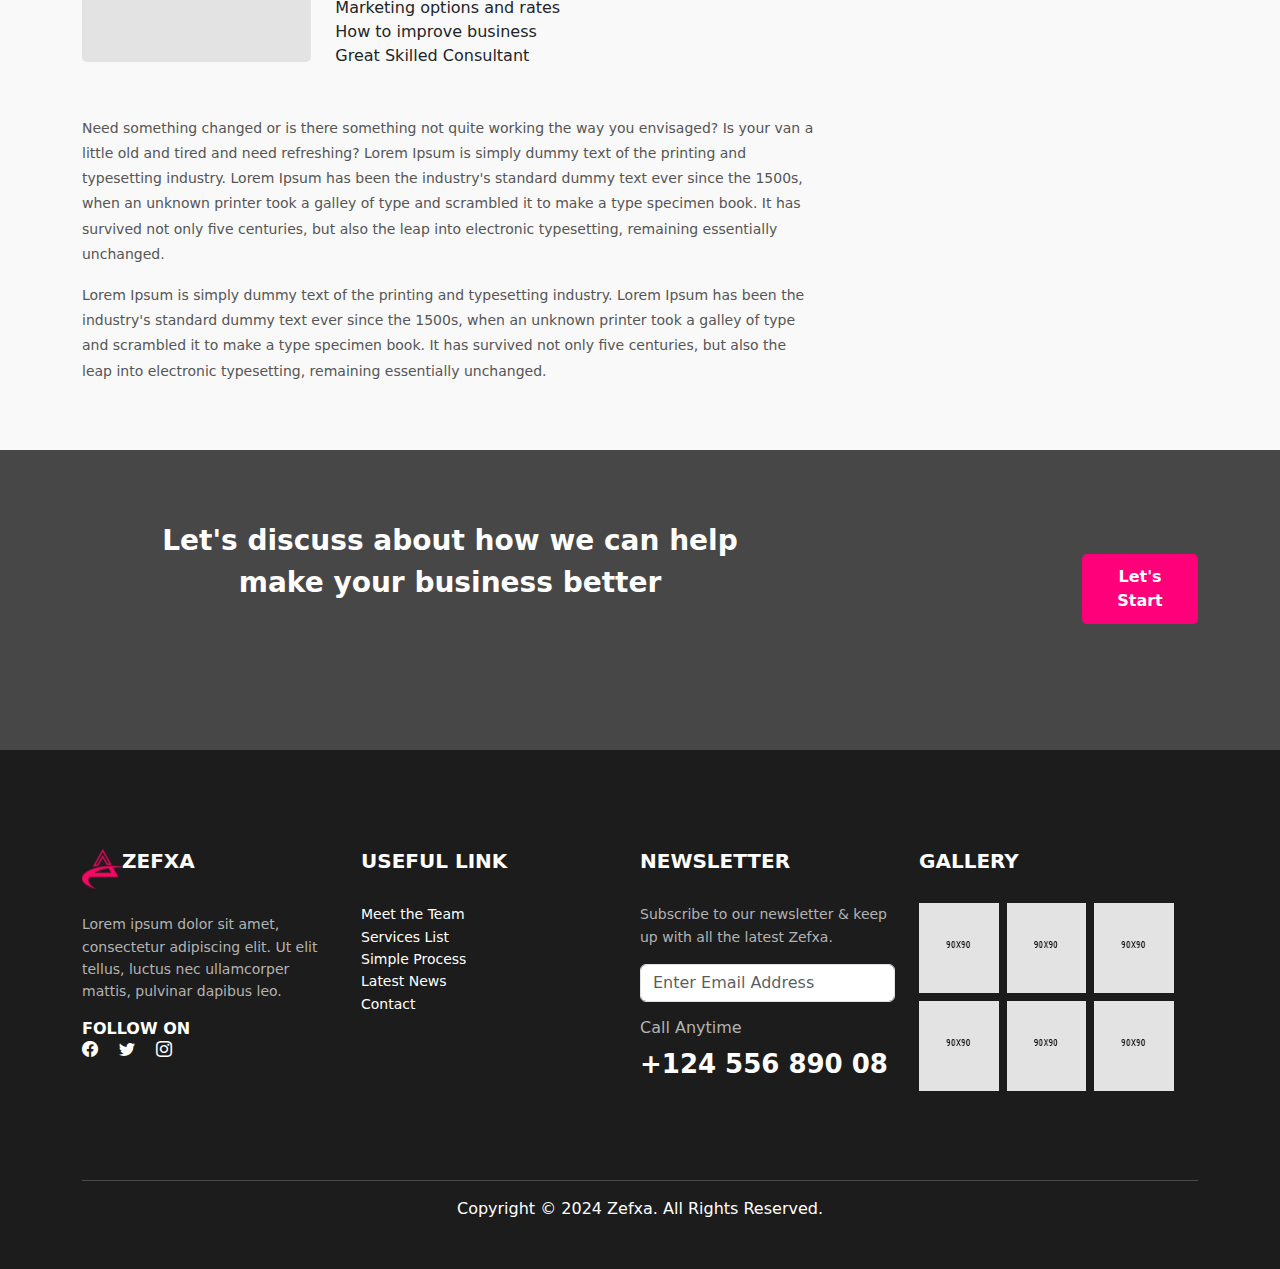
<file: website.html>
<!DOCTYPE html>
<html lang="en">
    <head>
        <meta charset="UTF-8">
        <meta name="viewport" content="width=device-width, initial-scale=1.0">
        <title>Header Design</title>
        <!-- Bootstrap 5 CSS -->
        <link href="https://cdn.jsdelivr.net/npm/bootstrap@5.3.2/dist/css/bootstrap.min.css" rel="stylesheet">
        <link href="https://cdn.jsdelivr.net/npm/bootstrap-icons/font/bootstrap-icons.css" rel="stylesheet">        <style>
             
            .top-bar {
                background-color: #1c1c1c;
                color: #fff;
                font-size: 0.9rem;
                padding: 5px 0;
                margin-left: 10;
                margin-right: 30;
            }
            .top-bar a {
                color: #fff;
                text-decoration: none;
            }
            .main-header {
                background-color: #2a2a2a;
            }
            .main-header .nav-link {
                color: #fff;
                font-weight: bold;
            }
            .main-header .nav-link:hover {
                color: #ff007c;
            }
            .btn-quote {
                background-color: #ff007c;
                color: #fff;
                font-weight: bold;
            }
            .btn-quote:hover {
                background-color: #e6006b;
                color: #fff;
            }
            .logo {
                color: #ff007c;
                font-weight: bold;
                font-size: 1.5rem;
            }
              /* Hero Section Styling */
        .hero-section {
            position: relative;
            background: #343a40;
            color: #fff;
            height: 650px;
            display: flex;
            flex-direction: column;
            justify-content: center;
            align-items: center;
            text-align: center;
        }
        .hero-section .overlay {
            position: absolute;
            top: 0;
            left: 0;
            width: 100%;
            height: 100%;
            background: rgba(0, 0, 0, 0.6);
            z-index: 1;
        }
        .hero-section .content {
            position: relative;
            z-index: 2;
        }
        .hero-section img {
            position: absolute;
            top: 0;
            left: 0;
            width: 100%;
            height: 100%;
            object-fit: cover;
            z-index: 0;
        }
        .hero-section p {
            font-size: 0.9rem;
            margin-bottom: 0;
        }
        .hero-section h1 {
            font-size: 3rem;
            font-weight: bold;
        }
        </style>
    </head>
    
        <!-- Main Header -->
        <body>
            <!-- Top Bar -->
            <div class="top-bar d-flex justify-content-between align-items-center px-4 py-2">
                <div class="d-flex align-items-center gap-4">
                    <span>+00 (1234) 682 3705</span>
                    <a href="mailto:needhelp@company.com">needhelp@company.com</a>
                    <span>80 Brooklyn Golden Street UK</span>
                </div>
                <div>
                    <span>We Provide High Quality & Cost Effective Services</span>
                </div>
            </div>
        
            <!-- Main Header -->
            <header class="main-header py-3">
                <div class="container d-flex justify-content-between align-items-center">
                    <!-- Logo -->
                    <div class="logo d-flex align-items-center">
                        <img src="../assets/images/favicons/android-chrome-512x512.png" alt="Zefxa Logo" style="width: 40px; height: 40px; margin-right: 10px; margin-left: 200px;">
                        <a href="index.html" class="text-decoration-none text-uppercase" style="color: hsl(0, 0%, 100%); font-weight: bold; font-size: 1.2rem;">Zefxa</a>
                    </div>
        
                    <!-- Navigation -->
                    <nav class="d-flex align-items-center">
                        <ul class="nav" style="margin-left:10px;">
                            <li class="nav-item dropdown">
                                <a class="nav-link dropdown-toggle d-flex align-items-center" href="#" id="homeDropdown" role="button" data-bs-toggle="dropdown" aria-expanded="false">
                                    Home <span class="dropdown-icon ms-1">+</span>
                                </a>
                                <ul class="dropdown-menu" aria-labelledby="homeDropdown">
                                    <li><a class="dropdown-item" href="index.html">Home Page</a></li>
                                </ul>
                            </li>
                            <li class="nav-item dropdown">
                                <a class="nav-link dropdown-toggle d-flex align-items-center" href="#" id="pagesDropdown" role="button" data-bs-toggle="dropdown" aria-expanded="false">
                                    Pages <span class="dropdown-icon ms-1">+</span>
                                </a>
                                <ul class="dropdown-menu" aria-labelledby="pagesDropdown">
                                    <li><a class="dropdown-item" href="#">About</a></li>
                                    <li><a class="dropdown-item" href="#">FAQ</a></li>
                                </ul>
                            </li>
                            <li class="nav-item dropdown">
                                <a class="nav-link dropdown-toggle d-flex align-items-center text-danger" href="#" id="servicesDropdown" role="button" data-bs-toggle="dropdown" aria-expanded="false">
                                    Services <span class="dropdown-icon ms-1">+</span>
                                </a>
                                <ul class="dropdown-menu" aria-labelledby="servicesDropdown" style="line-height: 3;">
                                    <li><a class="dropdown-item" href="digital.html">Digital Marketing</a></li>
                                    <li><a class="dropdown-item" href="uidesign.html">UI/UX Designing</a></li>
                                    <li><a class="dropdown-item" href="index.html">App Development</a></li>
                                    <li><a class="dropdown-item" href="graphic.html">Graphic Designing</a></li>
                                    <li><a class="dropdown-item" href="website.html">Website Development</a></li>
                                    <li><a class="dropdown-item" href="seo.html">SEO & Content Writing</a></li>
                                </ul>
                            </li>
                            <li class="nav-item dropdown">
                                <a class="nav-link dropdown-toggle d-flex align-items-center" href="#" id="projectsDropdown" role="button" data-bs-toggle="dropdown" aria-expanded="false">
                                    Projects <span class="dropdown-icon ms-1">+</span>
                                </a>
                                <ul class="dropdown-menu" aria-labelledby="projectsDropdown">
                                    <li><a class="dropdown-item" href="#">Project 1</a></li>
                                    <li><a class="dropdown-item" href="#">Project 2</a></li>
                                </ul>
                            </li>
                            <li class="nav-item dropdown">
                                <a class="nav-link dropdown-toggle d-flex align-items-center" href="#" id="blogDropdown" role="button" data-bs-toggle="dropdown" aria-expanded="false">
                                    Blog <span class="dropdown-icon ms-1">+</span>
                                </a>
                                <ul class="dropdown-menu" aria-labelledby="blogDropdown">
                                    <li><a class="dropdown-item" href="#">Blog Post 1</a></li>
                                    <li><a class="dropdown-item" href="#">Blog Post 2</a></li>
                                </ul>
                            </li>
                            <li class="nav-item">
                                <a class="nav-link" href="contact.html">Contact</a>
                            </li>
                        </ul>
        
                        <!-- Add Separator and Quote Button -->
                        <div class="d-flex align-items-center ms-4">
                            <span class="text-white mx-2">|</span>
                            <a href="#" class="btn btn-quote" style="margin-right: 200px;">Get Free Quote</a>
                        </div>
                    </nav>
                </div>
            </header>
        
            <style>
                /* Custom dropdown icon */
                .dropdown-icon {
                    font-size: 1.2rem;
                    font-weight: bold;
                }
        
                /* Remove Bootstrap's default caret icon */
                .dropdown-toggle::after {
                    display: none;
                }
        
                /* Top bar spacing */
                .top-bar {
                    background-color: #1c1c1c;
                    color: #fff;
                    font-size: 0.9rem;
                }
        
                .top-bar a {
                    color: #fff;
                    text-decoration: none;
                }
        
                .main-header {
                    background-color: #2a2a2a;
                }
        
                .main-header .nav-link {
                    color: #fff;
                    font-weight: bold;
                }
        
                .main-header .nav-link:hover {
                    color: #ff007c;
                }
        
                .btn-quote {
                    background-color: #ff007c;
                    color: #fff;
                    font-weight: bold;
                }
        
                .btn-quote:hover {
                    background-color: #e6006b;
                    color: #fff;
                }
        
                .logo {
                    color: #ff007c;
                    font-weight: bold;
                    font-size: 1.5rem;
                }
            </style>
        </body>
        

<!-- Main Content -->
<main class="main-section" style="padding: 50px; background-color: #1d1d1d; height: 650px; position: relative; overflow: hidden;">
    <div class="container">
        <!-- Background Image 1 (Bottom Left) -->
        <div class="position-absolute" style="left: 0; bottom: 0;">
            <img src="../assets/images/shapes/main-slider-shape-1.png" alt="Background Shape" style="width: 450px; height: auto; object-fit: cover;">
        </div>

        <!-- Background Image 2 (Bottom Right) -->
        <div class="position-absolute" style="right: 0; top: 0;">
            <img src="../assets/images/shapes/main-slider-shape-2.png" alt="Pink Linear Waves" style="width: auto; height: 450; object-fit: contain;">
        </div>

         <!-- Background Image 3 (Bottom Right) -->
         <div class="position-absolute" style="right: 0; bottom: 0;">
            <img src="../assets/images/shapes/main-slider-shape-3.png" alt="Top Shape" style="width: 450px; height: auto; object-fit: cover;">
        </div>

        <!-- Content -->
        <div class="content position-relative z-index-1 h-100" style="color: white;">
            <!-- Breadcrumb and Heading -->
            <div style="position: absolute; bottom: 100px; left: 50px; text-align: left; background-color: rgba(0, 0, 0, 0.6); padding: 20px; border-radius: 8px;">
            <!-- Breadcrumb -->
            <p class="text-muted mb-2" style="font-size: 1rem; margin-bottom: 10px; color: #ccc; text-shadow: 1px 1px 3px rgba(0, 0, 0, 0.8);">
                <i class="bi bi-house-door" style="color: #ff007c; margin-right: 5px;"></i>
                <span style="font-weight: bold;">Home — Services — App Development</span>
            </p>

            <!-- Heading -->
            <h1 class="display-4 fw-bold" style="text-shadow: 2px 2px 5px rgba(0, 0, 0, 0.8);">
                App Development
            </h1>
            </div>
        </div>
</main>



    <!-- Styles -->
<style>
    /* Wave Styling */
    .wave {
        transform: scaleY(-1);
    }

    /* Custom Header Navigation Styles */
    .main-header {
        background-color: #2a2a2a;
    }

    .btn-quote {
        background-color: #ff007c;
        color: #fff;
        font-weight: bold;
    }

    .btn-quote:hover {
        background-color: #e6006b;
    }

    .hero-section .content h1 {
        font-size: 3rem;
    }
</style>

</main>
        <section class="services-section" style="padding: 50px 0; background-color: #f9f9f9;">
            <div class="container">
                <div class="row">
                    <!-- Main Content -->
                    <div class="col-lg-8">
                        <!-- Large Image -->
                        <div class="main-image mb-4">
                            <img src="../assets/images/services/service-details-img-2.jpg" alt="App Development" style="width: 100%; height: auto; border-radius: 5px;">
                        </div>
                        <!-- App Development Section -->
                        <div class="content mt-4">
                            <h2 style="font-size: 30px; font-weight: 600; margin-bottom: 15px;">Website Development</h2>
                            <p style="font-size: 14px; line-height: 1.8; color: #555;">
                                Need something changed or is there something not quite working the way you envisaged? Is your van
                                a little old and tired and need refreshing? Lorem Ipsum is simply dummy text of the printing and
                                typesetting industry. Lorem Ipsum has been the industry's standard dummy text ever since the 1500s,
                                when an unknown printer took a galley of type and scrambled it to make a type specimen book. It has
                                survived not only five centuries, but also the leap into electronic typesetting, remaining essentially
                                unchanged.
                            </p>
                        </div>
    
                        <!-- Financial Planning Section -->
                        <div class="row mt-4 align-items-center">
                            <div class="col-md-4">
                                <img src="../assets/images/services/service-details-point-img.jpg" alt="Financial Planning" style="width: 100%; height: auto; border-radius: 5px;">
                            </div>
                            <div class="col-md-8">
                                <h3 style="font-size: 20px; font-weight: 600; margin-bottom: 10px;">Financial Planning</h3>
                                <p style="font-size: 14px; line-height: 1.8; color: #555; margin-bottom: 15px;">
                                    Lorem Ipsum is simply dummy text of the printing and typesetting industry.
                                </p>
                                <ul style="list-style-type: none; padding: 0; margin: 0;">
                                    <li>Marketing options and rates</li>
                                    <li>How to improve business</li>
                                    <li>Great Skilled Consultant</li>
                                </ul>
                            </div>
                        </div>
    
                        <!-- Additional Paragraphs -->
                        <div class="additional-content mt-5">
                            <p style="font-size: 14px; line-height: 1.8; color: #555; margin-top: 15px;">
                                Need something changed or is there something not quite working the way you envisaged? Is your van
                                a little old and tired and need refreshing? Lorem Ipsum is simply dummy text of the printing and
                                typesetting industry. Lorem Ipsum has been the industry's standard dummy text ever since the 1500s,
                                when an unknown printer took a galley of type and scrambled it to make a type specimen book. It has
                                survived not only five centuries, but also the leap into electronic typesetting, remaining essentially
                                unchanged.
                            </p>
                            <p style="font-size: 14px; line-height: 1.8; color: #555; margin-top: 10px;">
                                Lorem Ipsum is simply dummy text of the printing and typesetting industry. Lorem Ipsum has been
                                the industry's standard dummy text ever since the 1500s, when an unknown printer took a galley of
                                type and scrambled it to make a type specimen book. It has survived not only five centuries, but also
                                the leap into electronic typesetting, remaining essentially unchanged.
                            </p>
                        </div>
                    </div>
    
                    <!-- Sidebar -->
                    <div class="col-lg-4">
                       <!-- All Services Section -->
                        <div class="services-sidebar p-4 mb-4" style="background-color: #F8F9FA; border-radius: 5px; box-shadow: 0 0 10px rgba(0,0,0,0.1);">
                            <h4 style="font-size: 20px; font-weight: 600;">All Services</h4>
                            <ul style="list-style: none; padding: 0; margin-top: 15px;">
                                <!-- Button Item -->
                                <li style="margin-bottom: 10px;">
                                    <button class="service-btn" style="width: 100%;" href="digital.html">Digital Marketing</button>
                                </li>
                                <li style="margin-bottom: 10px;">
                                    <button class="service-btn" style="width: 100%;" href="uidesign.html" >UI/UX Designing</button>
                                </li>
                                <li style="margin-bottom: 10px;">
                                    <button class="service-btn " style="width: 100%;" href="index.html">App Development</button>
                                </li>
                                <li style="margin-bottom: 10px;">
                                    <button class="service-btn" style="width: 100%;" href="graphic.html">Graphic Designing</button>
                                </li>
                                <li style="margin-bottom: 10px;">
                                    <button class="service-btn active" style="width: 100%;" href="website.html">Website Development</button>
                                </li>
                                <li style="margin-bottom: 10px;">
                                    <button class="service-btn" style="width: 100%;" href="seo.html">SEO & Content Writing</button>
                                </li>
                            </ul>
                        </div>

                        <!-- Add this CSS -->
                        <style>
                            .service-btn {
                                border: none;
                                background: transparent;
                                text-align: left;
                                font-size: 14px;
                                color: #000;
                                padding: 10px 15px;
                                border-left: 2px solid transparent;
                                transition: all 0.3s ease;
                            }

                            .service-btn:hover {
                                background: #f2f2f2;
                                border-left-color: #ff007a;
                                cursor: pointer;
                            }

                            .service-btn.active {
                                background: #fff;
                                font-weight: bold;
                                border-left-color: #ff007a;
                            }
                        </style>

                        <!-- Need Help Section -->
                        <div class="help-box mt-4 p-4" style="background-color: #1c1c1c; border-radius: 5px; color: #fff;">
                            <h4 style="font-size: 20px; font-weight: 650; margin-bottom: 20px;">Need Zefxa Help?</h4>
                            <p style="font-size: 14px; line-height: 1.8; text-align: left; color: #b3b3b3;">
                                Prefer speaking with a human to filling out a form? Call corporate office & we will connect you with a team
                                member who can help.
                            </p>
                            <p style="font-size: 24px; font-weight: 600; margin-top: 20px;">01-666 444 999</p>
                        </div>
                    </div>
                </div>
            </div>
        </section>
    </main>
    
            <!-- Let's Start Section -->
        <section class="lets-start-section" style="background-color: hsl(0, 0%, 28%); height:300px; padding: 50px 0;">
            <div class="container text-center">
            <div class="row align-items-end justify-content-between">
                <div class="col-md-8">
                <h2 style="color: #fff; font-size: 28px; font-weight: 600; line-height: 1.5; margin-bottom: 20px; margin-top:20px; align-items: end;">
                    Let's discuss about how we can help<br> make your business better
                </h2>
                </div>
                <div class="col-md-2">
                <a href="#" class="btn btn-pink" style="
                    background-color: #ff007a;
                    color: #fff;
                    font-size: 16px;
                    font-weight: 600;
                    padding: 10px 20px;
                    text-decoration: none;
                    border-radius: 5px;
                    margin-left:50px;">
                    Let's Start
                </a>
                </div>
            </div>
            </div>
        </section>
  
    <footer class="footer py-5" style="background-color: #1c1c1c; color: #fff; height: 519px; width: 100%;">
        <div class="container d-flex justify-content-between align-items-end" style="height: 100%; flex-wrap: wrap;">
            <div class="row w-100" style="margin-top: 20px;">
                <!-- About Section -->
                <div class="col-lg-3 col-md-6 mb-4 ">
                    <div class="d-flex align-items-left ">
                        <img src="../assets/images/favicons/android-chrome-512x512.png" alt="Zefxa Logo" style="width: 40px; height: 40px;">
                        <h5 class="text-uppercase fw-bold mb-0">Zefxa</h5>
                    </div>
                    <p class="mt-4" style="color: #b3b3b3; font-size: 14px; line-height: 1.6;">
                        Lorem ipsum dolor sit amet, consectetur adipiscing elit. Ut elit tellus, luctus nec ullamcorper mattis, pulvinar dapibus leo.
                    </p>
                    <h6 class="text-uppercase fw-bold mb-0">Follow On</h6>
                    <div class="social-icons">
                        <a href="#" class="text-white me-3"><i class="bi bi-facebook"></i></a>
                        <a href="#" class="text-white me-3"><i class="bi bi-twitter"></i></a>
                        <a href="#" class="text-white"><i class="bi bi-instagram"></i></a>
                    </div>
                </div>
    
                <!-- Useful Links Section -->
                <div class="col-lg-3 col-md-6 mb-4">
                    <h5 class="text-uppercase fw-bold" style="margin-bottom: 30px; color: #fff;">Useful Link</h5>
                    <ul class="list-unstyled" style="color: #b3b3b3; line-height: 1.6; font-size: 14px; margin-bottom: 20px;">
                        <li><a href="#" class="text-white text-decoration-none" >Meet the Team</a></li>
                        <li><a href="#" class="text-white text-decoration-none" >Services List</a></li>
                        <li><a href="#" class="text-white text-decoration-none" >Simple Process</a></li>
                        <li><a href="#" class="text-white text-decoration-none" >Latest News</a></li>
                        <li><a href="#" class="text-white text-decoration-none" >Contact</a></li>
                    </ul>
                </div>
    
                <!-- Newsletter Section -->
                <div class="col-lg-3 col-md-6 mb-4 ">
                    <h5 class="text-uppercase fw-bold" style=" color: #fff; margin-bottom: 30px;">Newsletter</h5>
                    <p style="color: #b3b3b3; font-size: 14px; line-height: 1.6;">Subscribe to our newsletter & keep up with all the latest Zefxa.</p>
                    <div class="input-group mb-3">
                        <input type="email" class="form-control" placeholder="Enter Email Address" aria-label="Email" style="color:#b3b3b3">
                    </div>
                    <h6 class="mt-3" style="color: #b3b3b3;">Call Anytime</h6>
                    <p class="fw-bold" style="color: #fff; font-size:26px;">+124 556 890 08</p>
                </div>
    
                <!-- Gallery Section -->
                <div class="col-lg-3 col-md-6 mb-4 ">
                    <h5 class="text-uppercase fw-bold" style="margin-bottom: 30px;">Gallery</h5>
                    <div class="row g-2 justify-content-center">
                        <div class="col-4">
                            <img src="../assets/images/blog/comment-1-1.jpg" alt="Gallery Image" class="img-fluid" style ="height:90px; width:90px;">
                        </div>
                        <div class="col-4">
                            <img src="../assets/images/blog/comment-1-1.jpg" alt="Gallery Image" class="img-fluid" style ="height:90px; width:90px;">
                        </div>
                        <div class="col-4">
                            <img src="../assets/images/blog/comment-1-1.jpg" alt="Gallery Image" class="img-fluid" style ="height:90px; width:90px;">
                        </div>
                        <div class="col-4">
                            <img src="../assets/images/blog/comment-1-1.jpg" alt="Gallery Image" class="img-fluid" style ="height:90px; width:90px;">
                        </div>
                        <div class="col-4">
                            <img src="../assets/images/blog/comment-1-1.jpg" alt="Gallery Image" class="img-fluid" style ="height:90px; width:90px;">
                        </div>
                        <div class="col-4">
                            <img src="../assets/images/blog/comment-1-1.jpg" alt="Gallery Image" class="img-fluid" style ="height:90px; width:90px;">
                        </div>
                    </div>
                </div>
            </div>
    
            <!-- Copyright Section -->
            <div class="text-center mt-4" style="margin-top: 20px; width:100%;">
                <hr style="border-top: 1px solid #fff; opacity: 0.2; width: 100%; margin: auto;">
                <p class="mt-3 mb-0">Copyright © 2024 Zefxa. All Rights Reserved.</p>
            </div>
        </div>
    </footer>
    
    <!-- Bootstrap 5 JS -->
    <script src="https://cdn.jsdelivr.net/npm/bootstrap@5.3.0-alpha3/dist/js/bootstrap.bundle.min.js"></script>
</body>
</html>
</file>
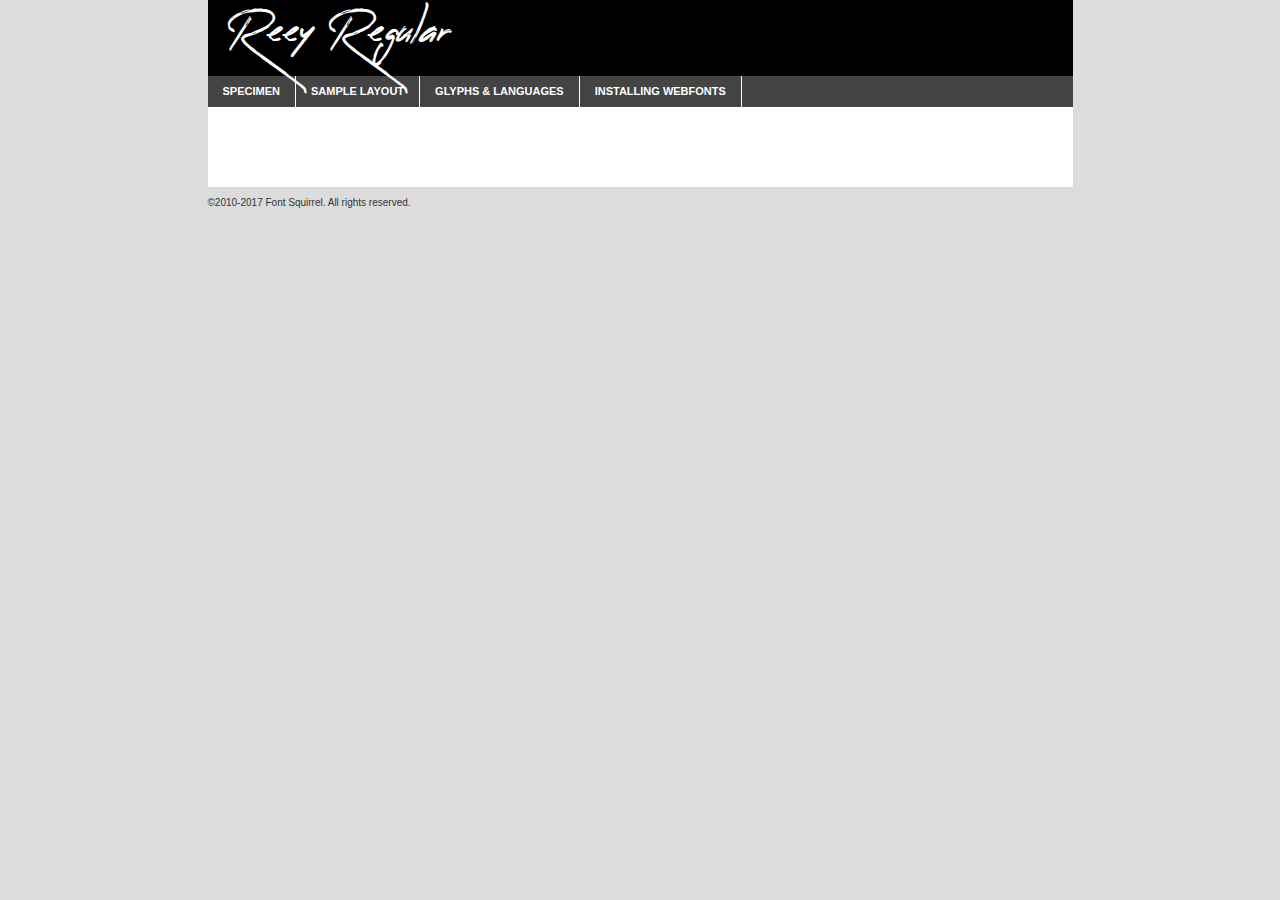
<file: assets/vendors/reey-font/reey-regular-demo.html>
<!DOCTYPE html PUBLIC "-//W3C//DTD XHTML 1.0 Transitional//EN"
	"http://www.w3.org/TR/xhtml1/DTD/xhtml1-transitional.dtd">

<html xmlns="http://www.w3.org/1999/xhtml" xml:lang="en" lang="en">
<head>
	<meta http-equiv="Content-Type" content="text/html; charset=utf-8" />
	<script src="http://ajax.googleapis.com/ajax/libs/jquery/1.7.2/jquery.min.js" type="text/javascript" charset="utf-8"></script>
	<script type="text/javascript">
	(function($){$.fn.easyTabs=function(option){var param=jQuery.extend({fadeSpeed:"fast",defaultContent:1,activeClass:'active'},option);$(this).each(function(){var thisId="#"+this.id;if(param.defaultContent==''){param.defaultContent=1;}
	if(typeof param.defaultContent=="number")
	{var defaultTab=$(thisId+" .tabs li:eq("+(param.defaultContent-1)+") a").attr('href').substr(1);}else{var defaultTab=param.defaultContent;}
	$(thisId+" .tabs li a").each(function(){var tabToHide=$(this).attr('href').substr(1);$("#"+tabToHide).addClass('easytabs-tab-content');});hideAll();changeContent(defaultTab);function hideAll(){$(thisId+" .easytabs-tab-content").hide();}
	function changeContent(tabId){hideAll();$(thisId+" .tabs li").removeClass(param.activeClass);$(thisId+" .tabs li a[href=#"+tabId+"]").closest('li').addClass(param.activeClass);if(param.fadeSpeed!="none")
	{$(thisId+" #"+tabId).fadeIn(param.fadeSpeed);}else{$(thisId+" #"+tabId).show();}}
	$(thisId+" .tabs li").click(function(){var tabId=$(this).find('a').attr('href').substr(1);changeContent(tabId);return false;});});}})(jQuery);
	</script>
	<link rel="stylesheet" href="specimen_files/specimen_stylesheet.css" type="text/css" charset="utf-8" />
	<link rel="stylesheet" href="stylesheet.css" type="text/css" charset="utf-8" />

	<style type="text/css">
					body{
				font-family: 'reeyregular';
							}
		</style>

	<title>Reey Regular Specimen</title>
	
	
	<script type="text/javascript" charset="utf-8">
		$(document).ready(function() {
			$('#container').easyTabs({defaultContent:1});
		});
	</script>
</head>

<body>
<div id="container">
	<div id="header">
		Reey Regular	</div>
	<ul class="tabs">
		<li><a href="#specimen">Specimen</a></li>
		<li><a href="#layout">Sample Layout</a></li>
				<li><a href="#glyphs">Glyphs &amp; Languages</a></li>
		<li><a href="#installing">Installing Webfonts</a></li>
		
	</ul>
	
	<div id="main_content">

		
			<div id="specimen">
		
				<div class="section">
					<div class="grid12 firstcol">
						<div class="huge">AaBb</div>
					</div>
				</div>
		
				<div class="section">
					<div class="glyph_range">A&#x200B;B&#x200b;C&#x200b;D&#x200b;E&#x200b;F&#x200b;G&#x200b;H&#x200b;I&#x200b;J&#x200b;K&#x200b;L&#x200b;M&#x200b;N&#x200b;O&#x200b;P&#x200b;Q&#x200b;R&#x200b;S&#x200b;T&#x200b;U&#x200b;V&#x200b;W&#x200b;X&#x200b;Y&#x200b;Z&#x200b;a&#x200b;b&#x200b;c&#x200b;d&#x200b;e&#x200b;f&#x200b;g&#x200b;h&#x200b;i&#x200b;j&#x200b;k&#x200b;l&#x200b;m&#x200b;n&#x200b;o&#x200b;p&#x200b;q&#x200b;r&#x200b;s&#x200b;t&#x200b;u&#x200b;v&#x200b;w&#x200b;x&#x200b;y&#x200b;z&#x200b;1&#x200b;2&#x200b;3&#x200b;4&#x200b;5&#x200b;6&#x200b;7&#x200b;8&#x200b;9&#x200b;0&#x200b;&amp;&#x200b;.&#x200b;,&#x200b;?&#x200b;!&#x200b;&#64;&#x200b;(&#x200b;)&#x200b;#&#x200b;$&#x200b;%&#x200b;*&#x200b;+&#x200b;-&#x200b;=&#x200b;:&#x200b;;</div>
				</div>
				<div class="section">
					<div class="grid12 firstcol">
						<table class="sample_table">
							<tr><td>10</td><td class="size10">abcdefghijklmnopqrstuvwxyzABCDEFGHIJKLMNOPQRSTUVWXYZ0123456789abcdefghijklmnopqrstuvwxyzABCDEFGHIJKLMNOPQRSTUVWXYZ0123456789abcdefghijklmnopqrstuvwxyzABCDEFGHIJKLMNOPQRSTUVWXYZ</td></tr>
							<tr><td>11</td><td class="size11">abcdefghijklmnopqrstuvwxyzABCDEFGHIJKLMNOPQRSTUVWXYZ0123456789abcdefghijklmnopqrstuvwxyzABCDEFGHIJKLMNOPQRSTUVWXYZ0123456789abcdefghijklmnopqrstuvwxyzABCDEFGHIJKLMNOPQRSTUVWXYZ</td></tr>
							<tr><td>12</td><td class="size12">abcdefghijklmnopqrstuvwxyzABCDEFGHIJKLMNOPQRSTUVWXYZ0123456789abcdefghijklmnopqrstuvwxyzABCDEFGHIJKLMNOPQRSTUVWXYZ0123456789abcdefghijklmnopqrstuvwxyzABCDEFGHIJKLMNOPQRSTUVWXYZ</td></tr>
							<tr><td>13</td><td class="size13">abcdefghijklmnopqrstuvwxyzABCDEFGHIJKLMNOPQRSTUVWXYZ0123456789abcdefghijklmnopqrstuvwxyzABCDEFGHIJKLMNOPQRSTUVWXYZ0123456789abcdefghijklmnopqrstuvwxyzABCDEFGHIJKLMNOPQRSTUVWXYZ</td></tr>
							<tr><td>14</td><td class="size14">abcdefghijklmnopqrstuvwxyzABCDEFGHIJKLMNOPQRSTUVWXYZ0123456789abcdefghijklmnopqrstuvwxyzABCDEFGHIJKLMNOPQRSTUVWXYZ0123456789abcdefghijklmnopqrstuvwxyzABCDEFGHIJKLMNOPQRSTUVWXYZ</td></tr>
							<tr><td>16</td><td class="size16">abcdefghijklmnopqrstuvwxyzABCDEFGHIJKLMNOPQRSTUVWXYZ0123456789abcdefghijklmnopqrstuvwxyzABCDEFGHIJKLMNOPQRSTUVWXYZ</td></tr>
							<tr><td>18</td><td class="size18">abcdefghijklmnopqrstuvwxyzABCDEFGHIJKLMNOPQRSTUVWXYZ0123456789abcdefghijklmnopqrstuvwxyzABCDEFGHIJKLMNOPQRSTUVWXYZ</td></tr>
							<tr><td>20</td><td class="size20">abcdefghijklmnopqrstuvwxyzABCDEFGHIJKLMNOPQRSTUVWXYZ0123456789abcdefghijklmnopqrstuvwxyzABCDEFGHIJKLMNOPQRSTUVWXYZ</td></tr>
							<tr><td>24</td><td class="size24">abcdefghijklmnopqrstuvwxyzABCDEFGHIJKLMNOPQRSTUVWXYZ0123456789abcdefghijklmnopqrstuvwxyzABCDEFGHIJKLMNOPQRSTUVWXYZ</td></tr>
							<tr><td>30</td><td class="size30">abcdefghijklmnopqrstuvwxyzABCDEFGHIJKLMNOPQRSTUVWXYZ0123456789abcdefghijklmnopqrstuvwxyzABCDEFGHIJKLMNOPQRSTUVWXYZ</td></tr>
							<tr><td>36</td><td class="size36">abcdefghijklmnopqrstuvwxyzABCDEFGHIJKLMNOPQRSTUVWXYZ0123456789abcdefghijklmnopqrstuvwxyzABCDEFGHIJKLMNOPQRSTUVWXYZ</td></tr>
							<tr><td>48</td><td class="size48">abcdefghijklmnopqrstuvwxyzABCDEFGHIJKLMNOPQRSTUVWXYZ0123456789abcdefghijklmnopqrstuvwxyzABCDEFGHIJKLMNOPQRSTUVWXYZ</td></tr>
							<tr><td>60</td><td class="size60">abcdefghijklmnopqrstuvwxyzABCDEFGHIJKLMNOPQRSTUVWXYZ0123456789abcdefghijklmnopqrstuvwxyzABCDEFGHIJKLMNOPQRSTUVWXYZ</td></tr>
							<tr><td>72</td><td class="size72">abcdefghijklmnopqrstuvwxyzABCDEFGHIJKLMNOPQRSTUVWXYZ0123456789abcdefghijklmnopqrstuvwxyzABCDEFGHIJKLMNOPQRSTUVWXYZ</td></tr>
							<tr><td>90</td><td class="size90">abcdefghijklmnopqrstuvwxyzABCDEFGHIJKLMNOPQRSTUVWXYZ0123456789abcdefghijklmnopqrstuvwxyzABCDEFGHIJKLMNOPQRSTUVWXYZ</td></tr>
						</table>
				
					</div>
			
				</div>
		
		
		
								<div class="section" id="bodycomparison">


										<div id="xheight">
				<div class="fontbody">&#x25FC;&#x25FC;&#x25FC;&#x25FC;&#x25FC;&#x25FC;&#x25FC;&#x25FC;&#x25FC;&#x25FC;&#x25FC;&#x25FC;&#x25FC;&#x25FC;&#x25FC;&#x25FC;&#x25FC;&#x25FC;&#x25FC;&#x25FC;&#x25FC;&#x25FC;&#x25FC;&#x25FC;&#x25FC;&#x25FC;&#x25FC;&#x25FC;&#x25FC;&#x25FC;&#x25FC;&#x25FC;&#x25FC;&#x25FC;&#x25FC;&#x25FC;&#x25FC;&#x25FC;&#x25FC;&#x25FC;&#x25FC;&#x25FC;&#x25FC;&#x25FC;&#x25FC;&#x25FC;&#x25FC;&#x25FC;&#x25FC;&#x25FC;&#x25FC;&#x25FC;&#x25FC;&#x25FC;&#x25FC;&#x25FC;&#x25FC;&#x25FC;&#x25FC;&#x25FC;&#x25FC;&#x25FC;&#x25FC;&#x25FC;&#x25FC;&#x25FC;&#x25FC;&#x25FC;&#x25FC;&#x25FC;&#x25FC;&#x25FC;&#x25FC;&#x25FC;&#x25FC;&#x25FC;&#x25FC;&#x25FC;&#x25FC;&#x25FC;&#x25FC;&#x25FC;&#x25FC;&#x25FC;&#x25FC;&#x25FC;&#x25FC;&#x25FC;&#x25FC;&#x25FC;&#x25FC;&#x25FC;&#x25FC;&#x25FC;&#x25FC;&#x25FC;&#x25FC;&#x25FC;&#x25FC;body</div><div class="arialbody">body</div><div class="verdanabody">body</div><div class="georgiabody">body</div></div>
										<div class="fontbody" style="z-index:1">
											body<span>Reey Regular</span>
										</div>
										<div class="arialbody" style="z-index:1">
											body<span>Arial</span>
										</div>
										<div class="verdanabody" style="z-index:1">
											body<span>Verdana</span>
										</div>
										<div class="georgiabody" style="z-index:1">
											body<span>Georgia</span>
										</div>



								</div>
		
		
				<div class="section psample psample_row1" id="">
					
					<div class="grid2 firstcol">
						<p class="size10"><span>10.</span>Aenean lacinia bibendum nulla sed consectetur. Fusce dapibus, tellus ac cursus commodo, tortor mauris condimentum nibh, ut fermentum massa justo sit amet risus. Nullam id dolor id nibh ultricies vehicula ut id elit. Cum sociis natoque penatibus et magnis dis parturient montes, nascetur ridiculus mus. Nulla vitae elit libero, a pharetra augue.</p>
			
					</div>
					<div class="grid3">
						<p class="size11"><span>11.</span>Aenean lacinia bibendum nulla sed consectetur. Fusce dapibus, tellus ac cursus commodo, tortor mauris condimentum nibh, ut fermentum massa justo sit amet risus. Nullam id dolor id nibh ultricies vehicula ut id elit. Cum sociis natoque penatibus et magnis dis parturient montes, nascetur ridiculus mus. Nulla vitae elit libero, a pharetra augue.</p>
			
					</div>
					<div class="grid3">
						<p class="size12"><span>12.</span>Aenean lacinia bibendum nulla sed consectetur. Fusce dapibus, tellus ac cursus commodo, tortor mauris condimentum nibh, ut fermentum massa justo sit amet risus. Nullam id dolor id nibh ultricies vehicula ut id elit. Cum sociis natoque penatibus et magnis dis parturient montes, nascetur ridiculus mus. Nulla vitae elit libero, a pharetra augue.</p>
			
					</div>
					<div class="grid4">
						<p class="size13"><span>13.</span>Aenean lacinia bibendum nulla sed consectetur. Fusce dapibus, tellus ac cursus commodo, tortor mauris condimentum nibh, ut fermentum massa justo sit amet risus. Nullam id dolor id nibh ultricies vehicula ut id elit. Cum sociis natoque penatibus et magnis dis parturient montes, nascetur ridiculus mus. Nulla vitae elit libero, a pharetra augue.</p>
			
					</div>
					<div class="white_blend"></div>
					
				</div>
				<div class="section psample psample_row2" id="">
					<div class="grid3 firstcol">
						<p class="size14"><span>14.</span>Aenean lacinia bibendum nulla sed consectetur. Fusce dapibus, tellus ac cursus commodo, tortor mauris condimentum nibh, ut fermentum massa justo sit amet risus. Nullam id dolor id nibh ultricies vehicula ut id elit. Cum sociis natoque penatibus et magnis dis parturient montes, nascetur ridiculus mus. Nulla vitae elit libero, a pharetra augue.</p>
			
					</div>
					<div class="grid4">
						<p class="size16"><span>16.</span>Aenean lacinia bibendum nulla sed consectetur. Fusce dapibus, tellus ac cursus commodo, tortor mauris condimentum nibh, ut fermentum massa justo sit amet risus. Nullam id dolor id nibh ultricies vehicula ut id elit. Cum sociis natoque penatibus et magnis dis parturient montes, nascetur ridiculus mus. Nulla vitae elit libero, a pharetra augue.</p>
			
					</div>
					<div class="grid5">
						<p class="size18"><span>18.</span>Aenean lacinia bibendum nulla sed consectetur. Fusce dapibus, tellus ac cursus commodo, tortor mauris condimentum nibh, ut fermentum massa justo sit amet risus. Nullam id dolor id nibh ultricies vehicula ut id elit. Cum sociis natoque penatibus et magnis dis parturient montes, nascetur ridiculus mus. Nulla vitae elit libero, a pharetra augue.</p>
			
					</div>

					<div class="white_blend"></div>

				</div>
				
				<div class="section psample psample_row3" id="">
					<div class="grid5 firstcol">
						<p class="size20"><span>20.</span>Aenean lacinia bibendum nulla sed consectetur. Fusce dapibus, tellus ac cursus commodo, tortor mauris condimentum nibh, ut fermentum massa justo sit amet risus. Nullam id dolor id nibh ultricies vehicula ut id elit. Cum sociis natoque penatibus et magnis dis parturient montes, nascetur ridiculus mus. Nulla vitae elit libero, a pharetra augue.</p>
					</div>
					<div class="grid7">
						<p class="size24"><span>24.</span>Aenean lacinia bibendum nulla sed consectetur. Fusce dapibus, tellus ac cursus commodo, tortor mauris condimentum nibh, ut fermentum massa justo sit amet risus. Nullam id dolor id nibh ultricies vehicula ut id elit. Cum sociis natoque penatibus et magnis dis parturient montes, nascetur ridiculus mus. Nulla vitae elit libero, a pharetra augue.</p>
					</div>
					
					<div class="white_blend"></div>
					
				</div>
				
				<div class="section psample psample_row4" id="">
					<div class="grid12 firstcol">
						<p class="size30"><span>30.</span>Aenean lacinia bibendum nulla sed consectetur. Fusce dapibus, tellus ac cursus commodo, tortor mauris condimentum nibh, ut fermentum massa justo sit amet risus. Nullam id dolor id nibh ultricies vehicula ut id elit. Cum sociis natoque penatibus et magnis dis parturient montes, nascetur ridiculus mus. Nulla vitae elit libero, a pharetra augue.</p>
					</div>
					<div class="white_blend"></div>
					
				</div>
				
				
				
				<div class="section psample psample_row1 fullreverse">
					<div class="grid2 firstcol">
						<p class="size10"><span>10.</span>Aenean lacinia bibendum nulla sed consectetur. Fusce dapibus, tellus ac cursus commodo, tortor mauris condimentum nibh, ut fermentum massa justo sit amet risus. Nullam id dolor id nibh ultricies vehicula ut id elit. Cum sociis natoque penatibus et magnis dis parturient montes, nascetur ridiculus mus. Nulla vitae elit libero, a pharetra augue.</p>
			
					</div>
					<div class="grid3">
						<p class="size11"><span>11.</span>Aenean lacinia bibendum nulla sed consectetur. Fusce dapibus, tellus ac cursus commodo, tortor mauris condimentum nibh, ut fermentum massa justo sit amet risus. Nullam id dolor id nibh ultricies vehicula ut id elit. Cum sociis natoque penatibus et magnis dis parturient montes, nascetur ridiculus mus. Nulla vitae elit libero, a pharetra augue.</p>
			
					</div>
					<div class="grid3">
						<p class="size12"><span>12.</span>Aenean lacinia bibendum nulla sed consectetur. Fusce dapibus, tellus ac cursus commodo, tortor mauris condimentum nibh, ut fermentum massa justo sit amet risus. Nullam id dolor id nibh ultricies vehicula ut id elit. Cum sociis natoque penatibus et magnis dis parturient montes, nascetur ridiculus mus. Nulla vitae elit libero, a pharetra augue.</p>
			
					</div>
					<div class="grid4">
						<p class="size13"><span>13.</span>Aenean lacinia bibendum nulla sed consectetur. Fusce dapibus, tellus ac cursus commodo, tortor mauris condimentum nibh, ut fermentum massa justo sit amet risus. Nullam id dolor id nibh ultricies vehicula ut id elit. Cum sociis natoque penatibus et magnis dis parturient montes, nascetur ridiculus mus. Nulla vitae elit libero, a pharetra augue.</p>
			
					</div>
					<div class="black_blend"></div>
					
				</div>
				
				<div class="section psample psample_row2 fullreverse">
					<div class="grid3 firstcol">
						<p class="size14"><span>14.</span>Aenean lacinia bibendum nulla sed consectetur. Fusce dapibus, tellus ac cursus commodo, tortor mauris condimentum nibh, ut fermentum massa justo sit amet risus. Nullam id dolor id nibh ultricies vehicula ut id elit. Cum sociis natoque penatibus et magnis dis parturient montes, nascetur ridiculus mus. Nulla vitae elit libero, a pharetra augue.</p>
			
					</div>
					<div class="grid4">
						<p class="size16"><span>16.</span>Aenean lacinia bibendum nulla sed consectetur. Fusce dapibus, tellus ac cursus commodo, tortor mauris condimentum nibh, ut fermentum massa justo sit amet risus. Nullam id dolor id nibh ultricies vehicula ut id elit. Cum sociis natoque penatibus et magnis dis parturient montes, nascetur ridiculus mus. Nulla vitae elit libero, a pharetra augue.</p>
			
					</div>
					<div class="grid5">
						<p class="size18"><span>18.</span>Aenean lacinia bibendum nulla sed consectetur. Fusce dapibus, tellus ac cursus commodo, tortor mauris condimentum nibh, ut fermentum massa justo sit amet risus. Nullam id dolor id nibh ultricies vehicula ut id elit. Cum sociis natoque penatibus et magnis dis parturient montes, nascetur ridiculus mus. Nulla vitae elit libero, a pharetra augue.</p>
			
					</div>
					<div class="black_blend"></div>

				</div>
				
				<div class="section psample fullreverse psample_row3" id="">
					<div class="grid5 firstcol">
						<p class="size20"><span>20.</span>Aenean lacinia bibendum nulla sed consectetur. Fusce dapibus, tellus ac cursus commodo, tortor mauris condimentum nibh, ut fermentum massa justo sit amet risus. Nullam id dolor id nibh ultricies vehicula ut id elit. Cum sociis natoque penatibus et magnis dis parturient montes, nascetur ridiculus mus. Nulla vitae elit libero, a pharetra augue.</p>
					</div>
					<div class="grid7">
						<p class="size24"><span>24.</span>Aenean lacinia bibendum nulla sed consectetur. Fusce dapibus, tellus ac cursus commodo, tortor mauris condimentum nibh, ut fermentum massa justo sit amet risus. Nullam id dolor id nibh ultricies vehicula ut id elit. Cum sociis natoque penatibus et magnis dis parturient montes, nascetur ridiculus mus. Nulla vitae elit libero, a pharetra augue.</p>
					</div>
					
					<div class="black_blend"></div>
					
				</div>
				
				<div class="section psample fullreverse psample_row4" id="" style="border-bottom: 20px #000 solid;">
					<div class="grid12 firstcol">
						<p class="size30"><span>30.</span>Aenean lacinia bibendum nulla sed consectetur. Fusce dapibus, tellus ac cursus commodo, tortor mauris condimentum nibh, ut fermentum massa justo sit amet risus. Nullam id dolor id nibh ultricies vehicula ut id elit. Cum sociis natoque penatibus et magnis dis parturient montes, nascetur ridiculus mus. Nulla vitae elit libero, a pharetra augue.</p>
					</div>
					<div class="black_blend"></div>
					
				</div>
				
				
				
				
			</div>
			
			<div id="layout">
				
				<div class="section">
					
					<div class="grid12 firstcol">
						<h1>Lorem Ipsum Dolor</h1>
						<h2>Etiam porta sem malesuada magna mollis euismod</h2>
						
						<p class="byline">By <a href="#link">Aenean Lacinia</a></p>
					</div>
				</div>
				<div class="section">
					<div class="grid8 firstcol">
						<p class="large">Donec sed odio dui. Morbi leo risus, porta ac consectetur ac, vestibulum at eros. Fusce dapibus, tellus ac cursus commodo, tortor mauris condimentum nibh, ut fermentum massa justo sit amet risus. </p>

						
						<h3>Pellentesque ornare sem</h3>

						<p>Maecenas sed diam eget risus varius blandit sit amet non magna. Maecenas faucibus mollis interdum. Donec ullamcorper nulla non metus auctor fringilla. Nullam id dolor id nibh ultricies vehicula ut id elit. Nullam id dolor id nibh ultricies vehicula ut id elit. </p>

						<p>Aenean eu leo quam. Pellentesque ornare sem lacinia quam venenatis vestibulum. Lorem ipsum dolor sit amet, consectetur adipiscing elit. Cum sociis natoque penatibus et magnis dis parturient montes, nascetur ridiculus mus. </p>

						<p>Nulla vitae elit libero, a pharetra augue. Praesent commodo cursus magna, vel scelerisque nisl consectetur et. Aenean lacinia bibendum nulla sed consectetur. </p>

						<p>Nullam quis risus eget urna mollis ornare vel eu leo. Nullam quis risus eget urna mollis ornare vel eu leo. Maecenas sed diam eget risus varius blandit sit amet non magna. Donec ullamcorper nulla non metus auctor fringilla. </p>

						<h3>Cras mattis consectetur</h3>

						<p>Aenean eu leo quam. Pellentesque ornare sem lacinia quam venenatis vestibulum. Aenean lacinia bibendum nulla sed consectetur. Integer posuere erat a ante venenatis dapibus posuere velit aliquet. Cras mattis consectetur purus sit amet fermentum. </p>

						<p>Nullam id dolor id nibh ultricies vehicula ut id elit. Nullam quis risus eget urna mollis ornare vel eu leo. Cras mattis consectetur purus sit amet fermentum.</p>
					</div>
					
					<div class="grid4 sidebar">
						
						<div class="box reverse">
							<p class="last">Nullam quis risus eget urna mollis ornare vel eu leo. Donec ullamcorper nulla non metus auctor fringilla. Cras mattis consectetur purus sit amet fermentum. Sed posuere consectetur est at lobortis. Lorem ipsum dolor sit amet, consectetur adipiscing elit. </p>
						</div>
						
						<p class="caption">Maecenas sed diam eget risus varius.</p>

						<p>Vestibulum id ligula porta felis euismod semper. Integer posuere erat a ante venenatis dapibus posuere velit aliquet. Vestibulum id ligula porta felis euismod semper. Sed posuere consectetur est at lobortis. Maecenas sed diam eget risus varius blandit sit amet non magna. Fusce dapibus, tellus ac cursus commodo, tortor mauris condimentum nibh, ut fermentum massa justo sit amet risus. </p>

					

						<p>Duis mollis, est non commodo luctus, nisi erat porttitor ligula, eget lacinia odio sem nec elit. Aenean lacinia bibendum nulla sed consectetur. Vivamus sagittis lacus vel augue laoreet rutrum faucibus dolor auctor. Aenean lacinia bibendum nulla sed consectetur. Nullam quis risus eget urna mollis ornare vel eu leo. </p>

						<p>Praesent commodo cursus magna, vel scelerisque nisl consectetur et. Donec ullamcorper nulla non metus auctor fringilla. Maecenas faucibus mollis interdum. Fusce dapibus, tellus ac cursus commodo, tortor mauris condimentum nibh, ut fermentum massa justo sit amet risus. </p>

					</div>
				</div>
				
			</div>


			



		<div id="glyphs">
			<div class="section">
				<div class="grid12 firstcol">
			
				<h1>Language Support</h1>
				<p>The subset of Reey Regular in this kit supports the following languages:<br />
			
					English, Arrernte, Bislama, Cebuano, Fijian, Gilbertese, Hmong, Ibanag, Iloko_ilokano, Interglossa_glosa, Interlingua, Lojban, Norfolk_pitcairnese, Oromo, Rotokas, Seychelles_creole, Shona, Somali, Southern_ndebele, Swahili, Swati_swazi, Tok_pisin, Warlpiri, Xhosa, Zulu, Latinbasic, Ubasic, Demo				</p>
				<h1>Glyph Chart</h1>
				<p>The subset of Reey Regular in this kit includes all the glyphs listed below. Unicode entities are included above each glyph to help you insert individual characters into your layout.</p>
				<div id="glyph_chart">
			
																				 <div><p>&amp;#32;</p>&#32;</div>
																				 <div><p>&amp;#33;</p>&#33;</div>
																				 <div><p>&amp;#34;</p>&#34;</div>
																				 <div><p>&amp;#35;</p>&#35;</div>
																				 <div><p>&amp;#36;</p>&#36;</div>
																				 <div><p>&amp;#37;</p>&#37;</div>
																				 <div><p>&amp;#38;</p>&#38;</div>
																				 <div><p>&amp;#39;</p>&#39;</div>
																				 <div><p>&amp;#40;</p>&#40;</div>
																				 <div><p>&amp;#41;</p>&#41;</div>
																				 <div><p>&amp;#42;</p>&#42;</div>
																				 <div><p>&amp;#43;</p>&#43;</div>
																				 <div><p>&amp;#44;</p>&#44;</div>
																				 <div><p>&amp;#45;</p>&#45;</div>
																				 <div><p>&amp;#46;</p>&#46;</div>
																				 <div><p>&amp;#47;</p>&#47;</div>
																				 <div><p>&amp;#48;</p>&#48;</div>
																				 <div><p>&amp;#49;</p>&#49;</div>
																				 <div><p>&amp;#50;</p>&#50;</div>
																				 <div><p>&amp;#51;</p>&#51;</div>
																				 <div><p>&amp;#52;</p>&#52;</div>
																				 <div><p>&amp;#53;</p>&#53;</div>
																				 <div><p>&amp;#54;</p>&#54;</div>
																				 <div><p>&amp;#55;</p>&#55;</div>
																				 <div><p>&amp;#56;</p>&#56;</div>
																				 <div><p>&amp;#57;</p>&#57;</div>
																				 <div><p>&amp;#58;</p>&#58;</div>
																				 <div><p>&amp;#59;</p>&#59;</div>
																				 <div><p>&amp;#60;</p>&#60;</div>
																				 <div><p>&amp;#61;</p>&#61;</div>
																				 <div><p>&amp;#62;</p>&#62;</div>
																				 <div><p>&amp;#63;</p>&#63;</div>
																				 <div><p>&amp;#64;</p>&#64;</div>
																				 <div><p>&amp;#65;</p>&#65;</div>
																				 <div><p>&amp;#66;</p>&#66;</div>
																				 <div><p>&amp;#67;</p>&#67;</div>
																				 <div><p>&amp;#68;</p>&#68;</div>
																				 <div><p>&amp;#69;</p>&#69;</div>
																				 <div><p>&amp;#70;</p>&#70;</div>
																				 <div><p>&amp;#71;</p>&#71;</div>
																				 <div><p>&amp;#72;</p>&#72;</div>
																				 <div><p>&amp;#73;</p>&#73;</div>
																				 <div><p>&amp;#74;</p>&#74;</div>
																				 <div><p>&amp;#75;</p>&#75;</div>
																				 <div><p>&amp;#76;</p>&#76;</div>
																				 <div><p>&amp;#77;</p>&#77;</div>
																				 <div><p>&amp;#78;</p>&#78;</div>
																				 <div><p>&amp;#79;</p>&#79;</div>
																				 <div><p>&amp;#80;</p>&#80;</div>
																				 <div><p>&amp;#81;</p>&#81;</div>
																				 <div><p>&amp;#82;</p>&#82;</div>
																				 <div><p>&amp;#83;</p>&#83;</div>
																				 <div><p>&amp;#84;</p>&#84;</div>
																				 <div><p>&amp;#85;</p>&#85;</div>
																				 <div><p>&amp;#86;</p>&#86;</div>
																				 <div><p>&amp;#87;</p>&#87;</div>
																				 <div><p>&amp;#88;</p>&#88;</div>
																				 <div><p>&amp;#89;</p>&#89;</div>
																				 <div><p>&amp;#90;</p>&#90;</div>
																				 <div><p>&amp;#91;</p>&#91;</div>
																				 <div><p>&amp;#92;</p>&#92;</div>
																				 <div><p>&amp;#93;</p>&#93;</div>
																				 <div><p>&amp;#94;</p>&#94;</div>
																				 <div><p>&amp;#95;</p>&#95;</div>
																				 <div><p>&amp;#96;</p>&#96;</div>
																				 <div><p>&amp;#97;</p>&#97;</div>
																				 <div><p>&amp;#98;</p>&#98;</div>
																				 <div><p>&amp;#99;</p>&#99;</div>
																				 <div><p>&amp;#100;</p>&#100;</div>
																				 <div><p>&amp;#101;</p>&#101;</div>
																				 <div><p>&amp;#102;</p>&#102;</div>
																				 <div><p>&amp;#103;</p>&#103;</div>
																				 <div><p>&amp;#104;</p>&#104;</div>
																				 <div><p>&amp;#105;</p>&#105;</div>
																				 <div><p>&amp;#106;</p>&#106;</div>
																				 <div><p>&amp;#107;</p>&#107;</div>
																				 <div><p>&amp;#108;</p>&#108;</div>
																				 <div><p>&amp;#109;</p>&#109;</div>
																				 <div><p>&amp;#110;</p>&#110;</div>
																				 <div><p>&amp;#111;</p>&#111;</div>
																				 <div><p>&amp;#112;</p>&#112;</div>
																				 <div><p>&amp;#113;</p>&#113;</div>
																				 <div><p>&amp;#114;</p>&#114;</div>
																				 <div><p>&amp;#115;</p>&#115;</div>
																				 <div><p>&amp;#116;</p>&#116;</div>
																				 <div><p>&amp;#117;</p>&#117;</div>
																				 <div><p>&amp;#118;</p>&#118;</div>
																				 <div><p>&amp;#119;</p>&#119;</div>
																				 <div><p>&amp;#120;</p>&#120;</div>
																				 <div><p>&amp;#121;</p>&#121;</div>
																				 <div><p>&amp;#122;</p>&#122;</div>
																				 <div><p>&amp;#123;</p>&#123;</div>
																				 <div><p>&amp;#124;</p>&#124;</div>
																				 <div><p>&amp;#125;</p>&#125;</div>
																				 <div><p>&amp;#126;</p>&#126;</div>
																				 <div><p>&amp;#160;</p>&#160;</div>
																				 <div><p>&amp;#161;</p>&#161;</div>
																				 <div><p>&amp;#162;</p>&#162;</div>
																				 <div><p>&amp;#163;</p>&#163;</div>
																				 <div><p>&amp;#164;</p>&#164;</div>
																				 <div><p>&amp;#165;</p>&#165;</div>
																				 <div><p>&amp;#166;</p>&#166;</div>
																				 <div><p>&amp;#167;</p>&#167;</div>
																				 <div><p>&amp;#168;</p>&#168;</div>
																				 <div><p>&amp;#169;</p>&#169;</div>
																				 <div><p>&amp;#171;</p>&#171;</div>
																				 <div><p>&amp;#173;</p>&#173;</div>
																				 <div><p>&amp;#174;</p>&#174;</div>
																				 <div><p>&amp;#176;</p>&#176;</div>
																				 <div><p>&amp;#177;</p>&#177;</div>
																				 <div><p>&amp;#180;</p>&#180;</div>
																				 <div><p>&amp;#183;</p>&#183;</div>
																				 <div><p>&amp;#184;</p>&#184;</div>
																				 <div><p>&amp;#187;</p>&#187;</div>
																				 <div><p>&amp;#191;</p>&#191;</div>
																				 <div><p>&amp;#215;</p>&#215;</div>
																				 <div><p>&amp;#224;</p>&#224;</div>
																				 <div><p>&amp;#225;</p>&#225;</div>
																				 <div><p>&amp;#226;</p>&#226;</div>
																				 <div><p>&amp;#227;</p>&#227;</div>
																				 <div><p>&amp;#228;</p>&#228;</div>
																				 <div><p>&amp;#229;</p>&#229;</div>
																				 <div><p>&amp;#231;</p>&#231;</div>
																				 <div><p>&amp;#232;</p>&#232;</div>
																				 <div><p>&amp;#233;</p>&#233;</div>
																				 <div><p>&amp;#234;</p>&#234;</div>
																				 <div><p>&amp;#235;</p>&#235;</div>
																				 <div><p>&amp;#236;</p>&#236;</div>
																				 <div><p>&amp;#237;</p>&#237;</div>
																				 <div><p>&amp;#238;</p>&#238;</div>
																				 <div><p>&amp;#239;</p>&#239;</div>
																				 <div><p>&amp;#241;</p>&#241;</div>
																				 <div><p>&amp;#242;</p>&#242;</div>
																				 <div><p>&amp;#243;</p>&#243;</div>
																				 <div><p>&amp;#244;</p>&#244;</div>
																				 <div><p>&amp;#245;</p>&#245;</div>
																				 <div><p>&amp;#246;</p>&#246;</div>
																				 <div><p>&amp;#247;</p>&#247;</div>
																				 <div><p>&amp;#249;</p>&#249;</div>
																				 <div><p>&amp;#250;</p>&#250;</div>
																				 <div><p>&amp;#251;</p>&#251;</div>
																				 <div><p>&amp;#252;</p>&#252;</div>
																				 <div><p>&amp;#253;</p>&#253;</div>
																				 <div><p>&amp;#255;</p>&#255;</div>
																				 <div><p>&amp;#710;</p>&#710;</div>
																				 <div><p>&amp;#732;</p>&#732;</div>
																				 <div><p>&amp;#8192;</p>&#8192;</div>
																				 <div><p>&amp;#8193;</p>&#8193;</div>
																				 <div><p>&amp;#8194;</p>&#8194;</div>
																				 <div><p>&amp;#8195;</p>&#8195;</div>
																				 <div><p>&amp;#8196;</p>&#8196;</div>
																				 <div><p>&amp;#8197;</p>&#8197;</div>
																				 <div><p>&amp;#8198;</p>&#8198;</div>
																				 <div><p>&amp;#8199;</p>&#8199;</div>
																				 <div><p>&amp;#8200;</p>&#8200;</div>
																				 <div><p>&amp;#8201;</p>&#8201;</div>
																				 <div><p>&amp;#8202;</p>&#8202;</div>
																				 <div><p>&amp;#8208;</p>&#8208;</div>
																				 <div><p>&amp;#8209;</p>&#8209;</div>
																				 <div><p>&amp;#8210;</p>&#8210;</div>
																				 <div><p>&amp;#8211;</p>&#8211;</div>
																				 <div><p>&amp;#8212;</p>&#8212;</div>
																				 <div><p>&amp;#8216;</p>&#8216;</div>
																				 <div><p>&amp;#8217;</p>&#8217;</div>
																				 <div><p>&amp;#8218;</p>&#8218;</div>
																				 <div><p>&amp;#8220;</p>&#8220;</div>
																				 <div><p>&amp;#8221;</p>&#8221;</div>
																				 <div><p>&amp;#8222;</p>&#8222;</div>
																				 <div><p>&amp;#8226;</p>&#8226;</div>
																				 <div><p>&amp;#8230;</p>&#8230;</div>
																				 <div><p>&amp;#8239;</p>&#8239;</div>
																				 <div><p>&amp;#8249;</p>&#8249;</div>
																				 <div><p>&amp;#8250;</p>&#8250;</div>
																				 <div><p>&amp;#8287;</p>&#8287;</div>
																				 <div><p>&amp;#8364;</p>&#8364;</div>
																				 <div><p>&amp;#8482;</p>&#8482;</div>
																				 <div><p>&amp;#9724;</p>&#9724;</div>
																																																</div>	
				</div>
		
		
			</div>
		</div>
		
		
		<div id="specs">
			
		</div>
	
		<div id="installing">
			<div class="section">
				<div class="grid7 firstcol">
					<h1>Installing Webfonts</h1>
					
					<p>Webfonts are supported by all major browser platforms but not all in the same way. There are currently four different font formats that must be included in order to target all browsers. This includes TTF, WOFF, EOT and SVG.</p>
					
					<h2>1. Upload your webfonts</h2>
					<p>You must upload your webfont kit to your website. They should be in or near the same directory as your CSS files.</p>
					
					<h2>2. Include the webfont stylesheet</h2>
					<p>A special CSS @font-face declaration helps the various browsers select the appropriate font it needs without causing you a bunch of headaches. Learn more about this syntax by reading the <a href="https://www.fontspring.com/blog/further-hardening-of-the-bulletproof-syntax">Fontspring blog post</a> about it. The code for it is as follows:</p>


<code>
@font-face{ 
	font-family: 'MyWebFont';
	src: url('WebFont.eot');
	src: url('WebFont.eot?#iefix') format('embedded-opentype'),
	     url('WebFont.woff') format('woff'),
	     url('WebFont.ttf') format('truetype'),
	     url('WebFont.svg#webfont') format('svg');
}
</code>

	<p>We've already gone ahead and generated the code for you. All you have to do is link to the stylesheet in your HTML, like this:</p>
	<code>&lt;link rel=&quot;stylesheet&quot; href=&quot;stylesheet.css&quot; type=&quot;text/css&quot; charset=&quot;utf-8&quot; /&gt;</code>

					<h2>3. Modify your own stylesheet</h2>
					<p>To take advantage of your new fonts, you must tell your stylesheet to use them. Look at the original @font-face declaration above and find the property called "font-family." The name linked there will be what you use to reference the font. Prepend that webfont name to the font stack in the "font-family" property, inside the selector you want to change. For example:</p>
<code>p { font-family: 'WebFont', Arial, sans-serif; }</code>

<h2>4. Test</h2>
<p>Getting webfonts to work cross-browser <em>can</em> be tricky. Use the information in the sidebar to help you if you find that fonts aren't loading in a particular browser.</p>
				</div>
				
				<div class="grid5 sidebar">
					<div class="box">
						<h2>Troubleshooting<br />Font-Face Problems</h2>
						<p>Having trouble getting your webfonts to load in your new website? Here are some tips to sort out what might be the problem.</p>

						<h3>Fonts not showing in any browser</h3>

						<p>This sounds like you need to work on the plumbing. You either did not upload the fonts to the correct directory, or you did not link the fonts properly in the CSS. If you've confirmed that all this is correct and you still have a problem, take a look at your .htaccess file and see if requests are getting intercepted.</p>

						<h3>Fonts not loading in iPhone or iPad</h3>

						<p>The most common problem here is that you are serving the fonts from an IIS server. IIS refuses to serve files that have unknown MIME types. If that is the case, you must set the MIME type for SVG to "image/svg+xml" in the server settings. Follow these instructions from Microsoft if you need help.</p>

						<h3>Fonts not loading in Firefox</h3>

						<p>The primary reason for this failure? You are still using a version Firefox older than 3.5. So upgrade already! If that isn't it, then you are very likely serving fonts from a different domain. Firefox requires that all font assets be served from the same domain. Lastly it is possible that you need to add WOFF to your list of MIME types (if you are serving via IIS.)</p>

						<h3>Fonts not loading in IE</h3>

						<p>Are you looking at Internet Explorer on an actual Windows machine or are you cheating by using a service like Adobe BrowserLab? Many of these screenshot services do not render @font-face for IE. Best to test it on a real machine.</p>

						<h3>Fonts not loading in IE9</h3>

						<p>IE9, like Firefox, requires that fonts be served from the same domain as the website. Make sure that is the case.</p>
					</div>
				</div>
			</div>
			
		</div>
	
	</div>
	<div id="footer">
		<p>&copy;2010-2017 Font Squirrel. All rights reserved.</p>
	</div>
</div>
</body>
</html>
</file>
<file: assets/vendors/reey-font/stylesheet.css>
/*! Generated by Font Squirrel (https://www.fontsquirrel.com) on January 28, 2021 */



@font-face {
    font-family: 'reeyregular';
    src: url('reey-regular-webfont.woff2') format('woff2'),
         url('reey-regular-webfont.woff') format('woff');
    font-weight: normal;
    font-style: normal;

}
</file>
<file: assets/vendors/reey-font/specimen_files/specimen_stylesheet.css>
@import url('grid_12-825-55-15.css');

/*  
	CSS Reset by Eric Meyer - Released under Public Domain
    http://meyerweb.com/eric/tools/css/reset/
*/
html, body, div, span, applet, object, iframe,
h1, h2, h3, h4, h5, h6, p, blockquote, pre,
a, abbr, acronym, address, big, cite, code,
del, dfn, em, font, img, ins, kbd, q, s, samp,
small, strike, strong, sub, sup, tt, var,
b, u, i, center, dl, dt, dd, ol, ul, li,
fieldset, form, label, legend, table, 
caption, tbody, tfoot, thead, tr, th, td 
                  {margin: 0;padding: 0;border: 0;outline: 0;
                  font-size: 100%;vertical-align: baseline;
                  background: transparent;}
body              {line-height: 1;}
ol, ul            {list-style: none;}
blockquote, q     {quotes: none;}
blockquote:before, blockquote:after,
q:before, q:after {content: '';	content: none;}
:focus            {outline: 0;}
ins               {text-decoration: none;}
del               {text-decoration: line-through;}
table             {border-collapse: collapse;border-spacing: 0;}




body {
	color: #000;
	background-color: #dcdcdc;
}

a {
	text-decoration: none;
	color: #1883ba;
}

h1{
	font-size: 32px;
	font-weight: normal;
	font-style: normal;
	margin-bottom: 18px;
}

h2{
	font-size: 18px;
}

#container {
	width: 865px;
	margin: 0px auto;
}


#header {
	padding: 20px;
	font-size: 36px;
	background-color: #000;
	color: #fff;
}

#header span {
	color: #666;
}
#main_content {
	background-color: #fff;
	padding: 60px 20px 20px;
}


#footer p {
	margin: 0;
	padding-top: 10px;
	padding-bottom: 50px;
	color: #333;
	font: 10px Arial, sans-serif;
}

.tabs {
	width: 100%;
	height: 31px;
	background-color: #444;
}
.tabs li {
	float:  left;
	margin: 0;
	overflow: hidden;
	background-color: #444;
}
.tabs li a {
	display: block;
	color: #fff;
	text-decoration: none;
	font: bold 11px/11px 'Arial';
	text-transform: uppercase;
	padding: 10px 15px;
	border-right: 1px solid #fff;
}

.tabs li a:hover {
		background-color: #00b3ff;

}

.tabs li.active a {
	color:  #000;
	background-color: #fff;
}



div.huge {
	
	font-size: 300px;
	line-height: 1em;
	padding: 0;
	letter-spacing: -.02em;
	overflow: hidden;
}
div.glyph_range {
	font-size: 72px;
	line-height: 1.1em;
}

.size10{ font-size: 10px; }
.size11{ font-size: 11px; }
.size12{ font-size: 12px; }
.size13{ font-size: 13px; }
.size14{ font-size: 14px; }
.size16{ font-size: 16px; }
.size18{ font-size: 18px; }
.size20{ font-size: 20px; }
.size24{ font-size: 24px; }
.size30{ font-size: 30px; }
.size36{ font-size: 36px; }
.size48{ font-size: 48px; }
.size60{ font-size: 60px; }
.size72{ font-size: 72px; }
.size90{ font-size: 90px; }


.psample_row1 {	height: 120px;}
.psample_row1 {	height: 120px;}
.psample_row2 {	height: 160px;}
.psample_row3 {	height: 160px;}
.psample_row4 {	height: 160px;}

.psample {
	overflow: hidden;
	position: relative;
}
.psample p {
	line-height: 1.3em;
	display: block;
	overflow: hidden;
	margin: 0;
}

.psample span {
	margin-right: .5em;
}

.white_blend {
	width: 100%;
	height: 61px;
	background-image: url([data-uri]);
	position: absolute;
	bottom: 0;
}
.black_blend {
	width: 100%;
	height: 61px;
	background-image: url([data-uri]);
	position: absolute;
	bottom: 0;
}
.fullreverse {
	background:  #000 !important;
	color:  #fff !important;
	margin-left: -20px;
	padding-left: 20px;
	margin-right: -20px;
	padding-right: 20px;
	padding: 20px;
	margin-bottom:0;
}


.sample_table td {
	padding-top: 3px;
	padding-bottom:5px;
	padding-left: 5px;
	vertical-align: middle;
	line-height: 1.2em;
}

.sample_table td:first-child {
	background-color: #eee;
	text-align: right;
	padding-right: 5px;
	padding-left: 0;
	padding: 5px;
	font: 11px/12px "Courier New", Courier, mono;
}

code {
	white-space: pre;
	background-color: #eee;
	display: block;
	padding: 10px;
	margin-bottom: 18px;
	overflow: auto;
}


.bottom,.last 	{margin-bottom:0 !important; padding-bottom:0 !important;}

.box  { 
  padding: 18px; 
  margin-bottom: 18px; 
  background: #eee; 
}

.reverse,.reversed { background:  #000 !important;color:  #fff !important; border: none !important;}

#bodycomparison {
	position: relative;
	overflow: hidden;
	font-size: 72px;
	height: 90px;
	white-space: nowrap;
}

#bodycomparison div{
	font-size: 72px;
	line-height: 90px;
	display: inline;
	margin: 0 15px 0 0;
	padding: 0;
}

#bodycomparison div span{
	font: 10px Arial;
	position: absolute;
	left: 0;
}
#xheight {
	float: none;
	position: absolute;
	color: #d9f3ff;
	font-size: 72px;
	line-height: 90px;
}

.fontbody {
 position: relative;
}
.arialbody{
	font-family: Arial;
	position: relative;
}
.verdanabody{
	font-family: Verdana;
	position: relative;
}
.georgiabody{
	font-family: Georgia;
	position: relative;
}

/* @group Layout page
 */

#layout h1 {
	font-size: 36px;
	line-height: 42px;
	font-weight: normal;
	font-style: normal;
}

#layout h2 {
	font-size: 24px;
	line-height: 23px;
	font-weight: normal;
	font-style: normal;
}

#layout h3 {
	font-size: 22px;
	line-height: 1.4em;
	margin-top: 1em;
	font-weight: normal;
	font-style: normal;
}


#layout p.byline {
	font-size: 12px;
	margin-top: 18px;
	line-height: 12px;
	margin-bottom: 0;
}
#layout p {
	font-size: 14px;
	line-height: 21px;
	margin-bottom: .5em;
}

#layout p.large{
	font-size: 18px;
	line-height: 26px;
}

#layout .sidebar p{
	font-size: 12px;
	line-height: 1.4em;
}

#layout p.caption {
	font-size: 10px;
	margin-top: -16px;
	margin-bottom: 18px;
}

/* @end */

/* @group Glyphs */

#glyph_chart div{
	background-color: #d9f3ff;
	color: black;
	float: left;
	font-size: 36px;
	height: 1.2em;
	line-height: 1.2em;
	margin-bottom: 1px;
	margin-right: 1px;
	text-align: center;
	width: 1.2em;
	position: relative;
	padding: .6em .2em .2em;
}

#glyph_chart div p {
	position: absolute;
	left: 0;
	top: 0;
	display: block;
	text-align: center;
	font: bold 9px Arial, sans-serif;
	background-color: #3a768f;
	width: 100%;
	color: #fff;
	padding: 2px 0;
}


#glyphs h1 {
	font-family: Arial, sans-serif;
}
/* @end */

/* @group Installing */

#installing {
	font: 13px Arial, sans-serif;
}

#installing p,
#glyphs p{
	line-height: 1.2em;
	margin-bottom: 18px;
	font: 13px Arial, sans-serif;
}



#installing h3{
	font-size: 15px;
	margin-top: 18px;
}

/* @end */

#rendering h1 {
	font-family: Arial, sans-serif;
}
.render_table td {
	font: 11px "Courier New", Courier, mono;
	vertical-align: middle;
}
</file>
